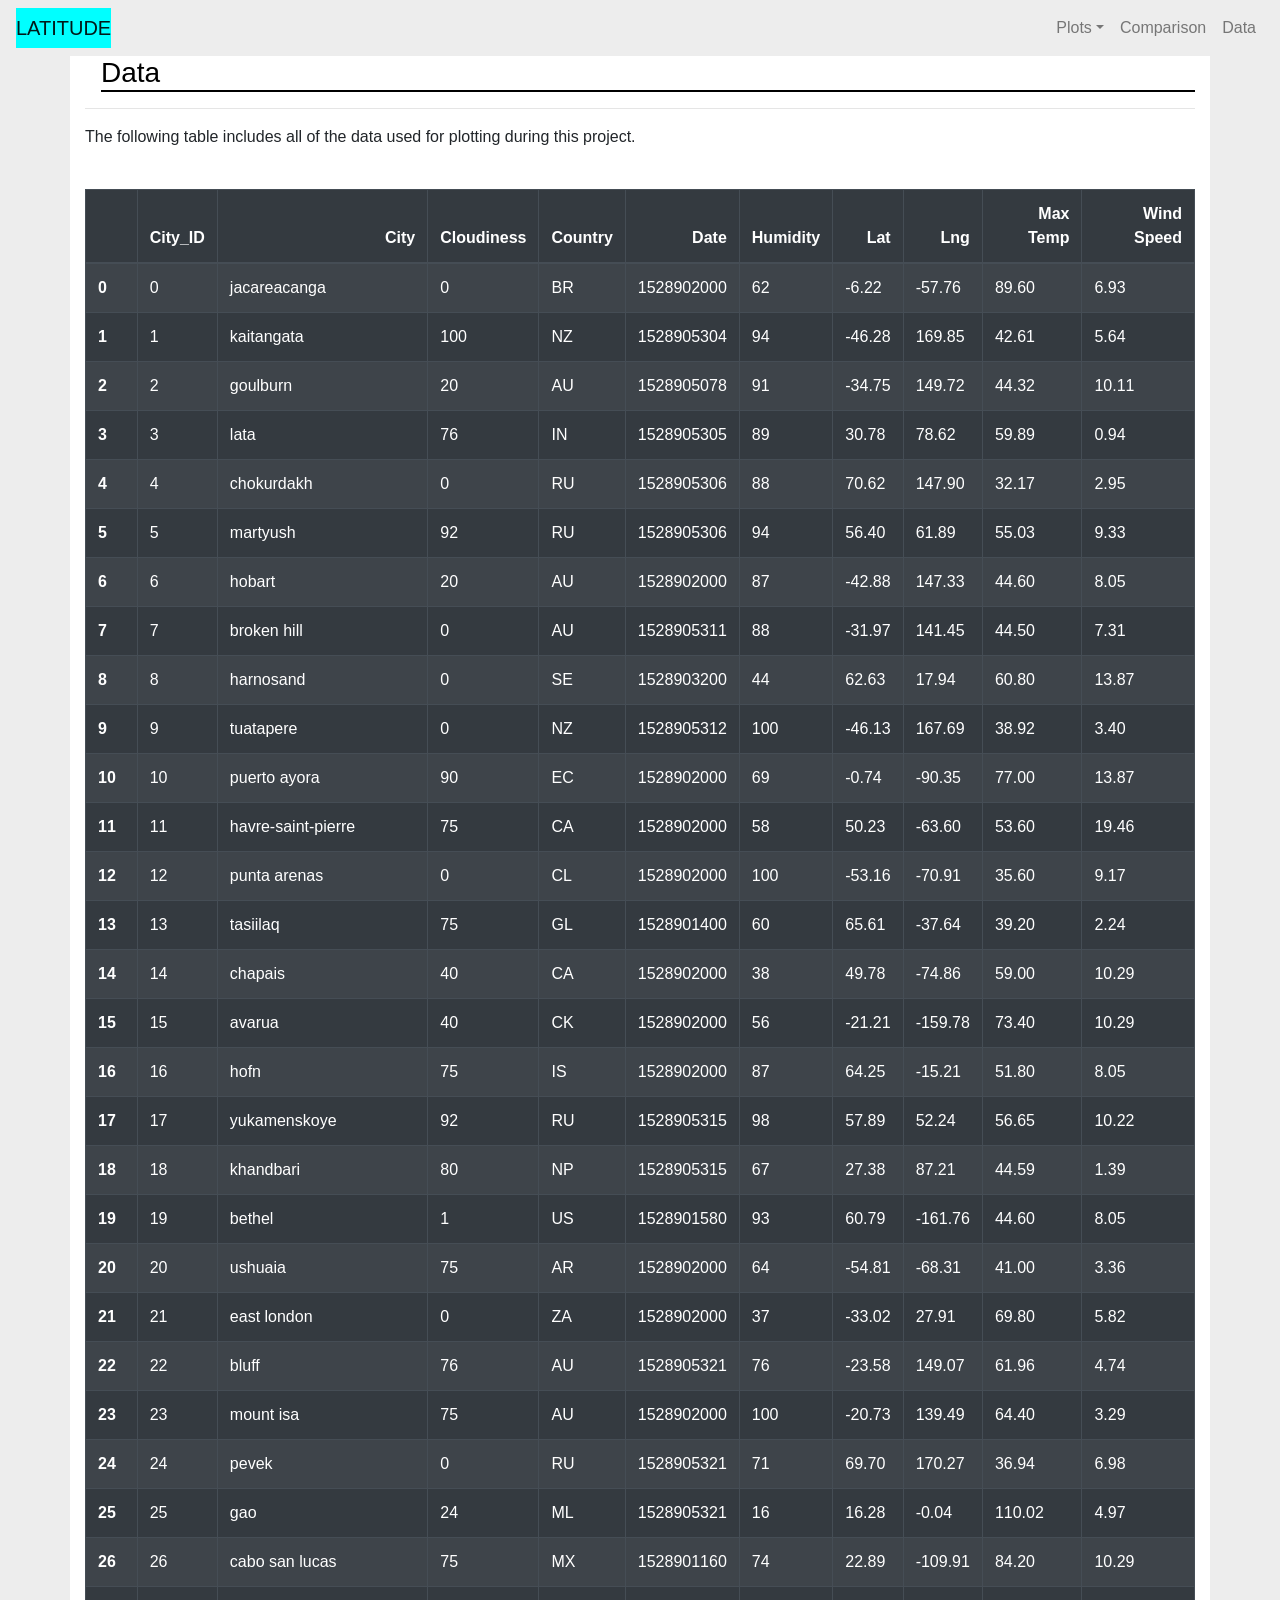
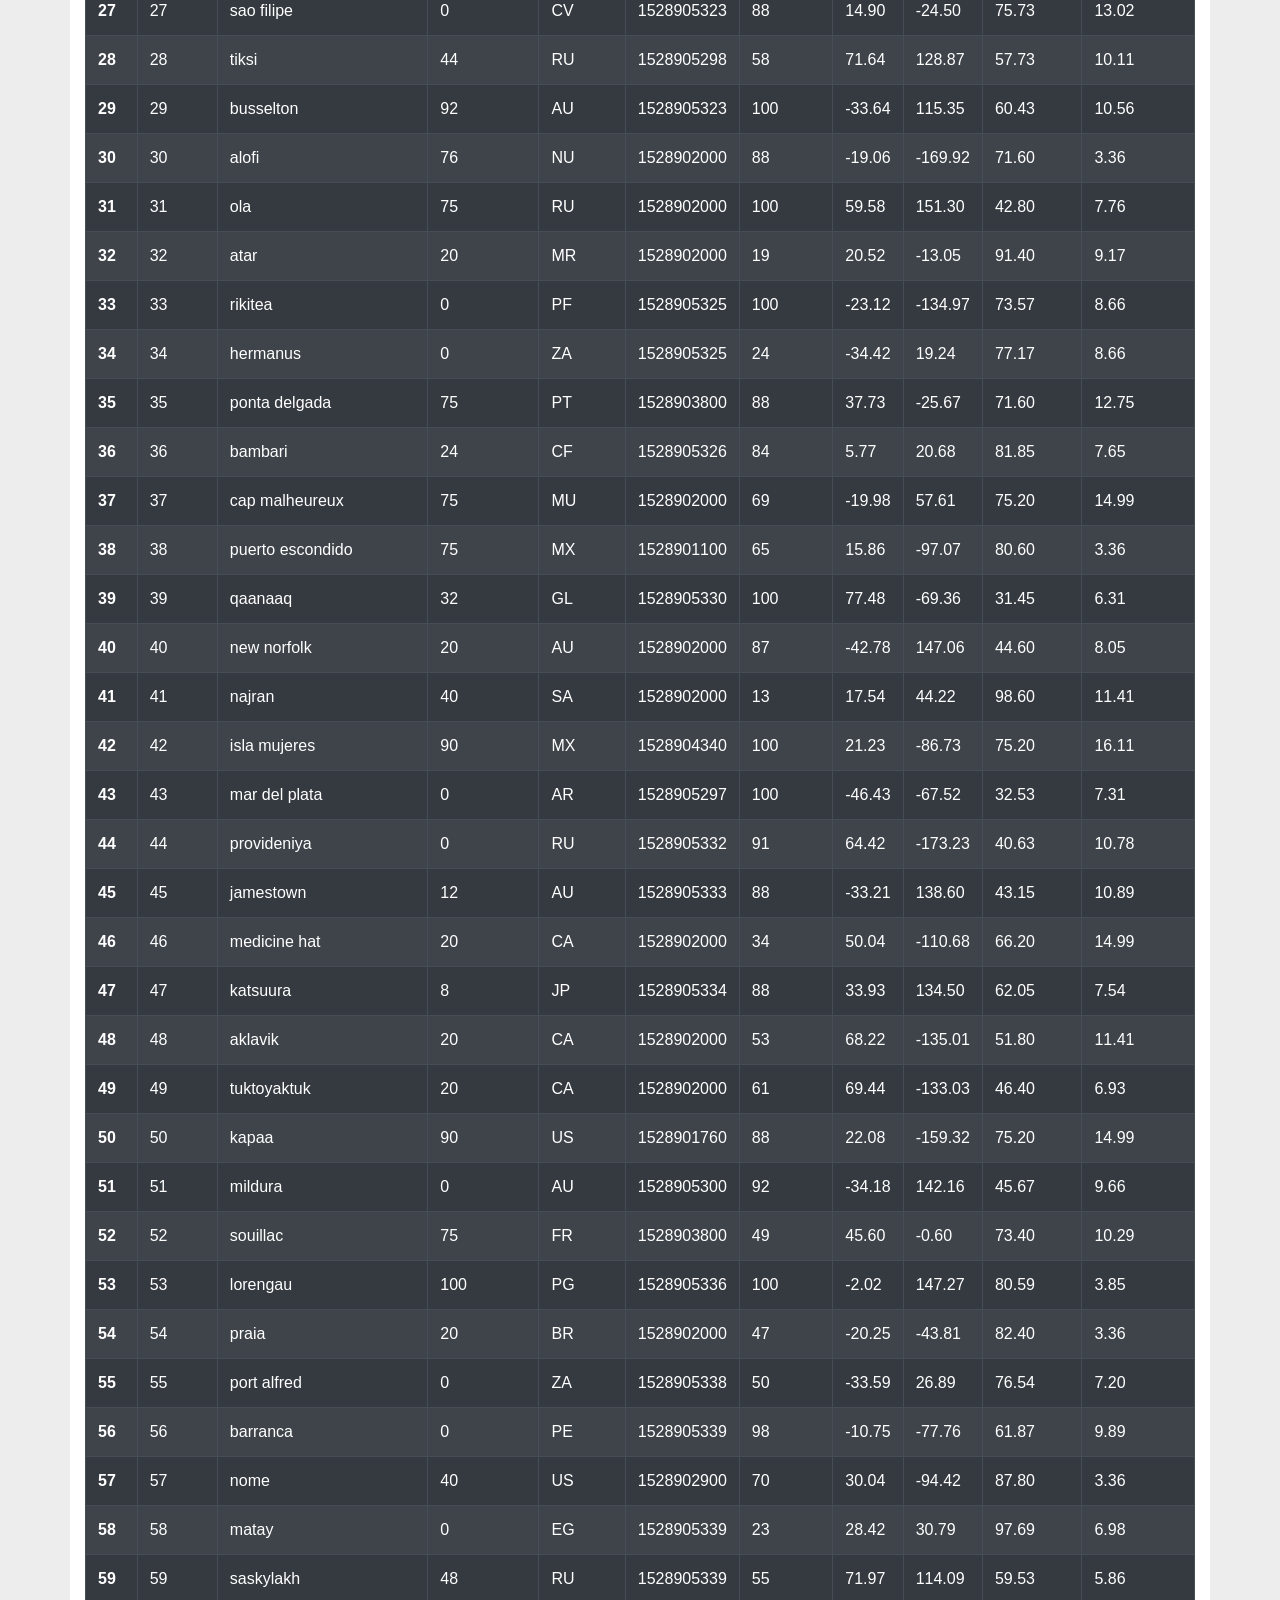
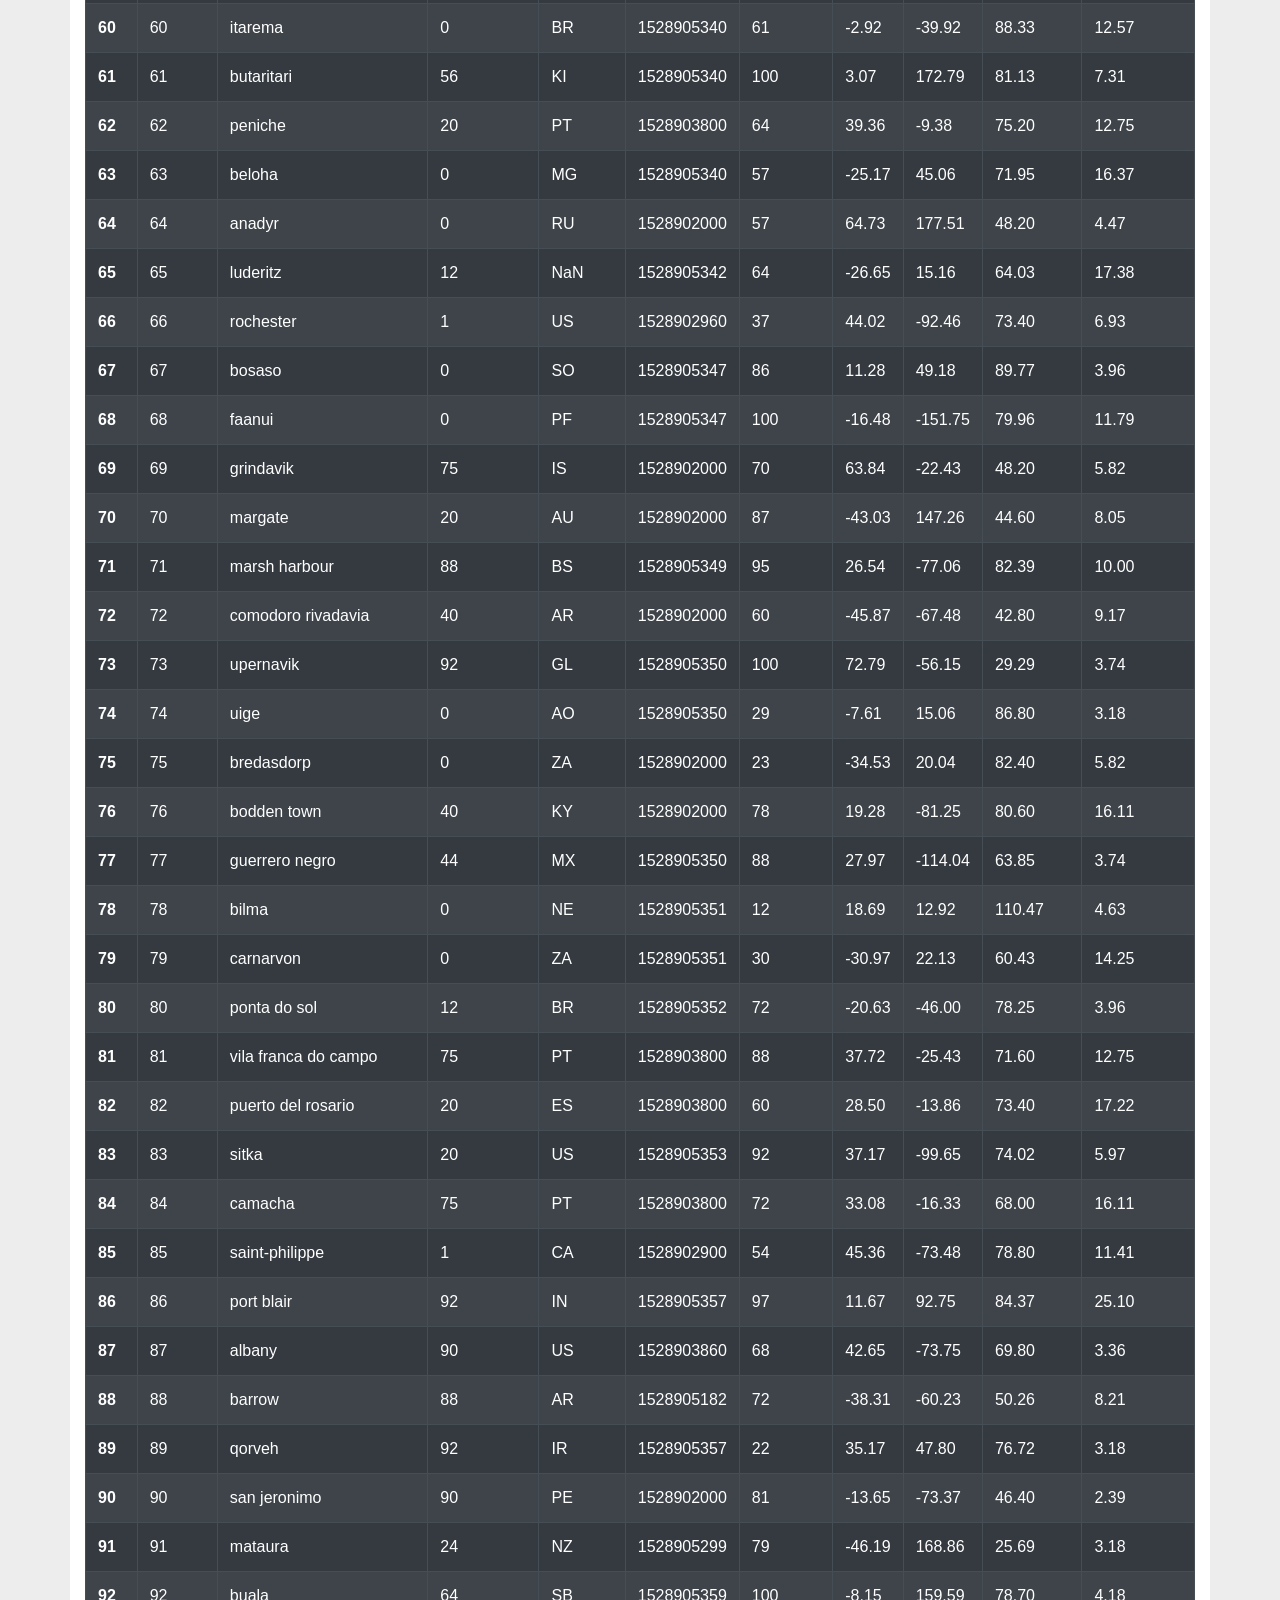
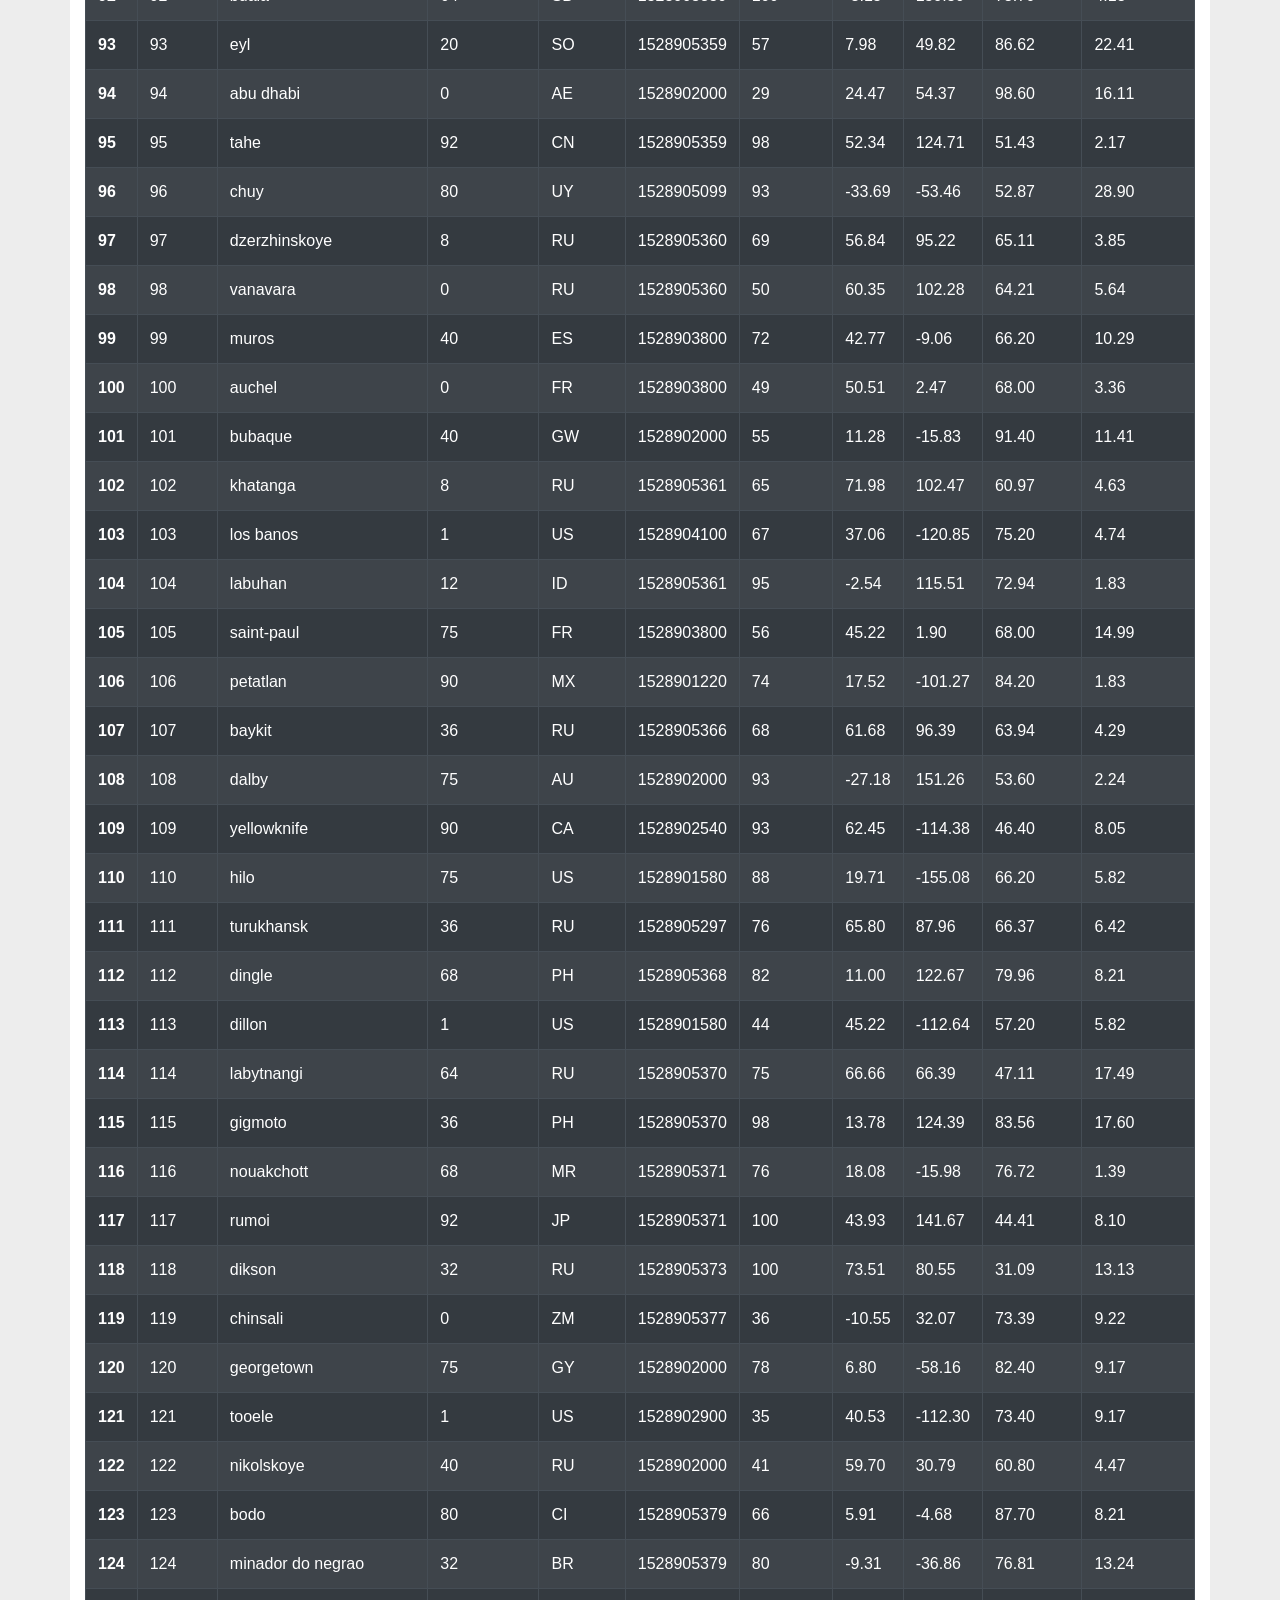
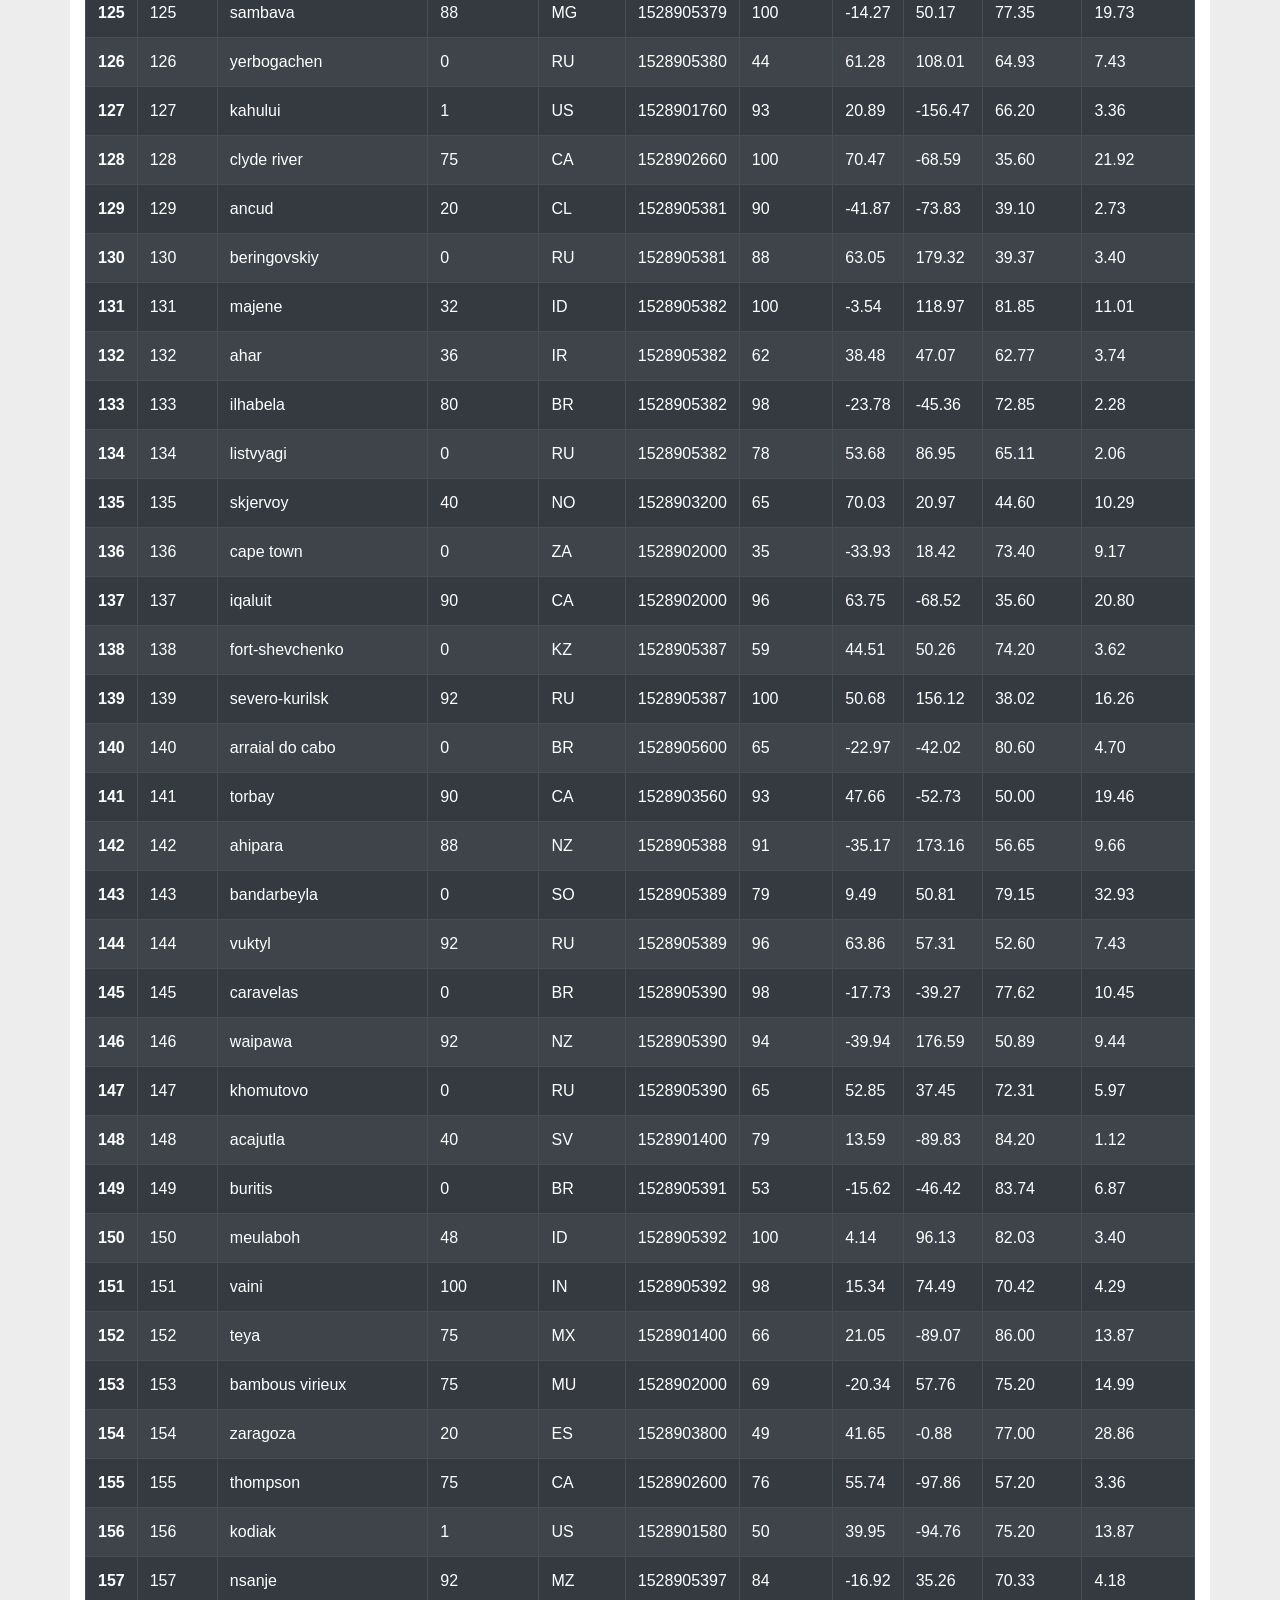
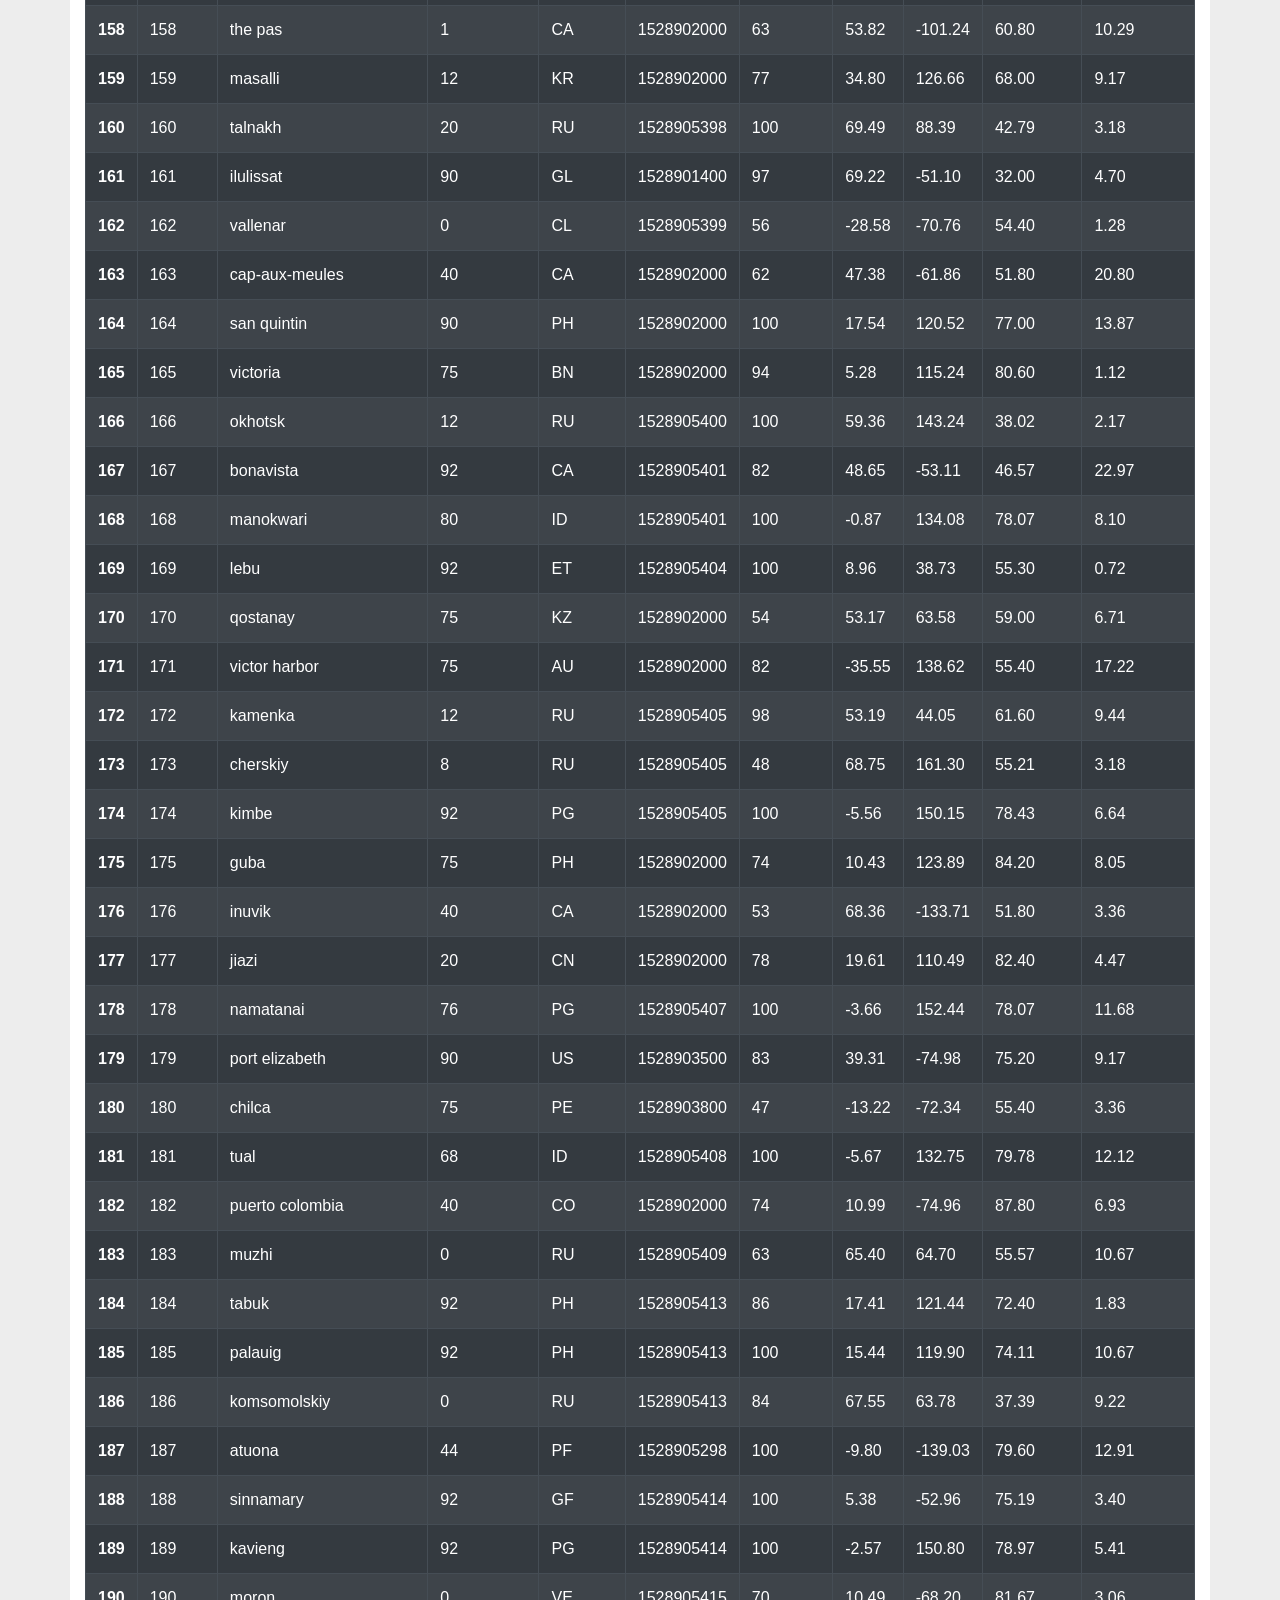
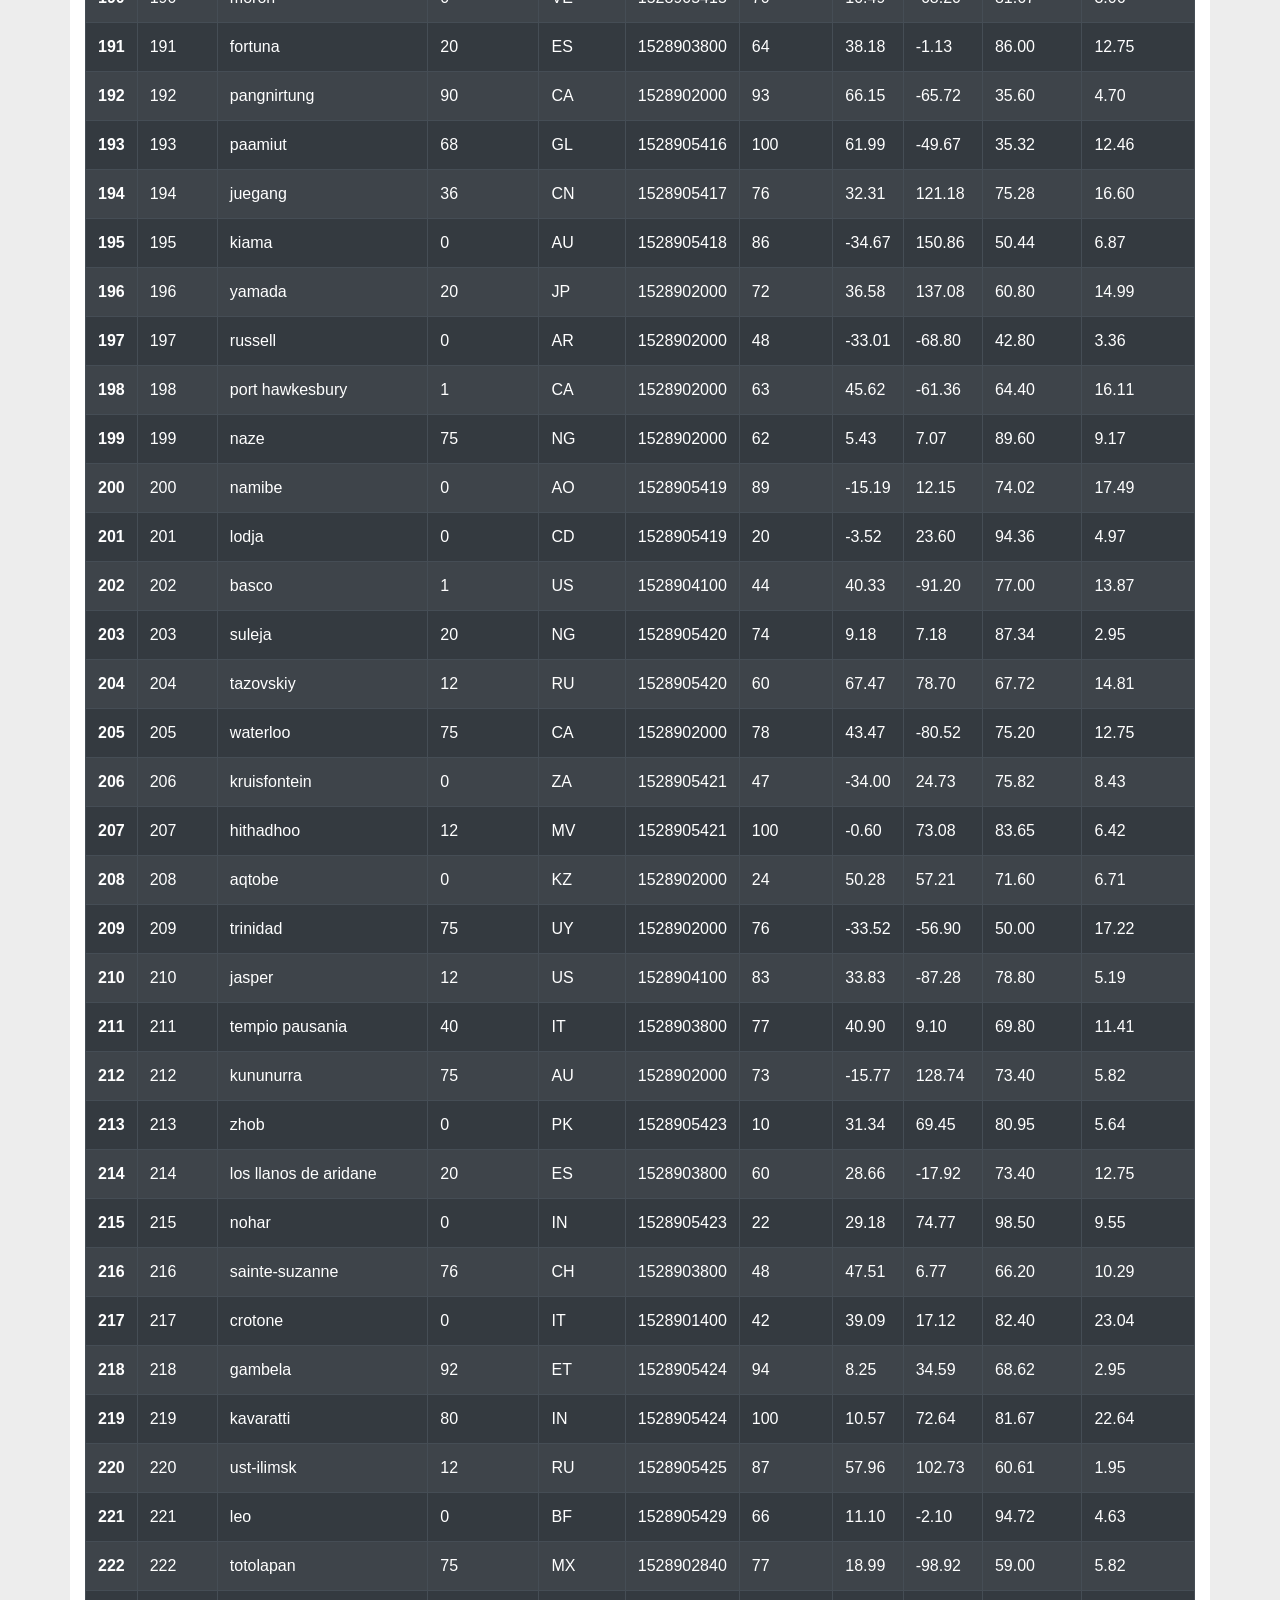
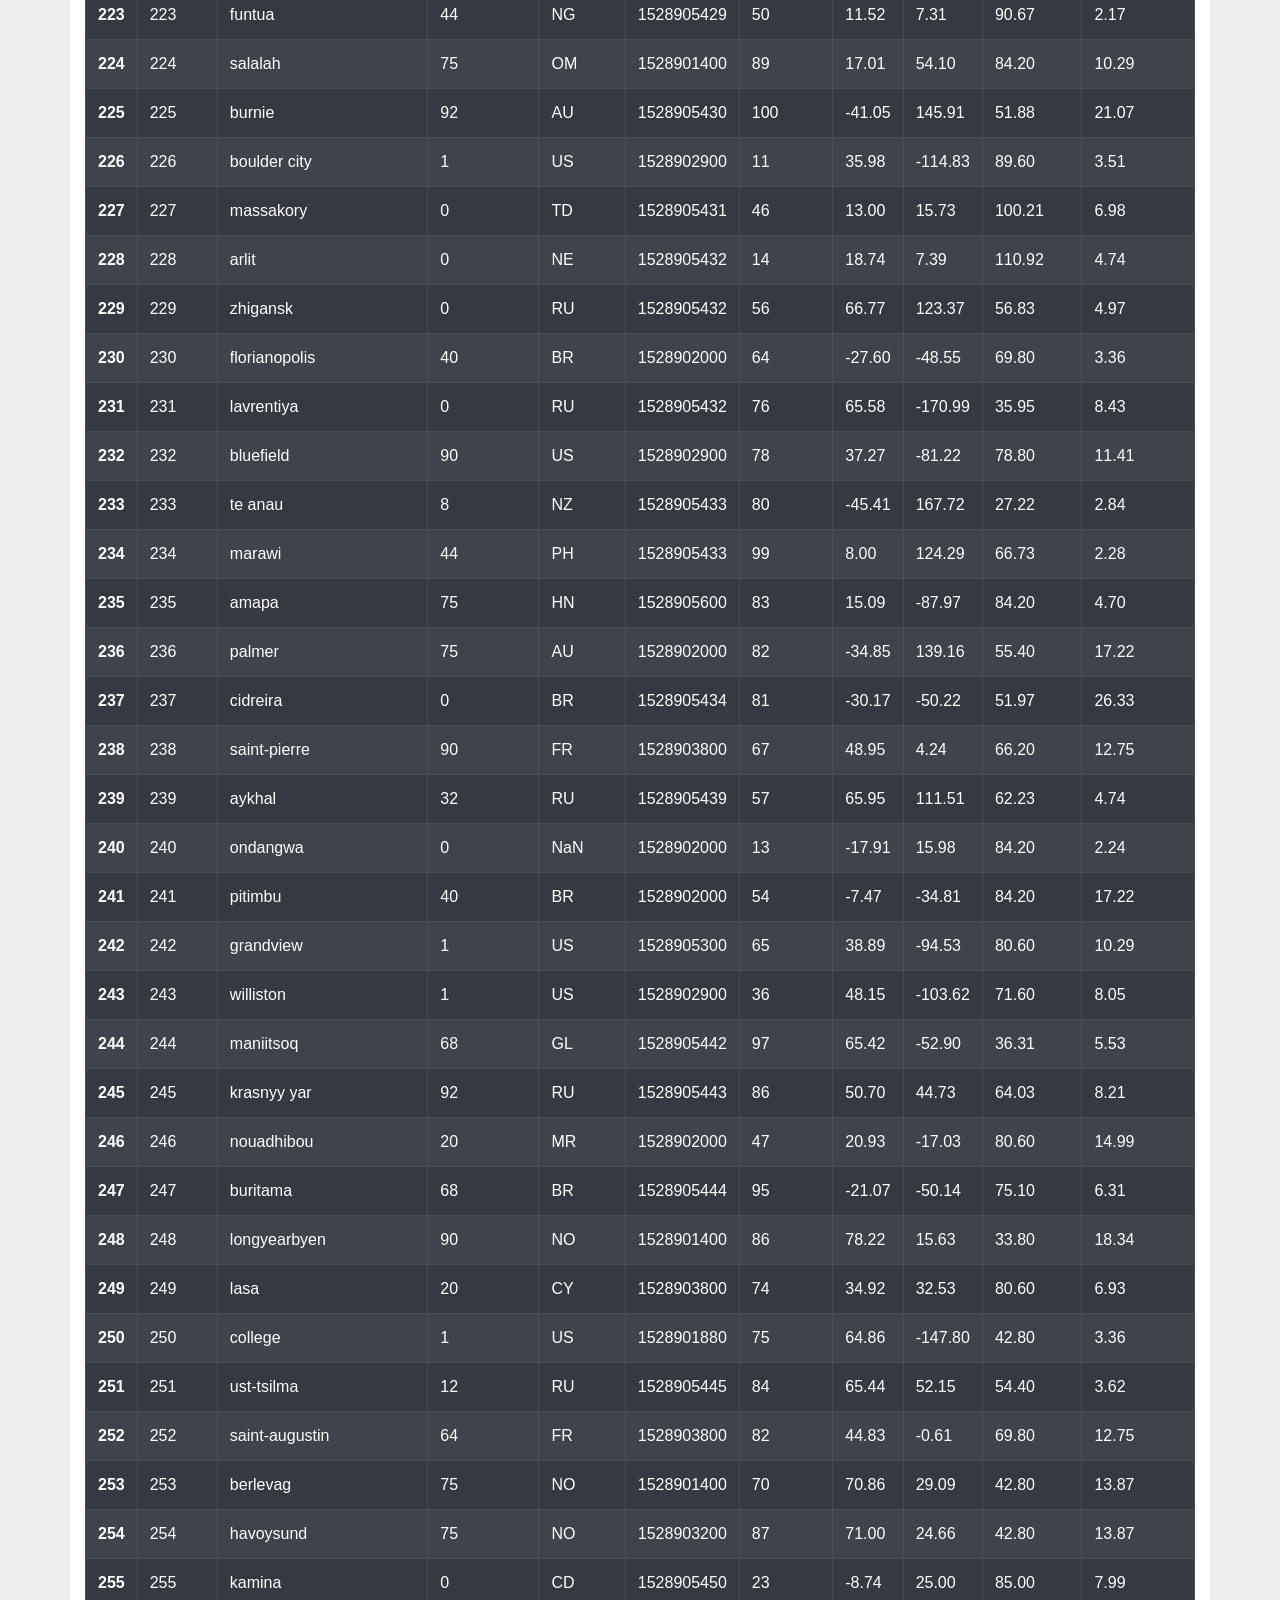
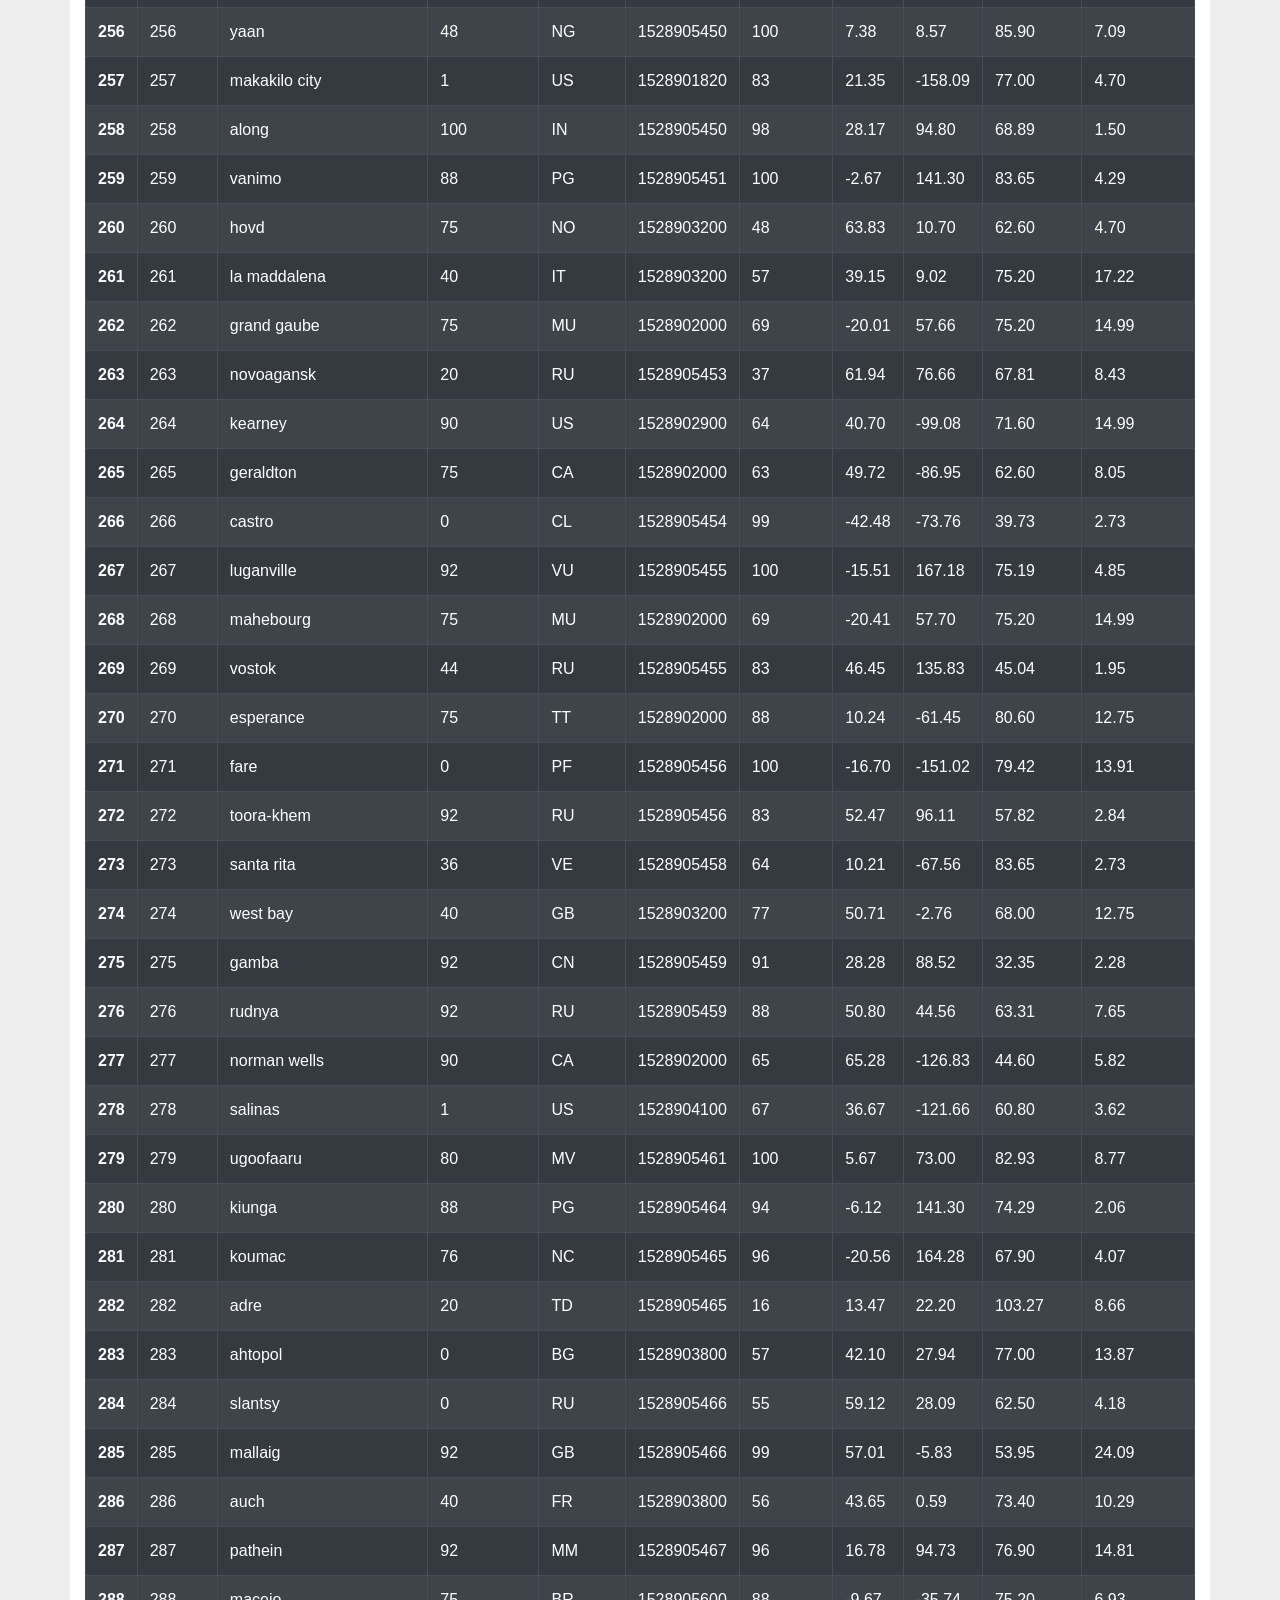
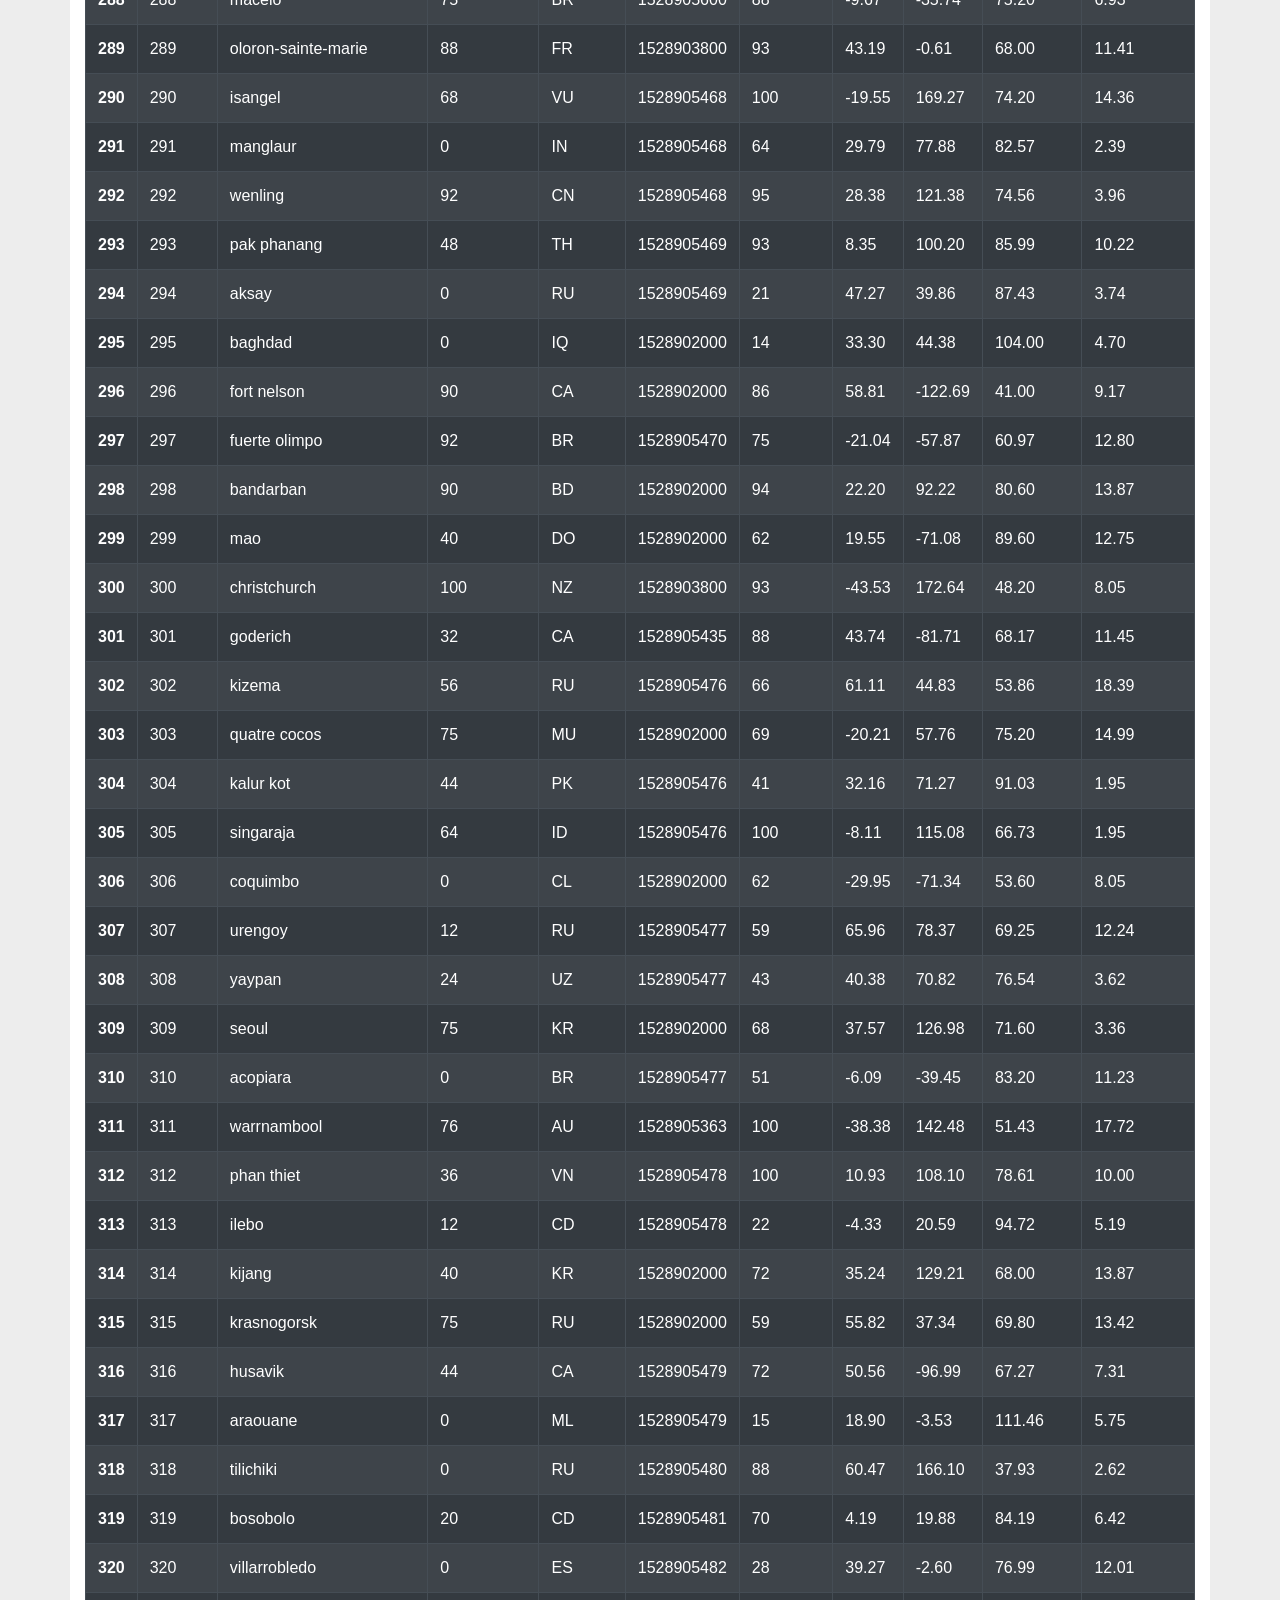
<file: data.html>
<!DOCTYPE html>
<html lang="en-us">

<head>
  <meta charset="utf-8">
  <title>Web-Design_Challenge</title>
  <link rel="stylesheet" type="text/css" href="style.css">
  <link rel="stylesheet" href="https://stackpath.bootstrapcdn.com/bootstrap/4.3.1/css/bootstrap.min.css"
    integrity="sha384-ggOyR0iXCbMQv3Xipma34MD+dH/1fQ784/j6cY/iJTQUOhcWr7x9JvoRxT2MZw1T" crossorigin="anonymous">
</head>

<body style="background-color: #EDEDED">

  <!-- Navbar Section -->
  <div class="navigation">
    <nav class="navbar navbar-expand-lg navbar-light">
      <a class="navbar-brand" href="index.html">LATITUDE</a>
      <button class="navbar-toggler border border-white" type="button" data-toggle="collapse" data-target="#navbarNavDropdown"
        aria-controls="navbarNavDropdown" aria-expanded="false" aria-label="Toggle navigation">
        <span class="navbar-toggler-icon"></span>
      </button>
      <div class="collapse navbar-collapse" id="navbarNavDropdown">
        <ul class="navbar-nav ml-auto">
          <li class="nav-item dropdown">
            <a class="nav-link dropdown-toggle" href="#" id="navbarDropdownMenuLink" data-toggle="dropdown" aria-haspopup="true"
              aria-expanded="false">Plots</a>
            <div class="dropdown-menu" aria-labelledby="navbarDropdownMenuLink">
              <a class="dropdown-item" href="temp.html">Max Temperature</a>
              <a class="dropdown-item" href="humidity.html">Humidity</a>
              <a class="dropdown-item" href="cloudiness.html">Cloudiness</a>
              <a class="dropdown-item" href="wind.html">Wind Speed</a>
            </div>
          </li>
          <li class="nav-item">
            <a class="nav-link" href="comparison.html">Comparison</a>
          </li>
          <li class="nav-item">
            <a class="nav-link" href="data.html">Data</a>
          </li>
        </ul>
      </div>
    </nav>
  </div>

  
  <!-- Table Section -->
  <div class="container">
    <!-- **Left off box class so it's black table on gray background (no white) -->
      <h3 class="title">Data</h3>
      <hr>
      <p>The following table includes all of the data used for plotting
         during this project.</p>
      <br>
    

      <table border="1" class="dataframe table table-striped table-dark">
        <thead>
          <tr style="text-align: right;">
            <th></th>
            <th>City_ID</th>
            <th>City</th>
            <th>Cloudiness</th>
            <th>Country</th>
            <th>Date</th>
            <th>Humidity</th>
            <th>Lat</th>
            <th>Lng</th>
            <th>Max Temp</th>
            <th>Wind Speed</th>
          </tr>
        </thead>
        <tbody>
          <tr>
            <th>0</th>
            <td>0</td>
            <td>jacareacanga</td>
            <td>0</td>
            <td>BR</td>
            <td>1528902000</td>
            <td>62</td>
            <td>-6.22</td>
            <td>-57.76</td>
            <td>89.60</td>
            <td>6.93</td>
          </tr>
          <tr>
            <th>1</th>
            <td>1</td>
            <td>kaitangata</td>
            <td>100</td>
            <td>NZ</td>
            <td>1528905304</td>
            <td>94</td>
            <td>-46.28</td>
            <td>169.85</td>
            <td>42.61</td>
            <td>5.64</td>
          </tr>
          <tr>
            <th>2</th>
            <td>2</td>
            <td>goulburn</td>
            <td>20</td>
            <td>AU</td>
            <td>1528905078</td>
            <td>91</td>
            <td>-34.75</td>
            <td>149.72</td>
            <td>44.32</td>
            <td>10.11</td>
          </tr>
          <tr>
            <th>3</th>
            <td>3</td>
            <td>lata</td>
            <td>76</td>
            <td>IN</td>
            <td>1528905305</td>
            <td>89</td>
            <td>30.78</td>
            <td>78.62</td>
            <td>59.89</td>
            <td>0.94</td>
          </tr>
          <tr>
            <th>4</th>
            <td>4</td>
            <td>chokurdakh</td>
            <td>0</td>
            <td>RU</td>
            <td>1528905306</td>
            <td>88</td>
            <td>70.62</td>
            <td>147.90</td>
            <td>32.17</td>
            <td>2.95</td>
          </tr>
          <tr>
            <th>5</th>
            <td>5</td>
            <td>martyush</td>
            <td>92</td>
            <td>RU</td>
            <td>1528905306</td>
            <td>94</td>
            <td>56.40</td>
            <td>61.89</td>
            <td>55.03</td>
            <td>9.33</td>
          </tr>
          <tr>
            <th>6</th>
            <td>6</td>
            <td>hobart</td>
            <td>20</td>
            <td>AU</td>
            <td>1528902000</td>
            <td>87</td>
            <td>-42.88</td>
            <td>147.33</td>
            <td>44.60</td>
            <td>8.05</td>
          </tr>
          <tr>
            <th>7</th>
            <td>7</td>
            <td>broken hill</td>
            <td>0</td>
            <td>AU</td>
            <td>1528905311</td>
            <td>88</td>
            <td>-31.97</td>
            <td>141.45</td>
            <td>44.50</td>
            <td>7.31</td>
          </tr>
          <tr>
            <th>8</th>
            <td>8</td>
            <td>harnosand</td>
            <td>0</td>
            <td>SE</td>
            <td>1528903200</td>
            <td>44</td>
            <td>62.63</td>
            <td>17.94</td>
            <td>60.80</td>
            <td>13.87</td>
          </tr>
          <tr>
            <th>9</th>
            <td>9</td>
            <td>tuatapere</td>
            <td>0</td>
            <td>NZ</td>
            <td>1528905312</td>
            <td>100</td>
            <td>-46.13</td>
            <td>167.69</td>
            <td>38.92</td>
            <td>3.40</td>
          </tr>
          <tr>
            <th>10</th>
            <td>10</td>
            <td>puerto ayora</td>
            <td>90</td>
            <td>EC</td>
            <td>1528902000</td>
            <td>69</td>
            <td>-0.74</td>
            <td>-90.35</td>
            <td>77.00</td>
            <td>13.87</td>
          </tr>
          <tr>
            <th>11</th>
            <td>11</td>
            <td>havre-saint-pierre</td>
            <td>75</td>
            <td>CA</td>
            <td>1528902000</td>
            <td>58</td>
            <td>50.23</td>
            <td>-63.60</td>
            <td>53.60</td>
            <td>19.46</td>
          </tr>
          <tr>
            <th>12</th>
            <td>12</td>
            <td>punta arenas</td>
            <td>0</td>
            <td>CL</td>
            <td>1528902000</td>
            <td>100</td>
            <td>-53.16</td>
            <td>-70.91</td>
            <td>35.60</td>
            <td>9.17</td>
          </tr>
          <tr>
            <th>13</th>
            <td>13</td>
            <td>tasiilaq</td>
            <td>75</td>
            <td>GL</td>
            <td>1528901400</td>
            <td>60</td>
            <td>65.61</td>
            <td>-37.64</td>
            <td>39.20</td>
            <td>2.24</td>
          </tr>
          <tr>
            <th>14</th>
            <td>14</td>
            <td>chapais</td>
            <td>40</td>
            <td>CA</td>
            <td>1528902000</td>
            <td>38</td>
            <td>49.78</td>
            <td>-74.86</td>
            <td>59.00</td>
            <td>10.29</td>
          </tr>
          <tr>
            <th>15</th>
            <td>15</td>
            <td>avarua</td>
            <td>40</td>
            <td>CK</td>
            <td>1528902000</td>
            <td>56</td>
            <td>-21.21</td>
            <td>-159.78</td>
            <td>73.40</td>
            <td>10.29</td>
          </tr>
          <tr>
            <th>16</th>
            <td>16</td>
            <td>hofn</td>
            <td>75</td>
            <td>IS</td>
            <td>1528902000</td>
            <td>87</td>
            <td>64.25</td>
            <td>-15.21</td>
            <td>51.80</td>
            <td>8.05</td>
          </tr>
          <tr>
            <th>17</th>
            <td>17</td>
            <td>yukamenskoye</td>
            <td>92</td>
            <td>RU</td>
            <td>1528905315</td>
            <td>98</td>
            <td>57.89</td>
            <td>52.24</td>
            <td>56.65</td>
            <td>10.22</td>
          </tr>
          <tr>
            <th>18</th>
            <td>18</td>
            <td>khandbari</td>
            <td>80</td>
            <td>NP</td>
            <td>1528905315</td>
            <td>67</td>
            <td>27.38</td>
            <td>87.21</td>
            <td>44.59</td>
            <td>1.39</td>
          </tr>
          <tr>
            <th>19</th>
            <td>19</td>
            <td>bethel</td>
            <td>1</td>
            <td>US</td>
            <td>1528901580</td>
            <td>93</td>
            <td>60.79</td>
            <td>-161.76</td>
            <td>44.60</td>
            <td>8.05</td>
          </tr>
          <tr>
            <th>20</th>
            <td>20</td>
            <td>ushuaia</td>
            <td>75</td>
            <td>AR</td>
            <td>1528902000</td>
            <td>64</td>
            <td>-54.81</td>
            <td>-68.31</td>
            <td>41.00</td>
            <td>3.36</td>
          </tr>
          <tr>
            <th>21</th>
            <td>21</td>
            <td>east london</td>
            <td>0</td>
            <td>ZA</td>
            <td>1528902000</td>
            <td>37</td>
            <td>-33.02</td>
            <td>27.91</td>
            <td>69.80</td>
            <td>5.82</td>
          </tr>
          <tr>
            <th>22</th>
            <td>22</td>
            <td>bluff</td>
            <td>76</td>
            <td>AU</td>
            <td>1528905321</td>
            <td>76</td>
            <td>-23.58</td>
            <td>149.07</td>
            <td>61.96</td>
            <td>4.74</td>
          </tr>
          <tr>
            <th>23</th>
            <td>23</td>
            <td>mount isa</td>
            <td>75</td>
            <td>AU</td>
            <td>1528902000</td>
            <td>100</td>
            <td>-20.73</td>
            <td>139.49</td>
            <td>64.40</td>
            <td>3.29</td>
          </tr>
          <tr>
            <th>24</th>
            <td>24</td>
            <td>pevek</td>
            <td>0</td>
            <td>RU</td>
            <td>1528905321</td>
            <td>71</td>
            <td>69.70</td>
            <td>170.27</td>
            <td>36.94</td>
            <td>6.98</td>
          </tr>
          <tr>
            <th>25</th>
            <td>25</td>
            <td>gao</td>
            <td>24</td>
            <td>ML</td>
            <td>1528905321</td>
            <td>16</td>
            <td>16.28</td>
            <td>-0.04</td>
            <td>110.02</td>
            <td>4.97</td>
          </tr>
          <tr>
            <th>26</th>
            <td>26</td>
            <td>cabo san lucas</td>
            <td>75</td>
            <td>MX</td>
            <td>1528901160</td>
            <td>74</td>
            <td>22.89</td>
            <td>-109.91</td>
            <td>84.20</td>
            <td>10.29</td>
          </tr>
          <tr>
            <th>27</th>
            <td>27</td>
            <td>sao filipe</td>
            <td>0</td>
            <td>CV</td>
            <td>1528905323</td>
            <td>88</td>
            <td>14.90</td>
            <td>-24.50</td>
            <td>75.73</td>
            <td>13.02</td>
          </tr>
          <tr>
            <th>28</th>
            <td>28</td>
            <td>tiksi</td>
            <td>44</td>
            <td>RU</td>
            <td>1528905298</td>
            <td>58</td>
            <td>71.64</td>
            <td>128.87</td>
            <td>57.73</td>
            <td>10.11</td>
          </tr>
          <tr>
            <th>29</th>
            <td>29</td>
            <td>busselton</td>
            <td>92</td>
            <td>AU</td>
            <td>1528905323</td>
            <td>100</td>
            <td>-33.64</td>
            <td>115.35</td>
            <td>60.43</td>
            <td>10.56</td>
          </tr>
          <tr>
            <th>30</th>
            <td>30</td>
            <td>alofi</td>
            <td>76</td>
            <td>NU</td>
            <td>1528902000</td>
            <td>88</td>
            <td>-19.06</td>
            <td>-169.92</td>
            <td>71.60</td>
            <td>3.36</td>
          </tr>
          <tr>
            <th>31</th>
            <td>31</td>
            <td>ola</td>
            <td>75</td>
            <td>RU</td>
            <td>1528902000</td>
            <td>100</td>
            <td>59.58</td>
            <td>151.30</td>
            <td>42.80</td>
            <td>7.76</td>
          </tr>
          <tr>
            <th>32</th>
            <td>32</td>
            <td>atar</td>
            <td>20</td>
            <td>MR</td>
            <td>1528902000</td>
            <td>19</td>
            <td>20.52</td>
            <td>-13.05</td>
            <td>91.40</td>
            <td>9.17</td>
          </tr>
          <tr>
            <th>33</th>
            <td>33</td>
            <td>rikitea</td>
            <td>0</td>
            <td>PF</td>
            <td>1528905325</td>
            <td>100</td>
            <td>-23.12</td>
            <td>-134.97</td>
            <td>73.57</td>
            <td>8.66</td>
          </tr>
          <tr>
            <th>34</th>
            <td>34</td>
            <td>hermanus</td>
            <td>0</td>
            <td>ZA</td>
            <td>1528905325</td>
            <td>24</td>
            <td>-34.42</td>
            <td>19.24</td>
            <td>77.17</td>
            <td>8.66</td>
          </tr>
          <tr>
            <th>35</th>
            <td>35</td>
            <td>ponta delgada</td>
            <td>75</td>
            <td>PT</td>
            <td>1528903800</td>
            <td>88</td>
            <td>37.73</td>
            <td>-25.67</td>
            <td>71.60</td>
            <td>12.75</td>
          </tr>
          <tr>
            <th>36</th>
            <td>36</td>
            <td>bambari</td>
            <td>24</td>
            <td>CF</td>
            <td>1528905326</td>
            <td>84</td>
            <td>5.77</td>
            <td>20.68</td>
            <td>81.85</td>
            <td>7.65</td>
          </tr>
          <tr>
            <th>37</th>
            <td>37</td>
            <td>cap malheureux</td>
            <td>75</td>
            <td>MU</td>
            <td>1528902000</td>
            <td>69</td>
            <td>-19.98</td>
            <td>57.61</td>
            <td>75.20</td>
            <td>14.99</td>
          </tr>
          <tr>
            <th>38</th>
            <td>38</td>
            <td>puerto escondido</td>
            <td>75</td>
            <td>MX</td>
            <td>1528901100</td>
            <td>65</td>
            <td>15.86</td>
            <td>-97.07</td>
            <td>80.60</td>
            <td>3.36</td>
          </tr>
          <tr>
            <th>39</th>
            <td>39</td>
            <td>qaanaaq</td>
            <td>32</td>
            <td>GL</td>
            <td>1528905330</td>
            <td>100</td>
            <td>77.48</td>
            <td>-69.36</td>
            <td>31.45</td>
            <td>6.31</td>
          </tr>
          <tr>
            <th>40</th>
            <td>40</td>
            <td>new norfolk</td>
            <td>20</td>
            <td>AU</td>
            <td>1528902000</td>
            <td>87</td>
            <td>-42.78</td>
            <td>147.06</td>
            <td>44.60</td>
            <td>8.05</td>
          </tr>
          <tr>
            <th>41</th>
            <td>41</td>
            <td>najran</td>
            <td>40</td>
            <td>SA</td>
            <td>1528902000</td>
            <td>13</td>
            <td>17.54</td>
            <td>44.22</td>
            <td>98.60</td>
            <td>11.41</td>
          </tr>
          <tr>
            <th>42</th>
            <td>42</td>
            <td>isla mujeres</td>
            <td>90</td>
            <td>MX</td>
            <td>1528904340</td>
            <td>100</td>
            <td>21.23</td>
            <td>-86.73</td>
            <td>75.20</td>
            <td>16.11</td>
          </tr>
          <tr>
            <th>43</th>
            <td>43</td>
            <td>mar del plata</td>
            <td>0</td>
            <td>AR</td>
            <td>1528905297</td>
            <td>100</td>
            <td>-46.43</td>
            <td>-67.52</td>
            <td>32.53</td>
            <td>7.31</td>
          </tr>
          <tr>
            <th>44</th>
            <td>44</td>
            <td>provideniya</td>
            <td>0</td>
            <td>RU</td>
            <td>1528905332</td>
            <td>91</td>
            <td>64.42</td>
            <td>-173.23</td>
            <td>40.63</td>
            <td>10.78</td>
          </tr>
          <tr>
            <th>45</th>
            <td>45</td>
            <td>jamestown</td>
            <td>12</td>
            <td>AU</td>
            <td>1528905333</td>
            <td>88</td>
            <td>-33.21</td>
            <td>138.60</td>
            <td>43.15</td>
            <td>10.89</td>
          </tr>
          <tr>
            <th>46</th>
            <td>46</td>
            <td>medicine hat</td>
            <td>20</td>
            <td>CA</td>
            <td>1528902000</td>
            <td>34</td>
            <td>50.04</td>
            <td>-110.68</td>
            <td>66.20</td>
            <td>14.99</td>
          </tr>
          <tr>
            <th>47</th>
            <td>47</td>
            <td>katsuura</td>
            <td>8</td>
            <td>JP</td>
            <td>1528905334</td>
            <td>88</td>
            <td>33.93</td>
            <td>134.50</td>
            <td>62.05</td>
            <td>7.54</td>
          </tr>
          <tr>
            <th>48</th>
            <td>48</td>
            <td>aklavik</td>
            <td>20</td>
            <td>CA</td>
            <td>1528902000</td>
            <td>53</td>
            <td>68.22</td>
            <td>-135.01</td>
            <td>51.80</td>
            <td>11.41</td>
          </tr>
          <tr>
            <th>49</th>
            <td>49</td>
            <td>tuktoyaktuk</td>
            <td>20</td>
            <td>CA</td>
            <td>1528902000</td>
            <td>61</td>
            <td>69.44</td>
            <td>-133.03</td>
            <td>46.40</td>
            <td>6.93</td>
          </tr>
          <tr>
            <th>50</th>
            <td>50</td>
            <td>kapaa</td>
            <td>90</td>
            <td>US</td>
            <td>1528901760</td>
            <td>88</td>
            <td>22.08</td>
            <td>-159.32</td>
            <td>75.20</td>
            <td>14.99</td>
          </tr>
          <tr>
            <th>51</th>
            <td>51</td>
            <td>mildura</td>
            <td>0</td>
            <td>AU</td>
            <td>1528905300</td>
            <td>92</td>
            <td>-34.18</td>
            <td>142.16</td>
            <td>45.67</td>
            <td>9.66</td>
          </tr>
          <tr>
            <th>52</th>
            <td>52</td>
            <td>souillac</td>
            <td>75</td>
            <td>FR</td>
            <td>1528903800</td>
            <td>49</td>
            <td>45.60</td>
            <td>-0.60</td>
            <td>73.40</td>
            <td>10.29</td>
          </tr>
          <tr>
            <th>53</th>
            <td>53</td>
            <td>lorengau</td>
            <td>100</td>
            <td>PG</td>
            <td>1528905336</td>
            <td>100</td>
            <td>-2.02</td>
            <td>147.27</td>
            <td>80.59</td>
            <td>3.85</td>
          </tr>
          <tr>
            <th>54</th>
            <td>54</td>
            <td>praia</td>
            <td>20</td>
            <td>BR</td>
            <td>1528902000</td>
            <td>47</td>
            <td>-20.25</td>
            <td>-43.81</td>
            <td>82.40</td>
            <td>3.36</td>
          </tr>
          <tr>
            <th>55</th>
            <td>55</td>
            <td>port alfred</td>
            <td>0</td>
            <td>ZA</td>
            <td>1528905338</td>
            <td>50</td>
            <td>-33.59</td>
            <td>26.89</td>
            <td>76.54</td>
            <td>7.20</td>
          </tr>
          <tr>
            <th>56</th>
            <td>56</td>
            <td>barranca</td>
            <td>0</td>
            <td>PE</td>
            <td>1528905339</td>
            <td>98</td>
            <td>-10.75</td>
            <td>-77.76</td>
            <td>61.87</td>
            <td>9.89</td>
          </tr>
          <tr>
            <th>57</th>
            <td>57</td>
            <td>nome</td>
            <td>40</td>
            <td>US</td>
            <td>1528902900</td>
            <td>70</td>
            <td>30.04</td>
            <td>-94.42</td>
            <td>87.80</td>
            <td>3.36</td>
          </tr>
          <tr>
            <th>58</th>
            <td>58</td>
            <td>matay</td>
            <td>0</td>
            <td>EG</td>
            <td>1528905339</td>
            <td>23</td>
            <td>28.42</td>
            <td>30.79</td>
            <td>97.69</td>
            <td>6.98</td>
          </tr>
          <tr>
            <th>59</th>
            <td>59</td>
            <td>saskylakh</td>
            <td>48</td>
            <td>RU</td>
            <td>1528905339</td>
            <td>55</td>
            <td>71.97</td>
            <td>114.09</td>
            <td>59.53</td>
            <td>5.86</td>
          </tr>
          <tr>
            <th>60</th>
            <td>60</td>
            <td>itarema</td>
            <td>0</td>
            <td>BR</td>
            <td>1528905340</td>
            <td>61</td>
            <td>-2.92</td>
            <td>-39.92</td>
            <td>88.33</td>
            <td>12.57</td>
          </tr>
          <tr>
            <th>61</th>
            <td>61</td>
            <td>butaritari</td>
            <td>56</td>
            <td>KI</td>
            <td>1528905340</td>
            <td>100</td>
            <td>3.07</td>
            <td>172.79</td>
            <td>81.13</td>
            <td>7.31</td>
          </tr>
          <tr>
            <th>62</th>
            <td>62</td>
            <td>peniche</td>
            <td>20</td>
            <td>PT</td>
            <td>1528903800</td>
            <td>64</td>
            <td>39.36</td>
            <td>-9.38</td>
            <td>75.20</td>
            <td>12.75</td>
          </tr>
          <tr>
            <th>63</th>
            <td>63</td>
            <td>beloha</td>
            <td>0</td>
            <td>MG</td>
            <td>1528905340</td>
            <td>57</td>
            <td>-25.17</td>
            <td>45.06</td>
            <td>71.95</td>
            <td>16.37</td>
          </tr>
          <tr>
            <th>64</th>
            <td>64</td>
            <td>anadyr</td>
            <td>0</td>
            <td>RU</td>
            <td>1528902000</td>
            <td>57</td>
            <td>64.73</td>
            <td>177.51</td>
            <td>48.20</td>
            <td>4.47</td>
          </tr>
          <tr>
            <th>65</th>
            <td>65</td>
            <td>luderitz</td>
            <td>12</td>
            <td>NaN</td>
            <td>1528905342</td>
            <td>64</td>
            <td>-26.65</td>
            <td>15.16</td>
            <td>64.03</td>
            <td>17.38</td>
          </tr>
          <tr>
            <th>66</th>
            <td>66</td>
            <td>rochester</td>
            <td>1</td>
            <td>US</td>
            <td>1528902960</td>
            <td>37</td>
            <td>44.02</td>
            <td>-92.46</td>
            <td>73.40</td>
            <td>6.93</td>
          </tr>
          <tr>
            <th>67</th>
            <td>67</td>
            <td>bosaso</td>
            <td>0</td>
            <td>SO</td>
            <td>1528905347</td>
            <td>86</td>
            <td>11.28</td>
            <td>49.18</td>
            <td>89.77</td>
            <td>3.96</td>
          </tr>
          <tr>
            <th>68</th>
            <td>68</td>
            <td>faanui</td>
            <td>0</td>
            <td>PF</td>
            <td>1528905347</td>
            <td>100</td>
            <td>-16.48</td>
            <td>-151.75</td>
            <td>79.96</td>
            <td>11.79</td>
          </tr>
          <tr>
            <th>69</th>
            <td>69</td>
            <td>grindavik</td>
            <td>75</td>
            <td>IS</td>
            <td>1528902000</td>
            <td>70</td>
            <td>63.84</td>
            <td>-22.43</td>
            <td>48.20</td>
            <td>5.82</td>
          </tr>
          <tr>
            <th>70</th>
            <td>70</td>
            <td>margate</td>
            <td>20</td>
            <td>AU</td>
            <td>1528902000</td>
            <td>87</td>
            <td>-43.03</td>
            <td>147.26</td>
            <td>44.60</td>
            <td>8.05</td>
          </tr>
          <tr>
            <th>71</th>
            <td>71</td>
            <td>marsh harbour</td>
            <td>88</td>
            <td>BS</td>
            <td>1528905349</td>
            <td>95</td>
            <td>26.54</td>
            <td>-77.06</td>
            <td>82.39</td>
            <td>10.00</td>
          </tr>
          <tr>
            <th>72</th>
            <td>72</td>
            <td>comodoro rivadavia</td>
            <td>40</td>
            <td>AR</td>
            <td>1528902000</td>
            <td>60</td>
            <td>-45.87</td>
            <td>-67.48</td>
            <td>42.80</td>
            <td>9.17</td>
          </tr>
          <tr>
            <th>73</th>
            <td>73</td>
            <td>upernavik</td>
            <td>92</td>
            <td>GL</td>
            <td>1528905350</td>
            <td>100</td>
            <td>72.79</td>
            <td>-56.15</td>
            <td>29.29</td>
            <td>3.74</td>
          </tr>
          <tr>
            <th>74</th>
            <td>74</td>
            <td>uige</td>
            <td>0</td>
            <td>AO</td>
            <td>1528905350</td>
            <td>29</td>
            <td>-7.61</td>
            <td>15.06</td>
            <td>86.80</td>
            <td>3.18</td>
          </tr>
          <tr>
            <th>75</th>
            <td>75</td>
            <td>bredasdorp</td>
            <td>0</td>
            <td>ZA</td>
            <td>1528902000</td>
            <td>23</td>
            <td>-34.53</td>
            <td>20.04</td>
            <td>82.40</td>
            <td>5.82</td>
          </tr>
          <tr>
            <th>76</th>
            <td>76</td>
            <td>bodden town</td>
            <td>40</td>
            <td>KY</td>
            <td>1528902000</td>
            <td>78</td>
            <td>19.28</td>
            <td>-81.25</td>
            <td>80.60</td>
            <td>16.11</td>
          </tr>
          <tr>
            <th>77</th>
            <td>77</td>
            <td>guerrero negro</td>
            <td>44</td>
            <td>MX</td>
            <td>1528905350</td>
            <td>88</td>
            <td>27.97</td>
            <td>-114.04</td>
            <td>63.85</td>
            <td>3.74</td>
          </tr>
          <tr>
            <th>78</th>
            <td>78</td>
            <td>bilma</td>
            <td>0</td>
            <td>NE</td>
            <td>1528905351</td>
            <td>12</td>
            <td>18.69</td>
            <td>12.92</td>
            <td>110.47</td>
            <td>4.63</td>
          </tr>
          <tr>
            <th>79</th>
            <td>79</td>
            <td>carnarvon</td>
            <td>0</td>
            <td>ZA</td>
            <td>1528905351</td>
            <td>30</td>
            <td>-30.97</td>
            <td>22.13</td>
            <td>60.43</td>
            <td>14.25</td>
          </tr>
          <tr>
            <th>80</th>
            <td>80</td>
            <td>ponta do sol</td>
            <td>12</td>
            <td>BR</td>
            <td>1528905352</td>
            <td>72</td>
            <td>-20.63</td>
            <td>-46.00</td>
            <td>78.25</td>
            <td>3.96</td>
          </tr>
          <tr>
            <th>81</th>
            <td>81</td>
            <td>vila franca do campo</td>
            <td>75</td>
            <td>PT</td>
            <td>1528903800</td>
            <td>88</td>
            <td>37.72</td>
            <td>-25.43</td>
            <td>71.60</td>
            <td>12.75</td>
          </tr>
          <tr>
            <th>82</th>
            <td>82</td>
            <td>puerto del rosario</td>
            <td>20</td>
            <td>ES</td>
            <td>1528903800</td>
            <td>60</td>
            <td>28.50</td>
            <td>-13.86</td>
            <td>73.40</td>
            <td>17.22</td>
          </tr>
          <tr>
            <th>83</th>
            <td>83</td>
            <td>sitka</td>
            <td>20</td>
            <td>US</td>
            <td>1528905353</td>
            <td>92</td>
            <td>37.17</td>
            <td>-99.65</td>
            <td>74.02</td>
            <td>5.97</td>
          </tr>
          <tr>
            <th>84</th>
            <td>84</td>
            <td>camacha</td>
            <td>75</td>
            <td>PT</td>
            <td>1528903800</td>
            <td>72</td>
            <td>33.08</td>
            <td>-16.33</td>
            <td>68.00</td>
            <td>16.11</td>
          </tr>
          <tr>
            <th>85</th>
            <td>85</td>
            <td>saint-philippe</td>
            <td>1</td>
            <td>CA</td>
            <td>1528902900</td>
            <td>54</td>
            <td>45.36</td>
            <td>-73.48</td>
            <td>78.80</td>
            <td>11.41</td>
          </tr>
          <tr>
            <th>86</th>
            <td>86</td>
            <td>port blair</td>
            <td>92</td>
            <td>IN</td>
            <td>1528905357</td>
            <td>97</td>
            <td>11.67</td>
            <td>92.75</td>
            <td>84.37</td>
            <td>25.10</td>
          </tr>
          <tr>
            <th>87</th>
            <td>87</td>
            <td>albany</td>
            <td>90</td>
            <td>US</td>
            <td>1528903860</td>
            <td>68</td>
            <td>42.65</td>
            <td>-73.75</td>
            <td>69.80</td>
            <td>3.36</td>
          </tr>
          <tr>
            <th>88</th>
            <td>88</td>
            <td>barrow</td>
            <td>88</td>
            <td>AR</td>
            <td>1528905182</td>
            <td>72</td>
            <td>-38.31</td>
            <td>-60.23</td>
            <td>50.26</td>
            <td>8.21</td>
          </tr>
          <tr>
            <th>89</th>
            <td>89</td>
            <td>qorveh</td>
            <td>92</td>
            <td>IR</td>
            <td>1528905357</td>
            <td>22</td>
            <td>35.17</td>
            <td>47.80</td>
            <td>76.72</td>
            <td>3.18</td>
          </tr>
          <tr>
            <th>90</th>
            <td>90</td>
            <td>san jeronimo</td>
            <td>90</td>
            <td>PE</td>
            <td>1528902000</td>
            <td>81</td>
            <td>-13.65</td>
            <td>-73.37</td>
            <td>46.40</td>
            <td>2.39</td>
          </tr>
          <tr>
            <th>91</th>
            <td>91</td>
            <td>mataura</td>
            <td>24</td>
            <td>NZ</td>
            <td>1528905299</td>
            <td>79</td>
            <td>-46.19</td>
            <td>168.86</td>
            <td>25.69</td>
            <td>3.18</td>
          </tr>
          <tr>
            <th>92</th>
            <td>92</td>
            <td>buala</td>
            <td>64</td>
            <td>SB</td>
            <td>1528905359</td>
            <td>100</td>
            <td>-8.15</td>
            <td>159.59</td>
            <td>78.70</td>
            <td>4.18</td>
          </tr>
          <tr>
            <th>93</th>
            <td>93</td>
            <td>eyl</td>
            <td>20</td>
            <td>SO</td>
            <td>1528905359</td>
            <td>57</td>
            <td>7.98</td>
            <td>49.82</td>
            <td>86.62</td>
            <td>22.41</td>
          </tr>
          <tr>
            <th>94</th>
            <td>94</td>
            <td>abu dhabi</td>
            <td>0</td>
            <td>AE</td>
            <td>1528902000</td>
            <td>29</td>
            <td>24.47</td>
            <td>54.37</td>
            <td>98.60</td>
            <td>16.11</td>
          </tr>
          <tr>
            <th>95</th>
            <td>95</td>
            <td>tahe</td>
            <td>92</td>
            <td>CN</td>
            <td>1528905359</td>
            <td>98</td>
            <td>52.34</td>
            <td>124.71</td>
            <td>51.43</td>
            <td>2.17</td>
          </tr>
          <tr>
            <th>96</th>
            <td>96</td>
            <td>chuy</td>
            <td>80</td>
            <td>UY</td>
            <td>1528905099</td>
            <td>93</td>
            <td>-33.69</td>
            <td>-53.46</td>
            <td>52.87</td>
            <td>28.90</td>
          </tr>
          <tr>
            <th>97</th>
            <td>97</td>
            <td>dzerzhinskoye</td>
            <td>8</td>
            <td>RU</td>
            <td>1528905360</td>
            <td>69</td>
            <td>56.84</td>
            <td>95.22</td>
            <td>65.11</td>
            <td>3.85</td>
          </tr>
          <tr>
            <th>98</th>
            <td>98</td>
            <td>vanavara</td>
            <td>0</td>
            <td>RU</td>
            <td>1528905360</td>
            <td>50</td>
            <td>60.35</td>
            <td>102.28</td>
            <td>64.21</td>
            <td>5.64</td>
          </tr>
          <tr>
            <th>99</th>
            <td>99</td>
            <td>muros</td>
            <td>40</td>
            <td>ES</td>
            <td>1528903800</td>
            <td>72</td>
            <td>42.77</td>
            <td>-9.06</td>
            <td>66.20</td>
            <td>10.29</td>
          </tr>
          <tr>
            <th>100</th>
            <td>100</td>
            <td>auchel</td>
            <td>0</td>
            <td>FR</td>
            <td>1528903800</td>
            <td>49</td>
            <td>50.51</td>
            <td>2.47</td>
            <td>68.00</td>
            <td>3.36</td>
          </tr>
          <tr>
            <th>101</th>
            <td>101</td>
            <td>bubaque</td>
            <td>40</td>
            <td>GW</td>
            <td>1528902000</td>
            <td>55</td>
            <td>11.28</td>
            <td>-15.83</td>
            <td>91.40</td>
            <td>11.41</td>
          </tr>
          <tr>
            <th>102</th>
            <td>102</td>
            <td>khatanga</td>
            <td>8</td>
            <td>RU</td>
            <td>1528905361</td>
            <td>65</td>
            <td>71.98</td>
            <td>102.47</td>
            <td>60.97</td>
            <td>4.63</td>
          </tr>
          <tr>
            <th>103</th>
            <td>103</td>
            <td>los banos</td>
            <td>1</td>
            <td>US</td>
            <td>1528904100</td>
            <td>67</td>
            <td>37.06</td>
            <td>-120.85</td>
            <td>75.20</td>
            <td>4.74</td>
          </tr>
          <tr>
            <th>104</th>
            <td>104</td>
            <td>labuhan</td>
            <td>12</td>
            <td>ID</td>
            <td>1528905361</td>
            <td>95</td>
            <td>-2.54</td>
            <td>115.51</td>
            <td>72.94</td>
            <td>1.83</td>
          </tr>
          <tr>
            <th>105</th>
            <td>105</td>
            <td>saint-paul</td>
            <td>75</td>
            <td>FR</td>
            <td>1528903800</td>
            <td>56</td>
            <td>45.22</td>
            <td>1.90</td>
            <td>68.00</td>
            <td>14.99</td>
          </tr>
          <tr>
            <th>106</th>
            <td>106</td>
            <td>petatlan</td>
            <td>90</td>
            <td>MX</td>
            <td>1528901220</td>
            <td>74</td>
            <td>17.52</td>
            <td>-101.27</td>
            <td>84.20</td>
            <td>1.83</td>
          </tr>
          <tr>
            <th>107</th>
            <td>107</td>
            <td>baykit</td>
            <td>36</td>
            <td>RU</td>
            <td>1528905366</td>
            <td>68</td>
            <td>61.68</td>
            <td>96.39</td>
            <td>63.94</td>
            <td>4.29</td>
          </tr>
          <tr>
            <th>108</th>
            <td>108</td>
            <td>dalby</td>
            <td>75</td>
            <td>AU</td>
            <td>1528902000</td>
            <td>93</td>
            <td>-27.18</td>
            <td>151.26</td>
            <td>53.60</td>
            <td>2.24</td>
          </tr>
          <tr>
            <th>109</th>
            <td>109</td>
            <td>yellowknife</td>
            <td>90</td>
            <td>CA</td>
            <td>1528902540</td>
            <td>93</td>
            <td>62.45</td>
            <td>-114.38</td>
            <td>46.40</td>
            <td>8.05</td>
          </tr>
          <tr>
            <th>110</th>
            <td>110</td>
            <td>hilo</td>
            <td>75</td>
            <td>US</td>
            <td>1528901580</td>
            <td>88</td>
            <td>19.71</td>
            <td>-155.08</td>
            <td>66.20</td>
            <td>5.82</td>
          </tr>
          <tr>
            <th>111</th>
            <td>111</td>
            <td>turukhansk</td>
            <td>36</td>
            <td>RU</td>
            <td>1528905297</td>
            <td>76</td>
            <td>65.80</td>
            <td>87.96</td>
            <td>66.37</td>
            <td>6.42</td>
          </tr>
          <tr>
            <th>112</th>
            <td>112</td>
            <td>dingle</td>
            <td>68</td>
            <td>PH</td>
            <td>1528905368</td>
            <td>82</td>
            <td>11.00</td>
            <td>122.67</td>
            <td>79.96</td>
            <td>8.21</td>
          </tr>
          <tr>
            <th>113</th>
            <td>113</td>
            <td>dillon</td>
            <td>1</td>
            <td>US</td>
            <td>1528901580</td>
            <td>44</td>
            <td>45.22</td>
            <td>-112.64</td>
            <td>57.20</td>
            <td>5.82</td>
          </tr>
          <tr>
            <th>114</th>
            <td>114</td>
            <td>labytnangi</td>
            <td>64</td>
            <td>RU</td>
            <td>1528905370</td>
            <td>75</td>
            <td>66.66</td>
            <td>66.39</td>
            <td>47.11</td>
            <td>17.49</td>
          </tr>
          <tr>
            <th>115</th>
            <td>115</td>
            <td>gigmoto</td>
            <td>36</td>
            <td>PH</td>
            <td>1528905370</td>
            <td>98</td>
            <td>13.78</td>
            <td>124.39</td>
            <td>83.56</td>
            <td>17.60</td>
          </tr>
          <tr>
            <th>116</th>
            <td>116</td>
            <td>nouakchott</td>
            <td>68</td>
            <td>MR</td>
            <td>1528905371</td>
            <td>76</td>
            <td>18.08</td>
            <td>-15.98</td>
            <td>76.72</td>
            <td>1.39</td>
          </tr>
          <tr>
            <th>117</th>
            <td>117</td>
            <td>rumoi</td>
            <td>92</td>
            <td>JP</td>
            <td>1528905371</td>
            <td>100</td>
            <td>43.93</td>
            <td>141.67</td>
            <td>44.41</td>
            <td>8.10</td>
          </tr>
          <tr>
            <th>118</th>
            <td>118</td>
            <td>dikson</td>
            <td>32</td>
            <td>RU</td>
            <td>1528905373</td>
            <td>100</td>
            <td>73.51</td>
            <td>80.55</td>
            <td>31.09</td>
            <td>13.13</td>
          </tr>
          <tr>
            <th>119</th>
            <td>119</td>
            <td>chinsali</td>
            <td>0</td>
            <td>ZM</td>
            <td>1528905377</td>
            <td>36</td>
            <td>-10.55</td>
            <td>32.07</td>
            <td>73.39</td>
            <td>9.22</td>
          </tr>
          <tr>
            <th>120</th>
            <td>120</td>
            <td>georgetown</td>
            <td>75</td>
            <td>GY</td>
            <td>1528902000</td>
            <td>78</td>
            <td>6.80</td>
            <td>-58.16</td>
            <td>82.40</td>
            <td>9.17</td>
          </tr>
          <tr>
            <th>121</th>
            <td>121</td>
            <td>tooele</td>
            <td>1</td>
            <td>US</td>
            <td>1528902900</td>
            <td>35</td>
            <td>40.53</td>
            <td>-112.30</td>
            <td>73.40</td>
            <td>9.17</td>
          </tr>
          <tr>
            <th>122</th>
            <td>122</td>
            <td>nikolskoye</td>
            <td>40</td>
            <td>RU</td>
            <td>1528902000</td>
            <td>41</td>
            <td>59.70</td>
            <td>30.79</td>
            <td>60.80</td>
            <td>4.47</td>
          </tr>
          <tr>
            <th>123</th>
            <td>123</td>
            <td>bodo</td>
            <td>80</td>
            <td>CI</td>
            <td>1528905379</td>
            <td>66</td>
            <td>5.91</td>
            <td>-4.68</td>
            <td>87.70</td>
            <td>8.21</td>
          </tr>
          <tr>
            <th>124</th>
            <td>124</td>
            <td>minador do negrao</td>
            <td>32</td>
            <td>BR</td>
            <td>1528905379</td>
            <td>80</td>
            <td>-9.31</td>
            <td>-36.86</td>
            <td>76.81</td>
            <td>13.24</td>
          </tr>
          <tr>
            <th>125</th>
            <td>125</td>
            <td>sambava</td>
            <td>88</td>
            <td>MG</td>
            <td>1528905379</td>
            <td>100</td>
            <td>-14.27</td>
            <td>50.17</td>
            <td>77.35</td>
            <td>19.73</td>
          </tr>
          <tr>
            <th>126</th>
            <td>126</td>
            <td>yerbogachen</td>
            <td>0</td>
            <td>RU</td>
            <td>1528905380</td>
            <td>44</td>
            <td>61.28</td>
            <td>108.01</td>
            <td>64.93</td>
            <td>7.43</td>
          </tr>
          <tr>
            <th>127</th>
            <td>127</td>
            <td>kahului</td>
            <td>1</td>
            <td>US</td>
            <td>1528901760</td>
            <td>93</td>
            <td>20.89</td>
            <td>-156.47</td>
            <td>66.20</td>
            <td>3.36</td>
          </tr>
          <tr>
            <th>128</th>
            <td>128</td>
            <td>clyde river</td>
            <td>75</td>
            <td>CA</td>
            <td>1528902660</td>
            <td>100</td>
            <td>70.47</td>
            <td>-68.59</td>
            <td>35.60</td>
            <td>21.92</td>
          </tr>
          <tr>
            <th>129</th>
            <td>129</td>
            <td>ancud</td>
            <td>20</td>
            <td>CL</td>
            <td>1528905381</td>
            <td>90</td>
            <td>-41.87</td>
            <td>-73.83</td>
            <td>39.10</td>
            <td>2.73</td>
          </tr>
          <tr>
            <th>130</th>
            <td>130</td>
            <td>beringovskiy</td>
            <td>0</td>
            <td>RU</td>
            <td>1528905381</td>
            <td>88</td>
            <td>63.05</td>
            <td>179.32</td>
            <td>39.37</td>
            <td>3.40</td>
          </tr>
          <tr>
            <th>131</th>
            <td>131</td>
            <td>majene</td>
            <td>32</td>
            <td>ID</td>
            <td>1528905382</td>
            <td>100</td>
            <td>-3.54</td>
            <td>118.97</td>
            <td>81.85</td>
            <td>11.01</td>
          </tr>
          <tr>
            <th>132</th>
            <td>132</td>
            <td>ahar</td>
            <td>36</td>
            <td>IR</td>
            <td>1528905382</td>
            <td>62</td>
            <td>38.48</td>
            <td>47.07</td>
            <td>62.77</td>
            <td>3.74</td>
          </tr>
          <tr>
            <th>133</th>
            <td>133</td>
            <td>ilhabela</td>
            <td>80</td>
            <td>BR</td>
            <td>1528905382</td>
            <td>98</td>
            <td>-23.78</td>
            <td>-45.36</td>
            <td>72.85</td>
            <td>2.28</td>
          </tr>
          <tr>
            <th>134</th>
            <td>134</td>
            <td>listvyagi</td>
            <td>0</td>
            <td>RU</td>
            <td>1528905382</td>
            <td>78</td>
            <td>53.68</td>
            <td>86.95</td>
            <td>65.11</td>
            <td>2.06</td>
          </tr>
          <tr>
            <th>135</th>
            <td>135</td>
            <td>skjervoy</td>
            <td>40</td>
            <td>NO</td>
            <td>1528903200</td>
            <td>65</td>
            <td>70.03</td>
            <td>20.97</td>
            <td>44.60</td>
            <td>10.29</td>
          </tr>
          <tr>
            <th>136</th>
            <td>136</td>
            <td>cape town</td>
            <td>0</td>
            <td>ZA</td>
            <td>1528902000</td>
            <td>35</td>
            <td>-33.93</td>
            <td>18.42</td>
            <td>73.40</td>
            <td>9.17</td>
          </tr>
          <tr>
            <th>137</th>
            <td>137</td>
            <td>iqaluit</td>
            <td>90</td>
            <td>CA</td>
            <td>1528902000</td>
            <td>96</td>
            <td>63.75</td>
            <td>-68.52</td>
            <td>35.60</td>
            <td>20.80</td>
          </tr>
          <tr>
            <th>138</th>
            <td>138</td>
            <td>fort-shevchenko</td>
            <td>0</td>
            <td>KZ</td>
            <td>1528905387</td>
            <td>59</td>
            <td>44.51</td>
            <td>50.26</td>
            <td>74.20</td>
            <td>3.62</td>
          </tr>
          <tr>
            <th>139</th>
            <td>139</td>
            <td>severo-kurilsk</td>
            <td>92</td>
            <td>RU</td>
            <td>1528905387</td>
            <td>100</td>
            <td>50.68</td>
            <td>156.12</td>
            <td>38.02</td>
            <td>16.26</td>
          </tr>
          <tr>
            <th>140</th>
            <td>140</td>
            <td>arraial do cabo</td>
            <td>0</td>
            <td>BR</td>
            <td>1528905600</td>
            <td>65</td>
            <td>-22.97</td>
            <td>-42.02</td>
            <td>80.60</td>
            <td>4.70</td>
          </tr>
          <tr>
            <th>141</th>
            <td>141</td>
            <td>torbay</td>
            <td>90</td>
            <td>CA</td>
            <td>1528903560</td>
            <td>93</td>
            <td>47.66</td>
            <td>-52.73</td>
            <td>50.00</td>
            <td>19.46</td>
          </tr>
          <tr>
            <th>142</th>
            <td>142</td>
            <td>ahipara</td>
            <td>88</td>
            <td>NZ</td>
            <td>1528905388</td>
            <td>91</td>
            <td>-35.17</td>
            <td>173.16</td>
            <td>56.65</td>
            <td>9.66</td>
          </tr>
          <tr>
            <th>143</th>
            <td>143</td>
            <td>bandarbeyla</td>
            <td>0</td>
            <td>SO</td>
            <td>1528905389</td>
            <td>79</td>
            <td>9.49</td>
            <td>50.81</td>
            <td>79.15</td>
            <td>32.93</td>
          </tr>
          <tr>
            <th>144</th>
            <td>144</td>
            <td>vuktyl</td>
            <td>92</td>
            <td>RU</td>
            <td>1528905389</td>
            <td>96</td>
            <td>63.86</td>
            <td>57.31</td>
            <td>52.60</td>
            <td>7.43</td>
          </tr>
          <tr>
            <th>145</th>
            <td>145</td>
            <td>caravelas</td>
            <td>0</td>
            <td>BR</td>
            <td>1528905390</td>
            <td>98</td>
            <td>-17.73</td>
            <td>-39.27</td>
            <td>77.62</td>
            <td>10.45</td>
          </tr>
          <tr>
            <th>146</th>
            <td>146</td>
            <td>waipawa</td>
            <td>92</td>
            <td>NZ</td>
            <td>1528905390</td>
            <td>94</td>
            <td>-39.94</td>
            <td>176.59</td>
            <td>50.89</td>
            <td>9.44</td>
          </tr>
          <tr>
            <th>147</th>
            <td>147</td>
            <td>khomutovo</td>
            <td>0</td>
            <td>RU</td>
            <td>1528905390</td>
            <td>65</td>
            <td>52.85</td>
            <td>37.45</td>
            <td>72.31</td>
            <td>5.97</td>
          </tr>
          <tr>
            <th>148</th>
            <td>148</td>
            <td>acajutla</td>
            <td>40</td>
            <td>SV</td>
            <td>1528901400</td>
            <td>79</td>
            <td>13.59</td>
            <td>-89.83</td>
            <td>84.20</td>
            <td>1.12</td>
          </tr>
          <tr>
            <th>149</th>
            <td>149</td>
            <td>buritis</td>
            <td>0</td>
            <td>BR</td>
            <td>1528905391</td>
            <td>53</td>
            <td>-15.62</td>
            <td>-46.42</td>
            <td>83.74</td>
            <td>6.87</td>
          </tr>
          <tr>
            <th>150</th>
            <td>150</td>
            <td>meulaboh</td>
            <td>48</td>
            <td>ID</td>
            <td>1528905392</td>
            <td>100</td>
            <td>4.14</td>
            <td>96.13</td>
            <td>82.03</td>
            <td>3.40</td>
          </tr>
          <tr>
            <th>151</th>
            <td>151</td>
            <td>vaini</td>
            <td>100</td>
            <td>IN</td>
            <td>1528905392</td>
            <td>98</td>
            <td>15.34</td>
            <td>74.49</td>
            <td>70.42</td>
            <td>4.29</td>
          </tr>
          <tr>
            <th>152</th>
            <td>152</td>
            <td>teya</td>
            <td>75</td>
            <td>MX</td>
            <td>1528901400</td>
            <td>66</td>
            <td>21.05</td>
            <td>-89.07</td>
            <td>86.00</td>
            <td>13.87</td>
          </tr>
          <tr>
            <th>153</th>
            <td>153</td>
            <td>bambous virieux</td>
            <td>75</td>
            <td>MU</td>
            <td>1528902000</td>
            <td>69</td>
            <td>-20.34</td>
            <td>57.76</td>
            <td>75.20</td>
            <td>14.99</td>
          </tr>
          <tr>
            <th>154</th>
            <td>154</td>
            <td>zaragoza</td>
            <td>20</td>
            <td>ES</td>
            <td>1528903800</td>
            <td>49</td>
            <td>41.65</td>
            <td>-0.88</td>
            <td>77.00</td>
            <td>28.86</td>
          </tr>
          <tr>
            <th>155</th>
            <td>155</td>
            <td>thompson</td>
            <td>75</td>
            <td>CA</td>
            <td>1528902600</td>
            <td>76</td>
            <td>55.74</td>
            <td>-97.86</td>
            <td>57.20</td>
            <td>3.36</td>
          </tr>
          <tr>
            <th>156</th>
            <td>156</td>
            <td>kodiak</td>
            <td>1</td>
            <td>US</td>
            <td>1528901580</td>
            <td>50</td>
            <td>39.95</td>
            <td>-94.76</td>
            <td>75.20</td>
            <td>13.87</td>
          </tr>
          <tr>
            <th>157</th>
            <td>157</td>
            <td>nsanje</td>
            <td>92</td>
            <td>MZ</td>
            <td>1528905397</td>
            <td>84</td>
            <td>-16.92</td>
            <td>35.26</td>
            <td>70.33</td>
            <td>4.18</td>
          </tr>
          <tr>
            <th>158</th>
            <td>158</td>
            <td>the pas</td>
            <td>1</td>
            <td>CA</td>
            <td>1528902000</td>
            <td>63</td>
            <td>53.82</td>
            <td>-101.24</td>
            <td>60.80</td>
            <td>10.29</td>
          </tr>
          <tr>
            <th>159</th>
            <td>159</td>
            <td>masalli</td>
            <td>12</td>
            <td>KR</td>
            <td>1528902000</td>
            <td>77</td>
            <td>34.80</td>
            <td>126.66</td>
            <td>68.00</td>
            <td>9.17</td>
          </tr>
          <tr>
            <th>160</th>
            <td>160</td>
            <td>talnakh</td>
            <td>20</td>
            <td>RU</td>
            <td>1528905398</td>
            <td>100</td>
            <td>69.49</td>
            <td>88.39</td>
            <td>42.79</td>
            <td>3.18</td>
          </tr>
          <tr>
            <th>161</th>
            <td>161</td>
            <td>ilulissat</td>
            <td>90</td>
            <td>GL</td>
            <td>1528901400</td>
            <td>97</td>
            <td>69.22</td>
            <td>-51.10</td>
            <td>32.00</td>
            <td>4.70</td>
          </tr>
          <tr>
            <th>162</th>
            <td>162</td>
            <td>vallenar</td>
            <td>0</td>
            <td>CL</td>
            <td>1528905399</td>
            <td>56</td>
            <td>-28.58</td>
            <td>-70.76</td>
            <td>54.40</td>
            <td>1.28</td>
          </tr>
          <tr>
            <th>163</th>
            <td>163</td>
            <td>cap-aux-meules</td>
            <td>40</td>
            <td>CA</td>
            <td>1528902000</td>
            <td>62</td>
            <td>47.38</td>
            <td>-61.86</td>
            <td>51.80</td>
            <td>20.80</td>
          </tr>
          <tr>
            <th>164</th>
            <td>164</td>
            <td>san quintin</td>
            <td>90</td>
            <td>PH</td>
            <td>1528902000</td>
            <td>100</td>
            <td>17.54</td>
            <td>120.52</td>
            <td>77.00</td>
            <td>13.87</td>
          </tr>
          <tr>
            <th>165</th>
            <td>165</td>
            <td>victoria</td>
            <td>75</td>
            <td>BN</td>
            <td>1528902000</td>
            <td>94</td>
            <td>5.28</td>
            <td>115.24</td>
            <td>80.60</td>
            <td>1.12</td>
          </tr>
          <tr>
            <th>166</th>
            <td>166</td>
            <td>okhotsk</td>
            <td>12</td>
            <td>RU</td>
            <td>1528905400</td>
            <td>100</td>
            <td>59.36</td>
            <td>143.24</td>
            <td>38.02</td>
            <td>2.17</td>
          </tr>
          <tr>
            <th>167</th>
            <td>167</td>
            <td>bonavista</td>
            <td>92</td>
            <td>CA</td>
            <td>1528905401</td>
            <td>82</td>
            <td>48.65</td>
            <td>-53.11</td>
            <td>46.57</td>
            <td>22.97</td>
          </tr>
          <tr>
            <th>168</th>
            <td>168</td>
            <td>manokwari</td>
            <td>80</td>
            <td>ID</td>
            <td>1528905401</td>
            <td>100</td>
            <td>-0.87</td>
            <td>134.08</td>
            <td>78.07</td>
            <td>8.10</td>
          </tr>
          <tr>
            <th>169</th>
            <td>169</td>
            <td>lebu</td>
            <td>92</td>
            <td>ET</td>
            <td>1528905404</td>
            <td>100</td>
            <td>8.96</td>
            <td>38.73</td>
            <td>55.30</td>
            <td>0.72</td>
          </tr>
          <tr>
            <th>170</th>
            <td>170</td>
            <td>qostanay</td>
            <td>75</td>
            <td>KZ</td>
            <td>1528902000</td>
            <td>54</td>
            <td>53.17</td>
            <td>63.58</td>
            <td>59.00</td>
            <td>6.71</td>
          </tr>
          <tr>
            <th>171</th>
            <td>171</td>
            <td>victor harbor</td>
            <td>75</td>
            <td>AU</td>
            <td>1528902000</td>
            <td>82</td>
            <td>-35.55</td>
            <td>138.62</td>
            <td>55.40</td>
            <td>17.22</td>
          </tr>
          <tr>
            <th>172</th>
            <td>172</td>
            <td>kamenka</td>
            <td>12</td>
            <td>RU</td>
            <td>1528905405</td>
            <td>98</td>
            <td>53.19</td>
            <td>44.05</td>
            <td>61.60</td>
            <td>9.44</td>
          </tr>
          <tr>
            <th>173</th>
            <td>173</td>
            <td>cherskiy</td>
            <td>8</td>
            <td>RU</td>
            <td>1528905405</td>
            <td>48</td>
            <td>68.75</td>
            <td>161.30</td>
            <td>55.21</td>
            <td>3.18</td>
          </tr>
          <tr>
            <th>174</th>
            <td>174</td>
            <td>kimbe</td>
            <td>92</td>
            <td>PG</td>
            <td>1528905405</td>
            <td>100</td>
            <td>-5.56</td>
            <td>150.15</td>
            <td>78.43</td>
            <td>6.64</td>
          </tr>
          <tr>
            <th>175</th>
            <td>175</td>
            <td>guba</td>
            <td>75</td>
            <td>PH</td>
            <td>1528902000</td>
            <td>74</td>
            <td>10.43</td>
            <td>123.89</td>
            <td>84.20</td>
            <td>8.05</td>
          </tr>
          <tr>
            <th>176</th>
            <td>176</td>
            <td>inuvik</td>
            <td>40</td>
            <td>CA</td>
            <td>1528902000</td>
            <td>53</td>
            <td>68.36</td>
            <td>-133.71</td>
            <td>51.80</td>
            <td>3.36</td>
          </tr>
          <tr>
            <th>177</th>
            <td>177</td>
            <td>jiazi</td>
            <td>20</td>
            <td>CN</td>
            <td>1528902000</td>
            <td>78</td>
            <td>19.61</td>
            <td>110.49</td>
            <td>82.40</td>
            <td>4.47</td>
          </tr>
          <tr>
            <th>178</th>
            <td>178</td>
            <td>namatanai</td>
            <td>76</td>
            <td>PG</td>
            <td>1528905407</td>
            <td>100</td>
            <td>-3.66</td>
            <td>152.44</td>
            <td>78.07</td>
            <td>11.68</td>
          </tr>
          <tr>
            <th>179</th>
            <td>179</td>
            <td>port elizabeth</td>
            <td>90</td>
            <td>US</td>
            <td>1528903500</td>
            <td>83</td>
            <td>39.31</td>
            <td>-74.98</td>
            <td>75.20</td>
            <td>9.17</td>
          </tr>
          <tr>
            <th>180</th>
            <td>180</td>
            <td>chilca</td>
            <td>75</td>
            <td>PE</td>
            <td>1528903800</td>
            <td>47</td>
            <td>-13.22</td>
            <td>-72.34</td>
            <td>55.40</td>
            <td>3.36</td>
          </tr>
          <tr>
            <th>181</th>
            <td>181</td>
            <td>tual</td>
            <td>68</td>
            <td>ID</td>
            <td>1528905408</td>
            <td>100</td>
            <td>-5.67</td>
            <td>132.75</td>
            <td>79.78</td>
            <td>12.12</td>
          </tr>
          <tr>
            <th>182</th>
            <td>182</td>
            <td>puerto colombia</td>
            <td>40</td>
            <td>CO</td>
            <td>1528902000</td>
            <td>74</td>
            <td>10.99</td>
            <td>-74.96</td>
            <td>87.80</td>
            <td>6.93</td>
          </tr>
          <tr>
            <th>183</th>
            <td>183</td>
            <td>muzhi</td>
            <td>0</td>
            <td>RU</td>
            <td>1528905409</td>
            <td>63</td>
            <td>65.40</td>
            <td>64.70</td>
            <td>55.57</td>
            <td>10.67</td>
          </tr>
          <tr>
            <th>184</th>
            <td>184</td>
            <td>tabuk</td>
            <td>92</td>
            <td>PH</td>
            <td>1528905413</td>
            <td>86</td>
            <td>17.41</td>
            <td>121.44</td>
            <td>72.40</td>
            <td>1.83</td>
          </tr>
          <tr>
            <th>185</th>
            <td>185</td>
            <td>palauig</td>
            <td>92</td>
            <td>PH</td>
            <td>1528905413</td>
            <td>100</td>
            <td>15.44</td>
            <td>119.90</td>
            <td>74.11</td>
            <td>10.67</td>
          </tr>
          <tr>
            <th>186</th>
            <td>186</td>
            <td>komsomolskiy</td>
            <td>0</td>
            <td>RU</td>
            <td>1528905413</td>
            <td>84</td>
            <td>67.55</td>
            <td>63.78</td>
            <td>37.39</td>
            <td>9.22</td>
          </tr>
          <tr>
            <th>187</th>
            <td>187</td>
            <td>atuona</td>
            <td>44</td>
            <td>PF</td>
            <td>1528905298</td>
            <td>100</td>
            <td>-9.80</td>
            <td>-139.03</td>
            <td>79.60</td>
            <td>12.91</td>
          </tr>
          <tr>
            <th>188</th>
            <td>188</td>
            <td>sinnamary</td>
            <td>92</td>
            <td>GF</td>
            <td>1528905414</td>
            <td>100</td>
            <td>5.38</td>
            <td>-52.96</td>
            <td>75.19</td>
            <td>3.40</td>
          </tr>
          <tr>
            <th>189</th>
            <td>189</td>
            <td>kavieng</td>
            <td>92</td>
            <td>PG</td>
            <td>1528905414</td>
            <td>100</td>
            <td>-2.57</td>
            <td>150.80</td>
            <td>78.97</td>
            <td>5.41</td>
          </tr>
          <tr>
            <th>190</th>
            <td>190</td>
            <td>moron</td>
            <td>0</td>
            <td>VE</td>
            <td>1528905415</td>
            <td>70</td>
            <td>10.49</td>
            <td>-68.20</td>
            <td>81.67</td>
            <td>3.06</td>
          </tr>
          <tr>
            <th>191</th>
            <td>191</td>
            <td>fortuna</td>
            <td>20</td>
            <td>ES</td>
            <td>1528903800</td>
            <td>64</td>
            <td>38.18</td>
            <td>-1.13</td>
            <td>86.00</td>
            <td>12.75</td>
          </tr>
          <tr>
            <th>192</th>
            <td>192</td>
            <td>pangnirtung</td>
            <td>90</td>
            <td>CA</td>
            <td>1528902000</td>
            <td>93</td>
            <td>66.15</td>
            <td>-65.72</td>
            <td>35.60</td>
            <td>4.70</td>
          </tr>
          <tr>
            <th>193</th>
            <td>193</td>
            <td>paamiut</td>
            <td>68</td>
            <td>GL</td>
            <td>1528905416</td>
            <td>100</td>
            <td>61.99</td>
            <td>-49.67</td>
            <td>35.32</td>
            <td>12.46</td>
          </tr>
          <tr>
            <th>194</th>
            <td>194</td>
            <td>juegang</td>
            <td>36</td>
            <td>CN</td>
            <td>1528905417</td>
            <td>76</td>
            <td>32.31</td>
            <td>121.18</td>
            <td>75.28</td>
            <td>16.60</td>
          </tr>
          <tr>
            <th>195</th>
            <td>195</td>
            <td>kiama</td>
            <td>0</td>
            <td>AU</td>
            <td>1528905418</td>
            <td>86</td>
            <td>-34.67</td>
            <td>150.86</td>
            <td>50.44</td>
            <td>6.87</td>
          </tr>
          <tr>
            <th>196</th>
            <td>196</td>
            <td>yamada</td>
            <td>20</td>
            <td>JP</td>
            <td>1528902000</td>
            <td>72</td>
            <td>36.58</td>
            <td>137.08</td>
            <td>60.80</td>
            <td>14.99</td>
          </tr>
          <tr>
            <th>197</th>
            <td>197</td>
            <td>russell</td>
            <td>0</td>
            <td>AR</td>
            <td>1528902000</td>
            <td>48</td>
            <td>-33.01</td>
            <td>-68.80</td>
            <td>42.80</td>
            <td>3.36</td>
          </tr>
          <tr>
            <th>198</th>
            <td>198</td>
            <td>port hawkesbury</td>
            <td>1</td>
            <td>CA</td>
            <td>1528902000</td>
            <td>63</td>
            <td>45.62</td>
            <td>-61.36</td>
            <td>64.40</td>
            <td>16.11</td>
          </tr>
          <tr>
            <th>199</th>
            <td>199</td>
            <td>naze</td>
            <td>75</td>
            <td>NG</td>
            <td>1528902000</td>
            <td>62</td>
            <td>5.43</td>
            <td>7.07</td>
            <td>89.60</td>
            <td>9.17</td>
          </tr>
          <tr>
            <th>200</th>
            <td>200</td>
            <td>namibe</td>
            <td>0</td>
            <td>AO</td>
            <td>1528905419</td>
            <td>89</td>
            <td>-15.19</td>
            <td>12.15</td>
            <td>74.02</td>
            <td>17.49</td>
          </tr>
          <tr>
            <th>201</th>
            <td>201</td>
            <td>lodja</td>
            <td>0</td>
            <td>CD</td>
            <td>1528905419</td>
            <td>20</td>
            <td>-3.52</td>
            <td>23.60</td>
            <td>94.36</td>
            <td>4.97</td>
          </tr>
          <tr>
            <th>202</th>
            <td>202</td>
            <td>basco</td>
            <td>1</td>
            <td>US</td>
            <td>1528904100</td>
            <td>44</td>
            <td>40.33</td>
            <td>-91.20</td>
            <td>77.00</td>
            <td>13.87</td>
          </tr>
          <tr>
            <th>203</th>
            <td>203</td>
            <td>suleja</td>
            <td>20</td>
            <td>NG</td>
            <td>1528905420</td>
            <td>74</td>
            <td>9.18</td>
            <td>7.18</td>
            <td>87.34</td>
            <td>2.95</td>
          </tr>
          <tr>
            <th>204</th>
            <td>204</td>
            <td>tazovskiy</td>
            <td>12</td>
            <td>RU</td>
            <td>1528905420</td>
            <td>60</td>
            <td>67.47</td>
            <td>78.70</td>
            <td>67.72</td>
            <td>14.81</td>
          </tr>
          <tr>
            <th>205</th>
            <td>205</td>
            <td>waterloo</td>
            <td>75</td>
            <td>CA</td>
            <td>1528902000</td>
            <td>78</td>
            <td>43.47</td>
            <td>-80.52</td>
            <td>75.20</td>
            <td>12.75</td>
          </tr>
          <tr>
            <th>206</th>
            <td>206</td>
            <td>kruisfontein</td>
            <td>0</td>
            <td>ZA</td>
            <td>1528905421</td>
            <td>47</td>
            <td>-34.00</td>
            <td>24.73</td>
            <td>75.82</td>
            <td>8.43</td>
          </tr>
          <tr>
            <th>207</th>
            <td>207</td>
            <td>hithadhoo</td>
            <td>12</td>
            <td>MV</td>
            <td>1528905421</td>
            <td>100</td>
            <td>-0.60</td>
            <td>73.08</td>
            <td>83.65</td>
            <td>6.42</td>
          </tr>
          <tr>
            <th>208</th>
            <td>208</td>
            <td>aqtobe</td>
            <td>0</td>
            <td>KZ</td>
            <td>1528902000</td>
            <td>24</td>
            <td>50.28</td>
            <td>57.21</td>
            <td>71.60</td>
            <td>6.71</td>
          </tr>
          <tr>
            <th>209</th>
            <td>209</td>
            <td>trinidad</td>
            <td>75</td>
            <td>UY</td>
            <td>1528902000</td>
            <td>76</td>
            <td>-33.52</td>
            <td>-56.90</td>
            <td>50.00</td>
            <td>17.22</td>
          </tr>
          <tr>
            <th>210</th>
            <td>210</td>
            <td>jasper</td>
            <td>12</td>
            <td>US</td>
            <td>1528904100</td>
            <td>83</td>
            <td>33.83</td>
            <td>-87.28</td>
            <td>78.80</td>
            <td>5.19</td>
          </tr>
          <tr>
            <th>211</th>
            <td>211</td>
            <td>tempio pausania</td>
            <td>40</td>
            <td>IT</td>
            <td>1528903800</td>
            <td>77</td>
            <td>40.90</td>
            <td>9.10</td>
            <td>69.80</td>
            <td>11.41</td>
          </tr>
          <tr>
            <th>212</th>
            <td>212</td>
            <td>kununurra</td>
            <td>75</td>
            <td>AU</td>
            <td>1528902000</td>
            <td>73</td>
            <td>-15.77</td>
            <td>128.74</td>
            <td>73.40</td>
            <td>5.82</td>
          </tr>
          <tr>
            <th>213</th>
            <td>213</td>
            <td>zhob</td>
            <td>0</td>
            <td>PK</td>
            <td>1528905423</td>
            <td>10</td>
            <td>31.34</td>
            <td>69.45</td>
            <td>80.95</td>
            <td>5.64</td>
          </tr>
          <tr>
            <th>214</th>
            <td>214</td>
            <td>los llanos de aridane</td>
            <td>20</td>
            <td>ES</td>
            <td>1528903800</td>
            <td>60</td>
            <td>28.66</td>
            <td>-17.92</td>
            <td>73.40</td>
            <td>12.75</td>
          </tr>
          <tr>
            <th>215</th>
            <td>215</td>
            <td>nohar</td>
            <td>0</td>
            <td>IN</td>
            <td>1528905423</td>
            <td>22</td>
            <td>29.18</td>
            <td>74.77</td>
            <td>98.50</td>
            <td>9.55</td>
          </tr>
          <tr>
            <th>216</th>
            <td>216</td>
            <td>sainte-suzanne</td>
            <td>76</td>
            <td>CH</td>
            <td>1528903800</td>
            <td>48</td>
            <td>47.51</td>
            <td>6.77</td>
            <td>66.20</td>
            <td>10.29</td>
          </tr>
          <tr>
            <th>217</th>
            <td>217</td>
            <td>crotone</td>
            <td>0</td>
            <td>IT</td>
            <td>1528901400</td>
            <td>42</td>
            <td>39.09</td>
            <td>17.12</td>
            <td>82.40</td>
            <td>23.04</td>
          </tr>
          <tr>
            <th>218</th>
            <td>218</td>
            <td>gambela</td>
            <td>92</td>
            <td>ET</td>
            <td>1528905424</td>
            <td>94</td>
            <td>8.25</td>
            <td>34.59</td>
            <td>68.62</td>
            <td>2.95</td>
          </tr>
          <tr>
            <th>219</th>
            <td>219</td>
            <td>kavaratti</td>
            <td>80</td>
            <td>IN</td>
            <td>1528905424</td>
            <td>100</td>
            <td>10.57</td>
            <td>72.64</td>
            <td>81.67</td>
            <td>22.64</td>
          </tr>
          <tr>
            <th>220</th>
            <td>220</td>
            <td>ust-ilimsk</td>
            <td>12</td>
            <td>RU</td>
            <td>1528905425</td>
            <td>87</td>
            <td>57.96</td>
            <td>102.73</td>
            <td>60.61</td>
            <td>1.95</td>
          </tr>
          <tr>
            <th>221</th>
            <td>221</td>
            <td>leo</td>
            <td>0</td>
            <td>BF</td>
            <td>1528905429</td>
            <td>66</td>
            <td>11.10</td>
            <td>-2.10</td>
            <td>94.72</td>
            <td>4.63</td>
          </tr>
          <tr>
            <th>222</th>
            <td>222</td>
            <td>totolapan</td>
            <td>75</td>
            <td>MX</td>
            <td>1528902840</td>
            <td>77</td>
            <td>18.99</td>
            <td>-98.92</td>
            <td>59.00</td>
            <td>5.82</td>
          </tr>
          <tr>
            <th>223</th>
            <td>223</td>
            <td>funtua</td>
            <td>44</td>
            <td>NG</td>
            <td>1528905429</td>
            <td>50</td>
            <td>11.52</td>
            <td>7.31</td>
            <td>90.67</td>
            <td>2.17</td>
          </tr>
          <tr>
            <th>224</th>
            <td>224</td>
            <td>salalah</td>
            <td>75</td>
            <td>OM</td>
            <td>1528901400</td>
            <td>89</td>
            <td>17.01</td>
            <td>54.10</td>
            <td>84.20</td>
            <td>10.29</td>
          </tr>
          <tr>
            <th>225</th>
            <td>225</td>
            <td>burnie</td>
            <td>92</td>
            <td>AU</td>
            <td>1528905430</td>
            <td>100</td>
            <td>-41.05</td>
            <td>145.91</td>
            <td>51.88</td>
            <td>21.07</td>
          </tr>
          <tr>
            <th>226</th>
            <td>226</td>
            <td>boulder city</td>
            <td>1</td>
            <td>US</td>
            <td>1528902900</td>
            <td>11</td>
            <td>35.98</td>
            <td>-114.83</td>
            <td>89.60</td>
            <td>3.51</td>
          </tr>
          <tr>
            <th>227</th>
            <td>227</td>
            <td>massakory</td>
            <td>0</td>
            <td>TD</td>
            <td>1528905431</td>
            <td>46</td>
            <td>13.00</td>
            <td>15.73</td>
            <td>100.21</td>
            <td>6.98</td>
          </tr>
          <tr>
            <th>228</th>
            <td>228</td>
            <td>arlit</td>
            <td>0</td>
            <td>NE</td>
            <td>1528905432</td>
            <td>14</td>
            <td>18.74</td>
            <td>7.39</td>
            <td>110.92</td>
            <td>4.74</td>
          </tr>
          <tr>
            <th>229</th>
            <td>229</td>
            <td>zhigansk</td>
            <td>0</td>
            <td>RU</td>
            <td>1528905432</td>
            <td>56</td>
            <td>66.77</td>
            <td>123.37</td>
            <td>56.83</td>
            <td>4.97</td>
          </tr>
          <tr>
            <th>230</th>
            <td>230</td>
            <td>florianopolis</td>
            <td>40</td>
            <td>BR</td>
            <td>1528902000</td>
            <td>64</td>
            <td>-27.60</td>
            <td>-48.55</td>
            <td>69.80</td>
            <td>3.36</td>
          </tr>
          <tr>
            <th>231</th>
            <td>231</td>
            <td>lavrentiya</td>
            <td>0</td>
            <td>RU</td>
            <td>1528905432</td>
            <td>76</td>
            <td>65.58</td>
            <td>-170.99</td>
            <td>35.95</td>
            <td>8.43</td>
          </tr>
          <tr>
            <th>232</th>
            <td>232</td>
            <td>bluefield</td>
            <td>90</td>
            <td>US</td>
            <td>1528902900</td>
            <td>78</td>
            <td>37.27</td>
            <td>-81.22</td>
            <td>78.80</td>
            <td>11.41</td>
          </tr>
          <tr>
            <th>233</th>
            <td>233</td>
            <td>te anau</td>
            <td>8</td>
            <td>NZ</td>
            <td>1528905433</td>
            <td>80</td>
            <td>-45.41</td>
            <td>167.72</td>
            <td>27.22</td>
            <td>2.84</td>
          </tr>
          <tr>
            <th>234</th>
            <td>234</td>
            <td>marawi</td>
            <td>44</td>
            <td>PH</td>
            <td>1528905433</td>
            <td>99</td>
            <td>8.00</td>
            <td>124.29</td>
            <td>66.73</td>
            <td>2.28</td>
          </tr>
          <tr>
            <th>235</th>
            <td>235</td>
            <td>amapa</td>
            <td>75</td>
            <td>HN</td>
            <td>1528905600</td>
            <td>83</td>
            <td>15.09</td>
            <td>-87.97</td>
            <td>84.20</td>
            <td>4.70</td>
          </tr>
          <tr>
            <th>236</th>
            <td>236</td>
            <td>palmer</td>
            <td>75</td>
            <td>AU</td>
            <td>1528902000</td>
            <td>82</td>
            <td>-34.85</td>
            <td>139.16</td>
            <td>55.40</td>
            <td>17.22</td>
          </tr>
          <tr>
            <th>237</th>
            <td>237</td>
            <td>cidreira</td>
            <td>0</td>
            <td>BR</td>
            <td>1528905434</td>
            <td>81</td>
            <td>-30.17</td>
            <td>-50.22</td>
            <td>51.97</td>
            <td>26.33</td>
          </tr>
          <tr>
            <th>238</th>
            <td>238</td>
            <td>saint-pierre</td>
            <td>90</td>
            <td>FR</td>
            <td>1528903800</td>
            <td>67</td>
            <td>48.95</td>
            <td>4.24</td>
            <td>66.20</td>
            <td>12.75</td>
          </tr>
          <tr>
            <th>239</th>
            <td>239</td>
            <td>aykhal</td>
            <td>32</td>
            <td>RU</td>
            <td>1528905439</td>
            <td>57</td>
            <td>65.95</td>
            <td>111.51</td>
            <td>62.23</td>
            <td>4.74</td>
          </tr>
          <tr>
            <th>240</th>
            <td>240</td>
            <td>ondangwa</td>
            <td>0</td>
            <td>NaN</td>
            <td>1528902000</td>
            <td>13</td>
            <td>-17.91</td>
            <td>15.98</td>
            <td>84.20</td>
            <td>2.24</td>
          </tr>
          <tr>
            <th>241</th>
            <td>241</td>
            <td>pitimbu</td>
            <td>40</td>
            <td>BR</td>
            <td>1528902000</td>
            <td>54</td>
            <td>-7.47</td>
            <td>-34.81</td>
            <td>84.20</td>
            <td>17.22</td>
          </tr>
          <tr>
            <th>242</th>
            <td>242</td>
            <td>grandview</td>
            <td>1</td>
            <td>US</td>
            <td>1528905300</td>
            <td>65</td>
            <td>38.89</td>
            <td>-94.53</td>
            <td>80.60</td>
            <td>10.29</td>
          </tr>
          <tr>
            <th>243</th>
            <td>243</td>
            <td>williston</td>
            <td>1</td>
            <td>US</td>
            <td>1528902900</td>
            <td>36</td>
            <td>48.15</td>
            <td>-103.62</td>
            <td>71.60</td>
            <td>8.05</td>
          </tr>
          <tr>
            <th>244</th>
            <td>244</td>
            <td>maniitsoq</td>
            <td>68</td>
            <td>GL</td>
            <td>1528905442</td>
            <td>97</td>
            <td>65.42</td>
            <td>-52.90</td>
            <td>36.31</td>
            <td>5.53</td>
          </tr>
          <tr>
            <th>245</th>
            <td>245</td>
            <td>krasnyy yar</td>
            <td>92</td>
            <td>RU</td>
            <td>1528905443</td>
            <td>86</td>
            <td>50.70</td>
            <td>44.73</td>
            <td>64.03</td>
            <td>8.21</td>
          </tr>
          <tr>
            <th>246</th>
            <td>246</td>
            <td>nouadhibou</td>
            <td>20</td>
            <td>MR</td>
            <td>1528902000</td>
            <td>47</td>
            <td>20.93</td>
            <td>-17.03</td>
            <td>80.60</td>
            <td>14.99</td>
          </tr>
          <tr>
            <th>247</th>
            <td>247</td>
            <td>buritama</td>
            <td>68</td>
            <td>BR</td>
            <td>1528905444</td>
            <td>95</td>
            <td>-21.07</td>
            <td>-50.14</td>
            <td>75.10</td>
            <td>6.31</td>
          </tr>
          <tr>
            <th>248</th>
            <td>248</td>
            <td>longyearbyen</td>
            <td>90</td>
            <td>NO</td>
            <td>1528901400</td>
            <td>86</td>
            <td>78.22</td>
            <td>15.63</td>
            <td>33.80</td>
            <td>18.34</td>
          </tr>
          <tr>
            <th>249</th>
            <td>249</td>
            <td>lasa</td>
            <td>20</td>
            <td>CY</td>
            <td>1528903800</td>
            <td>74</td>
            <td>34.92</td>
            <td>32.53</td>
            <td>80.60</td>
            <td>6.93</td>
          </tr>
          <tr>
            <th>250</th>
            <td>250</td>
            <td>college</td>
            <td>1</td>
            <td>US</td>
            <td>1528901880</td>
            <td>75</td>
            <td>64.86</td>
            <td>-147.80</td>
            <td>42.80</td>
            <td>3.36</td>
          </tr>
          <tr>
            <th>251</th>
            <td>251</td>
            <td>ust-tsilma</td>
            <td>12</td>
            <td>RU</td>
            <td>1528905445</td>
            <td>84</td>
            <td>65.44</td>
            <td>52.15</td>
            <td>54.40</td>
            <td>3.62</td>
          </tr>
          <tr>
            <th>252</th>
            <td>252</td>
            <td>saint-augustin</td>
            <td>64</td>
            <td>FR</td>
            <td>1528903800</td>
            <td>82</td>
            <td>44.83</td>
            <td>-0.61</td>
            <td>69.80</td>
            <td>12.75</td>
          </tr>
          <tr>
            <th>253</th>
            <td>253</td>
            <td>berlevag</td>
            <td>75</td>
            <td>NO</td>
            <td>1528901400</td>
            <td>70</td>
            <td>70.86</td>
            <td>29.09</td>
            <td>42.80</td>
            <td>13.87</td>
          </tr>
          <tr>
            <th>254</th>
            <td>254</td>
            <td>havoysund</td>
            <td>75</td>
            <td>NO</td>
            <td>1528903200</td>
            <td>87</td>
            <td>71.00</td>
            <td>24.66</td>
            <td>42.80</td>
            <td>13.87</td>
          </tr>
          <tr>
            <th>255</th>
            <td>255</td>
            <td>kamina</td>
            <td>0</td>
            <td>CD</td>
            <td>1528905450</td>
            <td>23</td>
            <td>-8.74</td>
            <td>25.00</td>
            <td>85.00</td>
            <td>7.99</td>
          </tr>
          <tr>
            <th>256</th>
            <td>256</td>
            <td>yaan</td>
            <td>48</td>
            <td>NG</td>
            <td>1528905450</td>
            <td>100</td>
            <td>7.38</td>
            <td>8.57</td>
            <td>85.90</td>
            <td>7.09</td>
          </tr>
          <tr>
            <th>257</th>
            <td>257</td>
            <td>makakilo city</td>
            <td>1</td>
            <td>US</td>
            <td>1528901820</td>
            <td>83</td>
            <td>21.35</td>
            <td>-158.09</td>
            <td>77.00</td>
            <td>4.70</td>
          </tr>
          <tr>
            <th>258</th>
            <td>258</td>
            <td>along</td>
            <td>100</td>
            <td>IN</td>
            <td>1528905450</td>
            <td>98</td>
            <td>28.17</td>
            <td>94.80</td>
            <td>68.89</td>
            <td>1.50</td>
          </tr>
          <tr>
            <th>259</th>
            <td>259</td>
            <td>vanimo</td>
            <td>88</td>
            <td>PG</td>
            <td>1528905451</td>
            <td>100</td>
            <td>-2.67</td>
            <td>141.30</td>
            <td>83.65</td>
            <td>4.29</td>
          </tr>
          <tr>
            <th>260</th>
            <td>260</td>
            <td>hovd</td>
            <td>75</td>
            <td>NO</td>
            <td>1528903200</td>
            <td>48</td>
            <td>63.83</td>
            <td>10.70</td>
            <td>62.60</td>
            <td>4.70</td>
          </tr>
          <tr>
            <th>261</th>
            <td>261</td>
            <td>la maddalena</td>
            <td>40</td>
            <td>IT</td>
            <td>1528903200</td>
            <td>57</td>
            <td>39.15</td>
            <td>9.02</td>
            <td>75.20</td>
            <td>17.22</td>
          </tr>
          <tr>
            <th>262</th>
            <td>262</td>
            <td>grand gaube</td>
            <td>75</td>
            <td>MU</td>
            <td>1528902000</td>
            <td>69</td>
            <td>-20.01</td>
            <td>57.66</td>
            <td>75.20</td>
            <td>14.99</td>
          </tr>
          <tr>
            <th>263</th>
            <td>263</td>
            <td>novoagansk</td>
            <td>20</td>
            <td>RU</td>
            <td>1528905453</td>
            <td>37</td>
            <td>61.94</td>
            <td>76.66</td>
            <td>67.81</td>
            <td>8.43</td>
          </tr>
          <tr>
            <th>264</th>
            <td>264</td>
            <td>kearney</td>
            <td>90</td>
            <td>US</td>
            <td>1528902900</td>
            <td>64</td>
            <td>40.70</td>
            <td>-99.08</td>
            <td>71.60</td>
            <td>14.99</td>
          </tr>
          <tr>
            <th>265</th>
            <td>265</td>
            <td>geraldton</td>
            <td>75</td>
            <td>CA</td>
            <td>1528902000</td>
            <td>63</td>
            <td>49.72</td>
            <td>-86.95</td>
            <td>62.60</td>
            <td>8.05</td>
          </tr>
          <tr>
            <th>266</th>
            <td>266</td>
            <td>castro</td>
            <td>0</td>
            <td>CL</td>
            <td>1528905454</td>
            <td>99</td>
            <td>-42.48</td>
            <td>-73.76</td>
            <td>39.73</td>
            <td>2.73</td>
          </tr>
          <tr>
            <th>267</th>
            <td>267</td>
            <td>luganville</td>
            <td>92</td>
            <td>VU</td>
            <td>1528905455</td>
            <td>100</td>
            <td>-15.51</td>
            <td>167.18</td>
            <td>75.19</td>
            <td>4.85</td>
          </tr>
          <tr>
            <th>268</th>
            <td>268</td>
            <td>mahebourg</td>
            <td>75</td>
            <td>MU</td>
            <td>1528902000</td>
            <td>69</td>
            <td>-20.41</td>
            <td>57.70</td>
            <td>75.20</td>
            <td>14.99</td>
          </tr>
          <tr>
            <th>269</th>
            <td>269</td>
            <td>vostok</td>
            <td>44</td>
            <td>RU</td>
            <td>1528905455</td>
            <td>83</td>
            <td>46.45</td>
            <td>135.83</td>
            <td>45.04</td>
            <td>1.95</td>
          </tr>
          <tr>
            <th>270</th>
            <td>270</td>
            <td>esperance</td>
            <td>75</td>
            <td>TT</td>
            <td>1528902000</td>
            <td>88</td>
            <td>10.24</td>
            <td>-61.45</td>
            <td>80.60</td>
            <td>12.75</td>
          </tr>
          <tr>
            <th>271</th>
            <td>271</td>
            <td>fare</td>
            <td>0</td>
            <td>PF</td>
            <td>1528905456</td>
            <td>100</td>
            <td>-16.70</td>
            <td>-151.02</td>
            <td>79.42</td>
            <td>13.91</td>
          </tr>
          <tr>
            <th>272</th>
            <td>272</td>
            <td>toora-khem</td>
            <td>92</td>
            <td>RU</td>
            <td>1528905456</td>
            <td>83</td>
            <td>52.47</td>
            <td>96.11</td>
            <td>57.82</td>
            <td>2.84</td>
          </tr>
          <tr>
            <th>273</th>
            <td>273</td>
            <td>santa rita</td>
            <td>36</td>
            <td>VE</td>
            <td>1528905458</td>
            <td>64</td>
            <td>10.21</td>
            <td>-67.56</td>
            <td>83.65</td>
            <td>2.73</td>
          </tr>
          <tr>
            <th>274</th>
            <td>274</td>
            <td>west bay</td>
            <td>40</td>
            <td>GB</td>
            <td>1528903200</td>
            <td>77</td>
            <td>50.71</td>
            <td>-2.76</td>
            <td>68.00</td>
            <td>12.75</td>
          </tr>
          <tr>
            <th>275</th>
            <td>275</td>
            <td>gamba</td>
            <td>92</td>
            <td>CN</td>
            <td>1528905459</td>
            <td>91</td>
            <td>28.28</td>
            <td>88.52</td>
            <td>32.35</td>
            <td>2.28</td>
          </tr>
          <tr>
            <th>276</th>
            <td>276</td>
            <td>rudnya</td>
            <td>92</td>
            <td>RU</td>
            <td>1528905459</td>
            <td>88</td>
            <td>50.80</td>
            <td>44.56</td>
            <td>63.31</td>
            <td>7.65</td>
          </tr>
          <tr>
            <th>277</th>
            <td>277</td>
            <td>norman wells</td>
            <td>90</td>
            <td>CA</td>
            <td>1528902000</td>
            <td>65</td>
            <td>65.28</td>
            <td>-126.83</td>
            <td>44.60</td>
            <td>5.82</td>
          </tr>
          <tr>
            <th>278</th>
            <td>278</td>
            <td>salinas</td>
            <td>1</td>
            <td>US</td>
            <td>1528904100</td>
            <td>67</td>
            <td>36.67</td>
            <td>-121.66</td>
            <td>60.80</td>
            <td>3.62</td>
          </tr>
          <tr>
            <th>279</th>
            <td>279</td>
            <td>ugoofaaru</td>
            <td>80</td>
            <td>MV</td>
            <td>1528905461</td>
            <td>100</td>
            <td>5.67</td>
            <td>73.00</td>
            <td>82.93</td>
            <td>8.77</td>
          </tr>
          <tr>
            <th>280</th>
            <td>280</td>
            <td>kiunga</td>
            <td>88</td>
            <td>PG</td>
            <td>1528905464</td>
            <td>94</td>
            <td>-6.12</td>
            <td>141.30</td>
            <td>74.29</td>
            <td>2.06</td>
          </tr>
          <tr>
            <th>281</th>
            <td>281</td>
            <td>koumac</td>
            <td>76</td>
            <td>NC</td>
            <td>1528905465</td>
            <td>96</td>
            <td>-20.56</td>
            <td>164.28</td>
            <td>67.90</td>
            <td>4.07</td>
          </tr>
          <tr>
            <th>282</th>
            <td>282</td>
            <td>adre</td>
            <td>20</td>
            <td>TD</td>
            <td>1528905465</td>
            <td>16</td>
            <td>13.47</td>
            <td>22.20</td>
            <td>103.27</td>
            <td>8.66</td>
          </tr>
          <tr>
            <th>283</th>
            <td>283</td>
            <td>ahtopol</td>
            <td>0</td>
            <td>BG</td>
            <td>1528903800</td>
            <td>57</td>
            <td>42.10</td>
            <td>27.94</td>
            <td>77.00</td>
            <td>13.87</td>
          </tr>
          <tr>
            <th>284</th>
            <td>284</td>
            <td>slantsy</td>
            <td>0</td>
            <td>RU</td>
            <td>1528905466</td>
            <td>55</td>
            <td>59.12</td>
            <td>28.09</td>
            <td>62.50</td>
            <td>4.18</td>
          </tr>
          <tr>
            <th>285</th>
            <td>285</td>
            <td>mallaig</td>
            <td>92</td>
            <td>GB</td>
            <td>1528905466</td>
            <td>99</td>
            <td>57.01</td>
            <td>-5.83</td>
            <td>53.95</td>
            <td>24.09</td>
          </tr>
          <tr>
            <th>286</th>
            <td>286</td>
            <td>auch</td>
            <td>40</td>
            <td>FR</td>
            <td>1528903800</td>
            <td>56</td>
            <td>43.65</td>
            <td>0.59</td>
            <td>73.40</td>
            <td>10.29</td>
          </tr>
          <tr>
            <th>287</th>
            <td>287</td>
            <td>pathein</td>
            <td>92</td>
            <td>MM</td>
            <td>1528905467</td>
            <td>96</td>
            <td>16.78</td>
            <td>94.73</td>
            <td>76.90</td>
            <td>14.81</td>
          </tr>
          <tr>
            <th>288</th>
            <td>288</td>
            <td>maceio</td>
            <td>75</td>
            <td>BR</td>
            <td>1528905600</td>
            <td>88</td>
            <td>-9.67</td>
            <td>-35.74</td>
            <td>75.20</td>
            <td>6.93</td>
          </tr>
          <tr>
            <th>289</th>
            <td>289</td>
            <td>oloron-sainte-marie</td>
            <td>88</td>
            <td>FR</td>
            <td>1528903800</td>
            <td>93</td>
            <td>43.19</td>
            <td>-0.61</td>
            <td>68.00</td>
            <td>11.41</td>
          </tr>
          <tr>
            <th>290</th>
            <td>290</td>
            <td>isangel</td>
            <td>68</td>
            <td>VU</td>
            <td>1528905468</td>
            <td>100</td>
            <td>-19.55</td>
            <td>169.27</td>
            <td>74.20</td>
            <td>14.36</td>
          </tr>
          <tr>
            <th>291</th>
            <td>291</td>
            <td>manglaur</td>
            <td>0</td>
            <td>IN</td>
            <td>1528905468</td>
            <td>64</td>
            <td>29.79</td>
            <td>77.88</td>
            <td>82.57</td>
            <td>2.39</td>
          </tr>
          <tr>
            <th>292</th>
            <td>292</td>
            <td>wenling</td>
            <td>92</td>
            <td>CN</td>
            <td>1528905468</td>
            <td>95</td>
            <td>28.38</td>
            <td>121.38</td>
            <td>74.56</td>
            <td>3.96</td>
          </tr>
          <tr>
            <th>293</th>
            <td>293</td>
            <td>pak phanang</td>
            <td>48</td>
            <td>TH</td>
            <td>1528905469</td>
            <td>93</td>
            <td>8.35</td>
            <td>100.20</td>
            <td>85.99</td>
            <td>10.22</td>
          </tr>
          <tr>
            <th>294</th>
            <td>294</td>
            <td>aksay</td>
            <td>0</td>
            <td>RU</td>
            <td>1528905469</td>
            <td>21</td>
            <td>47.27</td>
            <td>39.86</td>
            <td>87.43</td>
            <td>3.74</td>
          </tr>
          <tr>
            <th>295</th>
            <td>295</td>
            <td>baghdad</td>
            <td>0</td>
            <td>IQ</td>
            <td>1528902000</td>
            <td>14</td>
            <td>33.30</td>
            <td>44.38</td>
            <td>104.00</td>
            <td>4.70</td>
          </tr>
          <tr>
            <th>296</th>
            <td>296</td>
            <td>fort nelson</td>
            <td>90</td>
            <td>CA</td>
            <td>1528902000</td>
            <td>86</td>
            <td>58.81</td>
            <td>-122.69</td>
            <td>41.00</td>
            <td>9.17</td>
          </tr>
          <tr>
            <th>297</th>
            <td>297</td>
            <td>fuerte olimpo</td>
            <td>92</td>
            <td>BR</td>
            <td>1528905470</td>
            <td>75</td>
            <td>-21.04</td>
            <td>-57.87</td>
            <td>60.97</td>
            <td>12.80</td>
          </tr>
          <tr>
            <th>298</th>
            <td>298</td>
            <td>bandarban</td>
            <td>90</td>
            <td>BD</td>
            <td>1528902000</td>
            <td>94</td>
            <td>22.20</td>
            <td>92.22</td>
            <td>80.60</td>
            <td>13.87</td>
          </tr>
          <tr>
            <th>299</th>
            <td>299</td>
            <td>mao</td>
            <td>40</td>
            <td>DO</td>
            <td>1528902000</td>
            <td>62</td>
            <td>19.55</td>
            <td>-71.08</td>
            <td>89.60</td>
            <td>12.75</td>
          </tr>
          <tr>
            <th>300</th>
            <td>300</td>
            <td>christchurch</td>
            <td>100</td>
            <td>NZ</td>
            <td>1528903800</td>
            <td>93</td>
            <td>-43.53</td>
            <td>172.64</td>
            <td>48.20</td>
            <td>8.05</td>
          </tr>
          <tr>
            <th>301</th>
            <td>301</td>
            <td>goderich</td>
            <td>32</td>
            <td>CA</td>
            <td>1528905435</td>
            <td>88</td>
            <td>43.74</td>
            <td>-81.71</td>
            <td>68.17</td>
            <td>11.45</td>
          </tr>
          <tr>
            <th>302</th>
            <td>302</td>
            <td>kizema</td>
            <td>56</td>
            <td>RU</td>
            <td>1528905476</td>
            <td>66</td>
            <td>61.11</td>
            <td>44.83</td>
            <td>53.86</td>
            <td>18.39</td>
          </tr>
          <tr>
            <th>303</th>
            <td>303</td>
            <td>quatre cocos</td>
            <td>75</td>
            <td>MU</td>
            <td>1528902000</td>
            <td>69</td>
            <td>-20.21</td>
            <td>57.76</td>
            <td>75.20</td>
            <td>14.99</td>
          </tr>
          <tr>
            <th>304</th>
            <td>304</td>
            <td>kalur kot</td>
            <td>44</td>
            <td>PK</td>
            <td>1528905476</td>
            <td>41</td>
            <td>32.16</td>
            <td>71.27</td>
            <td>91.03</td>
            <td>1.95</td>
          </tr>
          <tr>
            <th>305</th>
            <td>305</td>
            <td>singaraja</td>
            <td>64</td>
            <td>ID</td>
            <td>1528905476</td>
            <td>100</td>
            <td>-8.11</td>
            <td>115.08</td>
            <td>66.73</td>
            <td>1.95</td>
          </tr>
          <tr>
            <th>306</th>
            <td>306</td>
            <td>coquimbo</td>
            <td>0</td>
            <td>CL</td>
            <td>1528902000</td>
            <td>62</td>
            <td>-29.95</td>
            <td>-71.34</td>
            <td>53.60</td>
            <td>8.05</td>
          </tr>
          <tr>
            <th>307</th>
            <td>307</td>
            <td>urengoy</td>
            <td>12</td>
            <td>RU</td>
            <td>1528905477</td>
            <td>59</td>
            <td>65.96</td>
            <td>78.37</td>
            <td>69.25</td>
            <td>12.24</td>
          </tr>
          <tr>
            <th>308</th>
            <td>308</td>
            <td>yaypan</td>
            <td>24</td>
            <td>UZ</td>
            <td>1528905477</td>
            <td>43</td>
            <td>40.38</td>
            <td>70.82</td>
            <td>76.54</td>
            <td>3.62</td>
          </tr>
          <tr>
            <th>309</th>
            <td>309</td>
            <td>seoul</td>
            <td>75</td>
            <td>KR</td>
            <td>1528902000</td>
            <td>68</td>
            <td>37.57</td>
            <td>126.98</td>
            <td>71.60</td>
            <td>3.36</td>
          </tr>
          <tr>
            <th>310</th>
            <td>310</td>
            <td>acopiara</td>
            <td>0</td>
            <td>BR</td>
            <td>1528905477</td>
            <td>51</td>
            <td>-6.09</td>
            <td>-39.45</td>
            <td>83.20</td>
            <td>11.23</td>
          </tr>
          <tr>
            <th>311</th>
            <td>311</td>
            <td>warrnambool</td>
            <td>76</td>
            <td>AU</td>
            <td>1528905363</td>
            <td>100</td>
            <td>-38.38</td>
            <td>142.48</td>
            <td>51.43</td>
            <td>17.72</td>
          </tr>
          <tr>
            <th>312</th>
            <td>312</td>
            <td>phan thiet</td>
            <td>36</td>
            <td>VN</td>
            <td>1528905478</td>
            <td>100</td>
            <td>10.93</td>
            <td>108.10</td>
            <td>78.61</td>
            <td>10.00</td>
          </tr>
          <tr>
            <th>313</th>
            <td>313</td>
            <td>ilebo</td>
            <td>12</td>
            <td>CD</td>
            <td>1528905478</td>
            <td>22</td>
            <td>-4.33</td>
            <td>20.59</td>
            <td>94.72</td>
            <td>5.19</td>
          </tr>
          <tr>
            <th>314</th>
            <td>314</td>
            <td>kijang</td>
            <td>40</td>
            <td>KR</td>
            <td>1528902000</td>
            <td>72</td>
            <td>35.24</td>
            <td>129.21</td>
            <td>68.00</td>
            <td>13.87</td>
          </tr>
          <tr>
            <th>315</th>
            <td>315</td>
            <td>krasnogorsk</td>
            <td>75</td>
            <td>RU</td>
            <td>1528902000</td>
            <td>59</td>
            <td>55.82</td>
            <td>37.34</td>
            <td>69.80</td>
            <td>13.42</td>
          </tr>
          <tr>
            <th>316</th>
            <td>316</td>
            <td>husavik</td>
            <td>44</td>
            <td>CA</td>
            <td>1528905479</td>
            <td>72</td>
            <td>50.56</td>
            <td>-96.99</td>
            <td>67.27</td>
            <td>7.31</td>
          </tr>
          <tr>
            <th>317</th>
            <td>317</td>
            <td>araouane</td>
            <td>0</td>
            <td>ML</td>
            <td>1528905479</td>
            <td>15</td>
            <td>18.90</td>
            <td>-3.53</td>
            <td>111.46</td>
            <td>5.75</td>
          </tr>
          <tr>
            <th>318</th>
            <td>318</td>
            <td>tilichiki</td>
            <td>0</td>
            <td>RU</td>
            <td>1528905480</td>
            <td>88</td>
            <td>60.47</td>
            <td>166.10</td>
            <td>37.93</td>
            <td>2.62</td>
          </tr>
          <tr>
            <th>319</th>
            <td>319</td>
            <td>bosobolo</td>
            <td>20</td>
            <td>CD</td>
            <td>1528905481</td>
            <td>70</td>
            <td>4.19</td>
            <td>19.88</td>
            <td>84.19</td>
            <td>6.42</td>
          </tr>
          <tr>
            <th>320</th>
            <td>320</td>
            <td>villarrobledo</td>
            <td>0</td>
            <td>ES</td>
            <td>1528905482</td>
            <td>28</td>
            <td>39.27</td>
            <td>-2.60</td>
            <td>76.99</td>
            <td>12.01</td>
          </tr>
          <tr>
            <th>321</th>
            <td>321</td>
            <td>ribeira grande</td>
            <td>40</td>
            <td>PT</td>
            <td>1528903800</td>
            <td>83</td>
            <td>38.52</td>
            <td>-28.70</td>
            <td>75.20</td>
            <td>11.41</td>
          </tr>
          <tr>
            <th>322</th>
            <td>322</td>
            <td>shakawe</td>
            <td>0</td>
            <td>BW</td>
            <td>1528905485</td>
            <td>23</td>
            <td>-18.36</td>
            <td>21.84</td>
            <td>73.93</td>
            <td>5.19</td>
          </tr>
          <tr>
            <th>323</th>
            <td>323</td>
            <td>nemuro</td>
            <td>80</td>
            <td>JP</td>
            <td>1528905486</td>
            <td>100</td>
            <td>43.32</td>
            <td>145.57</td>
            <td>48.64</td>
            <td>17.83</td>
          </tr>
          <tr>
            <th>324</th>
            <td>324</td>
            <td>miramar</td>
            <td>0</td>
            <td>CR</td>
            <td>1528902000</td>
            <td>61</td>
            <td>10.09</td>
            <td>-84.73</td>
            <td>80.60</td>
            <td>3.36</td>
          </tr>
          <tr>
            <th>325</th>
            <td>325</td>
            <td>kerman</td>
            <td>20</td>
            <td>IR</td>
            <td>1528902000</td>
            <td>5</td>
            <td>30.29</td>
            <td>57.06</td>
            <td>91.40</td>
            <td>13.87</td>
          </tr>
          <tr>
            <th>326</th>
            <td>326</td>
            <td>davidson</td>
            <td>40</td>
            <td>US</td>
            <td>1528905600</td>
            <td>65</td>
            <td>35.50</td>
            <td>-80.85</td>
            <td>78.80</td>
            <td>4.70</td>
          </tr>
          <tr>
            <th>327</th>
            <td>327</td>
            <td>oksfjord</td>
            <td>40</td>
            <td>NO</td>
            <td>1528903200</td>
            <td>65</td>
            <td>70.24</td>
            <td>22.35</td>
            <td>46.40</td>
            <td>10.29</td>
          </tr>
          <tr>
            <th>328</th>
            <td>328</td>
            <td>wattegama</td>
            <td>92</td>
            <td>LK</td>
            <td>1528905487</td>
            <td>97</td>
            <td>7.35</td>
            <td>80.68</td>
            <td>71.41</td>
            <td>5.75</td>
          </tr>
          <tr>
            <th>329</th>
            <td>329</td>
            <td>inyonga</td>
            <td>0</td>
            <td>TZ</td>
            <td>1528905487</td>
            <td>32</td>
            <td>-6.72</td>
            <td>32.06</td>
            <td>79.42</td>
            <td>3.18</td>
          </tr>
          <tr>
            <th>330</th>
            <td>330</td>
            <td>saint george</td>
            <td>40</td>
            <td>GR</td>
            <td>1528903200</td>
            <td>54</td>
            <td>39.45</td>
            <td>22.34</td>
            <td>80.60</td>
            <td>8.05</td>
          </tr>
          <tr>
            <th>331</th>
            <td>331</td>
            <td>jabinyanah</td>
            <td>0</td>
            <td>TN</td>
            <td>1528902000</td>
            <td>47</td>
            <td>35.03</td>
            <td>10.91</td>
            <td>80.60</td>
            <td>13.87</td>
          </tr>
          <tr>
            <th>332</th>
            <td>332</td>
            <td>siddipet</td>
            <td>56</td>
            <td>IN</td>
            <td>1528905488</td>
            <td>58</td>
            <td>18.10</td>
            <td>78.85</td>
            <td>84.10</td>
            <td>11.68</td>
          </tr>
          <tr>
            <th>333</th>
            <td>333</td>
            <td>praia da vitoria</td>
            <td>40</td>
            <td>PT</td>
            <td>1528902000</td>
            <td>78</td>
            <td>38.73</td>
            <td>-27.07</td>
            <td>75.20</td>
            <td>10.22</td>
          </tr>
          <tr>
            <th>334</th>
            <td>334</td>
            <td>duluth</td>
            <td>1</td>
            <td>US</td>
            <td>1528904100</td>
            <td>46</td>
            <td>46.77</td>
            <td>-92.13</td>
            <td>73.40</td>
            <td>8.05</td>
          </tr>
          <tr>
            <th>335</th>
            <td>335</td>
            <td>oistins</td>
            <td>20</td>
            <td>BB</td>
            <td>1528902000</td>
            <td>66</td>
            <td>13.07</td>
            <td>-59.53</td>
            <td>86.00</td>
            <td>25.28</td>
          </tr>
          <tr>
            <th>336</th>
            <td>336</td>
            <td>san onofre</td>
            <td>0</td>
            <td>CO</td>
            <td>1528905495</td>
            <td>93</td>
            <td>9.74</td>
            <td>-75.52</td>
            <td>86.44</td>
            <td>5.30</td>
          </tr>
          <tr>
            <th>337</th>
            <td>337</td>
            <td>avera</td>
            <td>90</td>
            <td>US</td>
            <td>1528904100</td>
            <td>83</td>
            <td>33.19</td>
            <td>-82.53</td>
            <td>78.80</td>
            <td>3.74</td>
          </tr>
          <tr>
            <th>338</th>
            <td>338</td>
            <td>alizai</td>
            <td>0</td>
            <td>PK</td>
            <td>1528905496</td>
            <td>30</td>
            <td>33.94</td>
            <td>71.55</td>
            <td>89.77</td>
            <td>3.29</td>
          </tr>
          <tr>
            <th>339</th>
            <td>339</td>
            <td>bela</td>
            <td>36</td>
            <td>PK</td>
            <td>1528905496</td>
            <td>29</td>
            <td>26.23</td>
            <td>66.31</td>
            <td>93.37</td>
            <td>10.33</td>
          </tr>
          <tr>
            <th>340</th>
            <td>340</td>
            <td>kalas</td>
            <td>0</td>
            <td>PK</td>
            <td>1528903800</td>
            <td>25</td>
            <td>33.49</td>
            <td>72.96</td>
            <td>98.60</td>
            <td>4.97</td>
          </tr>
          <tr>
            <th>341</th>
            <td>341</td>
            <td>gisborne</td>
            <td>12</td>
            <td>NZ</td>
            <td>1528905498</td>
            <td>86</td>
            <td>-38.66</td>
            <td>178.02</td>
            <td>52.60</td>
            <td>10.67</td>
          </tr>
          <tr>
            <th>342</th>
            <td>342</td>
            <td>yuryevets</td>
            <td>24</td>
            <td>RU</td>
            <td>1528905498</td>
            <td>69</td>
            <td>57.32</td>
            <td>43.11</td>
            <td>60.70</td>
            <td>15.03</td>
          </tr>
          <tr>
            <th>343</th>
            <td>343</td>
            <td>bundaberg</td>
            <td>88</td>
            <td>AU</td>
            <td>1528905498</td>
            <td>100</td>
            <td>-24.87</td>
            <td>152.35</td>
            <td>64.66</td>
            <td>12.01</td>
          </tr>
          <tr>
            <th>344</th>
            <td>344</td>
            <td>griffith</td>
            <td>80</td>
            <td>AU</td>
            <td>1528905499</td>
            <td>90</td>
            <td>-34.29</td>
            <td>146.06</td>
            <td>50.62</td>
            <td>8.88</td>
          </tr>
          <tr>
            <th>345</th>
            <td>345</td>
            <td>raudeberg</td>
            <td>75</td>
            <td>NO</td>
            <td>1528903200</td>
            <td>71</td>
            <td>61.99</td>
            <td>5.14</td>
            <td>60.80</td>
            <td>11.41</td>
          </tr>
          <tr>
            <th>346</th>
            <td>346</td>
            <td>rio gallegos</td>
            <td>20</td>
            <td>AR</td>
            <td>1528902000</td>
            <td>86</td>
            <td>-51.62</td>
            <td>-69.22</td>
            <td>33.80</td>
            <td>5.82</td>
          </tr>
          <tr>
            <th>347</th>
            <td>347</td>
            <td>antalaha</td>
            <td>88</td>
            <td>MG</td>
            <td>1528905500</td>
            <td>85</td>
            <td>-14.90</td>
            <td>50.28</td>
            <td>75.01</td>
            <td>14.14</td>
          </tr>
          <tr>
            <th>348</th>
            <td>348</td>
            <td>houma</td>
            <td>0</td>
            <td>CN</td>
            <td>1528905500</td>
            <td>58</td>
            <td>35.63</td>
            <td>111.36</td>
            <td>62.32</td>
            <td>2.51</td>
          </tr>
          <tr>
            <th>349</th>
            <td>349</td>
            <td>verkhoyansk</td>
            <td>0</td>
            <td>RU</td>
            <td>1528905500</td>
            <td>63</td>
            <td>67.55</td>
            <td>133.39</td>
            <td>56.29</td>
            <td>2.62</td>
          </tr>
          <tr>
            <th>350</th>
            <td>350</td>
            <td>donskoye</td>
            <td>0</td>
            <td>RU</td>
            <td>1528902000</td>
            <td>30</td>
            <td>45.45</td>
            <td>41.98</td>
            <td>80.60</td>
            <td>6.71</td>
          </tr>
          <tr>
            <th>351</th>
            <td>351</td>
            <td>mogadishu</td>
            <td>64</td>
            <td>SO</td>
            <td>1528905402</td>
            <td>100</td>
            <td>2.04</td>
            <td>45.34</td>
            <td>78.25</td>
            <td>22.08</td>
          </tr>
          <tr>
            <th>352</th>
            <td>352</td>
            <td>lewistown</td>
            <td>1</td>
            <td>US</td>
            <td>1528904100</td>
            <td>53</td>
            <td>40.39</td>
            <td>-90.15</td>
            <td>78.80</td>
            <td>12.75</td>
          </tr>
          <tr>
            <th>353</th>
            <td>353</td>
            <td>leningradskiy</td>
            <td>0</td>
            <td>RU</td>
            <td>1528905501</td>
            <td>88</td>
            <td>69.38</td>
            <td>178.42</td>
            <td>33.79</td>
            <td>21.74</td>
          </tr>
          <tr>
            <th>354</th>
            <td>354</td>
            <td>airai</td>
            <td>76</td>
            <td>TL</td>
            <td>1528905503</td>
            <td>93</td>
            <td>-8.93</td>
            <td>125.41</td>
            <td>68.98</td>
            <td>1.72</td>
          </tr>
          <tr>
            <th>355</th>
            <td>355</td>
            <td>nantucket</td>
            <td>90</td>
            <td>US</td>
            <td>1528904100</td>
            <td>77</td>
            <td>41.28</td>
            <td>-70.10</td>
            <td>69.80</td>
            <td>17.22</td>
          </tr>
          <tr>
            <th>356</th>
            <td>356</td>
            <td>mount gambier</td>
            <td>92</td>
            <td>AU</td>
            <td>1528905506</td>
            <td>81</td>
            <td>-37.83</td>
            <td>140.78</td>
            <td>49.72</td>
            <td>6.87</td>
          </tr>
          <tr>
            <th>357</th>
            <td>357</td>
            <td>katobu</td>
            <td>24</td>
            <td>ID</td>
            <td>1528905506</td>
            <td>100</td>
            <td>-4.94</td>
            <td>122.53</td>
            <td>77.98</td>
            <td>2.62</td>
          </tr>
          <tr>
            <th>358</th>
            <td>358</td>
            <td>baiyin</td>
            <td>0</td>
            <td>CN</td>
            <td>1528902000</td>
            <td>31</td>
            <td>36.55</td>
            <td>104.13</td>
            <td>60.80</td>
            <td>4.47</td>
          </tr>
          <tr>
            <th>359</th>
            <td>359</td>
            <td>jumla</td>
            <td>88</td>
            <td>NP</td>
            <td>1528905507</td>
            <td>95</td>
            <td>29.28</td>
            <td>82.18</td>
            <td>37.75</td>
            <td>2.51</td>
          </tr>
          <tr>
            <th>360</th>
            <td>360</td>
            <td>voh</td>
            <td>8</td>
            <td>NC</td>
            <td>1528905507</td>
            <td>100</td>
            <td>-20.95</td>
            <td>164.69</td>
            <td>71.59</td>
            <td>14.81</td>
          </tr>
          <tr>
            <th>361</th>
            <td>361</td>
            <td>kamaishi</td>
            <td>0</td>
            <td>JP</td>
            <td>1528905507</td>
            <td>78</td>
            <td>39.28</td>
            <td>141.86</td>
            <td>53.95</td>
            <td>12.80</td>
          </tr>
          <tr>
            <th>362</th>
            <td>362</td>
            <td>jurm</td>
            <td>56</td>
            <td>AF</td>
            <td>1528905508</td>
            <td>100</td>
            <td>36.86</td>
            <td>70.83</td>
            <td>40.09</td>
            <td>1.61</td>
          </tr>
          <tr>
            <th>363</th>
            <td>363</td>
            <td>la ronge</td>
            <td>75</td>
            <td>CA</td>
            <td>1528902000</td>
            <td>76</td>
            <td>55.10</td>
            <td>-105.30</td>
            <td>53.60</td>
            <td>8.05</td>
          </tr>
          <tr>
            <th>364</th>
            <td>364</td>
            <td>paragominas</td>
            <td>20</td>
            <td>BR</td>
            <td>1528905508</td>
            <td>56</td>
            <td>-3.00</td>
            <td>-47.35</td>
            <td>91.93</td>
            <td>5.41</td>
          </tr>
          <tr>
            <th>365</th>
            <td>365</td>
            <td>fairbanks</td>
            <td>1</td>
            <td>US</td>
            <td>1528901880</td>
            <td>75</td>
            <td>64.84</td>
            <td>-147.72</td>
            <td>42.80</td>
            <td>3.36</td>
          </tr>
          <tr>
            <th>366</th>
            <td>366</td>
            <td>poum</td>
            <td>40</td>
            <td>MK</td>
            <td>1528903800</td>
            <td>47</td>
            <td>41.28</td>
            <td>20.71</td>
            <td>78.80</td>
            <td>8.05</td>
          </tr>
          <tr>
            <th>367</th>
            <td>367</td>
            <td>boyle</td>
            <td>75</td>
            <td>IE</td>
            <td>1528902000</td>
            <td>100</td>
            <td>53.97</td>
            <td>-8.30</td>
            <td>55.40</td>
            <td>18.34</td>
          </tr>
          <tr>
            <th>368</th>
            <td>368</td>
            <td>klaksvik</td>
            <td>92</td>
            <td>FO</td>
            <td>1528903200</td>
            <td>93</td>
            <td>62.23</td>
            <td>-6.59</td>
            <td>48.20</td>
            <td>19.46</td>
          </tr>
          <tr>
            <th>369</th>
            <td>369</td>
            <td>aleksandro-nevskiy</td>
            <td>0</td>
            <td>RU</td>
            <td>1528905510</td>
            <td>49</td>
            <td>53.48</td>
            <td>40.21</td>
            <td>74.20</td>
            <td>9.78</td>
          </tr>
          <tr>
            <th>370</th>
            <td>370</td>
            <td>graham</td>
            <td>75</td>
            <td>US</td>
            <td>1528905240</td>
            <td>78</td>
            <td>36.07</td>
            <td>-79.40</td>
            <td>75.20</td>
            <td>9.17</td>
          </tr>
          <tr>
            <th>371</th>
            <td>371</td>
            <td>paraiso</td>
            <td>75</td>
            <td>MX</td>
            <td>1528901040</td>
            <td>68</td>
            <td>24.01</td>
            <td>-104.61</td>
            <td>66.20</td>
            <td>3.36</td>
          </tr>
          <tr>
            <th>372</th>
            <td>372</td>
            <td>nishihara</td>
            <td>75</td>
            <td>JP</td>
            <td>1528902000</td>
            <td>68</td>
            <td>35.74</td>
            <td>139.53</td>
            <td>69.80</td>
            <td>3.36</td>
          </tr>
          <tr>
            <th>373</th>
            <td>373</td>
            <td>charyshskoye</td>
            <td>8</td>
            <td>RU</td>
            <td>1528905511</td>
            <td>37</td>
            <td>51.40</td>
            <td>83.56</td>
            <td>69.70</td>
            <td>3.40</td>
          </tr>
          <tr>
            <th>374</th>
            <td>374</td>
            <td>struer</td>
            <td>8</td>
            <td>DK</td>
            <td>1528903200</td>
            <td>63</td>
            <td>56.48</td>
            <td>8.60</td>
            <td>60.80</td>
            <td>17.22</td>
          </tr>
          <tr>
            <th>375</th>
            <td>375</td>
            <td>hualmay</td>
            <td>12</td>
            <td>PE</td>
            <td>1528905511</td>
            <td>77</td>
            <td>-11.10</td>
            <td>-77.61</td>
            <td>65.02</td>
            <td>3.62</td>
          </tr>
          <tr>
            <th>376</th>
            <td>376</td>
            <td>ystad</td>
            <td>75</td>
            <td>SE</td>
            <td>1528903200</td>
            <td>60</td>
            <td>55.43</td>
            <td>13.82</td>
            <td>68.00</td>
            <td>13.87</td>
          </tr>
          <tr>
            <th>377</th>
            <td>377</td>
            <td>buin</td>
            <td>0</td>
            <td>CL</td>
            <td>1528905600</td>
            <td>65</td>
            <td>-33.73</td>
            <td>-70.74</td>
            <td>46.40</td>
            <td>3.36</td>
          </tr>
          <tr>
            <th>378</th>
            <td>378</td>
            <td>gamboma</td>
            <td>0</td>
            <td>CG</td>
            <td>1528905516</td>
            <td>64</td>
            <td>-1.87</td>
            <td>15.88</td>
            <td>87.34</td>
            <td>6.53</td>
          </tr>
          <tr>
            <th>379</th>
            <td>379</td>
            <td>bristol</td>
            <td>75</td>
            <td>GB</td>
            <td>1528903200</td>
            <td>77</td>
            <td>51.45</td>
            <td>-2.60</td>
            <td>68.00</td>
            <td>10.29</td>
          </tr>
          <tr>
            <th>380</th>
            <td>380</td>
            <td>imbituba</td>
            <td>40</td>
            <td>BR</td>
            <td>1528902000</td>
            <td>64</td>
            <td>-28.24</td>
            <td>-48.67</td>
            <td>69.80</td>
            <td>3.36</td>
          </tr>
          <tr>
            <th>381</th>
            <td>381</td>
            <td>comrie</td>
            <td>40</td>
            <td>GB</td>
            <td>1528903200</td>
            <td>72</td>
            <td>56.09</td>
            <td>-3.58</td>
            <td>60.80</td>
            <td>14.99</td>
          </tr>
          <tr>
            <th>382</th>
            <td>382</td>
            <td>esil</td>
            <td>0</td>
            <td>KZ</td>
            <td>1528905517</td>
            <td>50</td>
            <td>51.96</td>
            <td>66.41</td>
            <td>60.25</td>
            <td>7.65</td>
          </tr>
          <tr>
            <th>383</th>
            <td>383</td>
            <td>lompoc</td>
            <td>1</td>
            <td>US</td>
            <td>1528904100</td>
            <td>63</td>
            <td>34.64</td>
            <td>-120.46</td>
            <td>62.60</td>
            <td>2.51</td>
          </tr>
          <tr>
            <th>384</th>
            <td>384</td>
            <td>coihaique</td>
            <td>80</td>
            <td>CL</td>
            <td>1528902000</td>
            <td>85</td>
            <td>-45.58</td>
            <td>-72.07</td>
            <td>33.80</td>
            <td>2.24</td>
          </tr>
          <tr>
            <th>385</th>
            <td>385</td>
            <td>hamilton</td>
            <td>40</td>
            <td>BM</td>
            <td>1528901700</td>
            <td>73</td>
            <td>32.30</td>
            <td>-64.78</td>
            <td>77.00</td>
            <td>10.29</td>
          </tr>
          <tr>
            <th>386</th>
            <td>386</td>
            <td>hasaki</td>
            <td>75</td>
            <td>JP</td>
            <td>1528902000</td>
            <td>93</td>
            <td>35.73</td>
            <td>140.83</td>
            <td>64.40</td>
            <td>3.36</td>
          </tr>
          <tr>
            <th>387</th>
            <td>387</td>
            <td>kajaani</td>
            <td>0</td>
            <td>FI</td>
            <td>1528903200</td>
            <td>52</td>
            <td>64.22</td>
            <td>27.73</td>
            <td>53.60</td>
            <td>4.70</td>
          </tr>
          <tr>
            <th>388</th>
            <td>388</td>
            <td>tupik</td>
            <td>0</td>
            <td>RU</td>
            <td>1528905520</td>
            <td>63</td>
            <td>54.43</td>
            <td>119.94</td>
            <td>51.25</td>
            <td>4.63</td>
          </tr>
          <tr>
            <th>389</th>
            <td>389</td>
            <td>kloulklubed</td>
            <td>90</td>
            <td>PW</td>
            <td>1528901700</td>
            <td>83</td>
            <td>7.04</td>
            <td>134.26</td>
            <td>82.40</td>
            <td>9.17</td>
          </tr>
          <tr>
            <th>390</th>
            <td>390</td>
            <td>kieta</td>
            <td>32</td>
            <td>PG</td>
            <td>1528905520</td>
            <td>100</td>
            <td>-6.22</td>
            <td>155.63</td>
            <td>76.81</td>
            <td>2.73</td>
          </tr>
          <tr>
            <th>391</th>
            <td>391</td>
            <td>maldonado</td>
            <td>75</td>
            <td>UY</td>
            <td>1528902000</td>
            <td>76</td>
            <td>-34.91</td>
            <td>-54.96</td>
            <td>51.80</td>
            <td>19.46</td>
          </tr>
          <tr>
            <th>392</th>
            <td>392</td>
            <td>smithers</td>
            <td>75</td>
            <td>CA</td>
            <td>1528902000</td>
            <td>81</td>
            <td>54.78</td>
            <td>-127.17</td>
            <td>48.20</td>
            <td>2.62</td>
          </tr>
          <tr>
            <th>393</th>
            <td>393</td>
            <td>mareeba</td>
            <td>0</td>
            <td>AU</td>
            <td>1528902000</td>
            <td>93</td>
            <td>-16.99</td>
            <td>145.42</td>
            <td>60.80</td>
            <td>3.40</td>
          </tr>
          <tr>
            <th>394</th>
            <td>394</td>
            <td>kaputa</td>
            <td>0</td>
            <td>ZM</td>
            <td>1528905521</td>
            <td>29</td>
            <td>-8.47</td>
            <td>29.66</td>
            <td>78.88</td>
            <td>3.62</td>
          </tr>
          <tr>
            <th>395</th>
            <td>395</td>
            <td>lira</td>
            <td>68</td>
            <td>UG</td>
            <td>1528905521</td>
            <td>45</td>
            <td>2.25</td>
            <td>32.90</td>
            <td>82.39</td>
            <td>8.21</td>
          </tr>
          <tr>
            <th>396</th>
            <td>396</td>
            <td>constitucion</td>
            <td>75</td>
            <td>MX</td>
            <td>1528901040</td>
            <td>68</td>
            <td>23.99</td>
            <td>-104.67</td>
            <td>66.20</td>
            <td>3.36</td>
          </tr>
          <tr>
            <th>397</th>
            <td>397</td>
            <td>ternate</td>
            <td>90</td>
            <td>PH</td>
            <td>1528902000</td>
            <td>100</td>
            <td>14.29</td>
            <td>120.72</td>
            <td>77.00</td>
            <td>10.29</td>
          </tr>
          <tr>
            <th>398</th>
            <td>398</td>
            <td>haines junction</td>
            <td>68</td>
            <td>CA</td>
            <td>1528905526</td>
            <td>52</td>
            <td>60.75</td>
            <td>-137.51</td>
            <td>42.79</td>
            <td>2.62</td>
          </tr>
          <tr>
            <th>399</th>
            <td>399</td>
            <td>zagora</td>
            <td>75</td>
            <td>HR</td>
            <td>1528903800</td>
            <td>73</td>
            <td>46.19</td>
            <td>15.87</td>
            <td>71.60</td>
            <td>2.24</td>
          </tr>
          <tr>
            <th>400</th>
            <td>400</td>
            <td>zhongxing</td>
            <td>8</td>
            <td>CN</td>
            <td>1528905527</td>
            <td>69</td>
            <td>32.02</td>
            <td>116.14</td>
            <td>74.29</td>
            <td>7.99</td>
          </tr>
          <tr>
            <th>401</th>
            <td>401</td>
            <td>snezhnogorsk</td>
            <td>75</td>
            <td>RU</td>
            <td>1528903800</td>
            <td>70</td>
            <td>69.19</td>
            <td>33.23</td>
            <td>42.80</td>
            <td>2.24</td>
          </tr>
          <tr>
            <th>402</th>
            <td>402</td>
            <td>sola</td>
            <td>75</td>
            <td>FI</td>
            <td>1528903200</td>
            <td>76</td>
            <td>62.78</td>
            <td>29.36</td>
            <td>50.00</td>
            <td>10.29</td>
          </tr>
          <tr>
            <th>403</th>
            <td>403</td>
            <td>sioux lookout</td>
            <td>20</td>
            <td>CA</td>
            <td>1528902000</td>
            <td>59</td>
            <td>50.10</td>
            <td>-91.92</td>
            <td>66.20</td>
            <td>4.70</td>
          </tr>
          <tr>
            <th>404</th>
            <td>404</td>
            <td>sur</td>
            <td>0</td>
            <td>OM</td>
            <td>1528905530</td>
            <td>82</td>
            <td>22.57</td>
            <td>59.53</td>
            <td>89.32</td>
            <td>4.85</td>
          </tr>
          <tr>
            <th>405</th>
            <td>405</td>
            <td>utete</td>
            <td>12</td>
            <td>TZ</td>
            <td>1528905531</td>
            <td>51</td>
            <td>-7.99</td>
            <td>38.76</td>
            <td>81.76</td>
            <td>6.08</td>
          </tr>
          <tr>
            <th>406</th>
            <td>406</td>
            <td>saint-joseph</td>
            <td>75</td>
            <td>FR</td>
            <td>1528903800</td>
            <td>60</td>
            <td>43.56</td>
            <td>6.97</td>
            <td>71.60</td>
            <td>4.70</td>
          </tr>
          <tr>
            <th>407</th>
            <td>407</td>
            <td>sadao</td>
            <td>75</td>
            <td>TH</td>
            <td>1528902000</td>
            <td>83</td>
            <td>6.63</td>
            <td>100.42</td>
            <td>82.40</td>
            <td>2.24</td>
          </tr>
          <tr>
            <th>408</th>
            <td>408</td>
            <td>petropavlovsk-kamchatskiy</td>
            <td>90</td>
            <td>RU</td>
            <td>1528902000</td>
            <td>86</td>
            <td>53.05</td>
            <td>158.65</td>
            <td>41.00</td>
            <td>2.24</td>
          </tr>
          <tr>
            <th>409</th>
            <td>409</td>
            <td>vestmanna</td>
            <td>92</td>
            <td>FO</td>
            <td>1528903200</td>
            <td>93</td>
            <td>62.16</td>
            <td>-7.17</td>
            <td>48.20</td>
            <td>19.46</td>
          </tr>
          <tr>
            <th>410</th>
            <td>410</td>
            <td>chifeng</td>
            <td>8</td>
            <td>CN</td>
            <td>1528905536</td>
            <td>90</td>
            <td>42.27</td>
            <td>118.96</td>
            <td>52.42</td>
            <td>0.72</td>
          </tr>
          <tr>
            <th>411</th>
            <td>411</td>
            <td>grants pass</td>
            <td>90</td>
            <td>US</td>
            <td>1528901760</td>
            <td>50</td>
            <td>42.44</td>
            <td>-123.33</td>
            <td>59.00</td>
            <td>2.62</td>
          </tr>
          <tr>
            <th>412</th>
            <td>412</td>
            <td>lampazos de naranjo</td>
            <td>0</td>
            <td>MX</td>
            <td>1528905536</td>
            <td>57</td>
            <td>27.02</td>
            <td>-100.51</td>
            <td>82.93</td>
            <td>6.76</td>
          </tr>
          <tr>
            <th>413</th>
            <td>413</td>
            <td>salym</td>
            <td>48</td>
            <td>RU</td>
            <td>1528905536</td>
            <td>51</td>
            <td>60.06</td>
            <td>71.48</td>
            <td>60.61</td>
            <td>5.08</td>
          </tr>
          <tr>
            <th>414</th>
            <td>414</td>
            <td>verkh-chebula</td>
            <td>0</td>
            <td>RU</td>
            <td>1528905536</td>
            <td>75</td>
            <td>56.03</td>
            <td>87.61</td>
            <td>67.36</td>
            <td>2.73</td>
          </tr>
          <tr>
            <th>415</th>
            <td>415</td>
            <td>tsiroanomandidy</td>
            <td>64</td>
            <td>MG</td>
            <td>1528905537</td>
            <td>36</td>
            <td>-18.77</td>
            <td>46.05</td>
            <td>71.86</td>
            <td>4.97</td>
          </tr>
          <tr>
            <th>416</th>
            <td>416</td>
            <td>lagoa</td>
            <td>20</td>
            <td>PT</td>
            <td>1528903800</td>
            <td>56</td>
            <td>37.14</td>
            <td>-8.45</td>
            <td>71.60</td>
            <td>10.29</td>
          </tr>
          <tr>
            <th>417</th>
            <td>417</td>
            <td>les cayes</td>
            <td>88</td>
            <td>HT</td>
            <td>1528905538</td>
            <td>92</td>
            <td>18.19</td>
            <td>-73.75</td>
            <td>82.93</td>
            <td>22.41</td>
          </tr>
          <tr>
            <th>418</th>
            <td>418</td>
            <td>mackay</td>
            <td>75</td>
            <td>CA</td>
            <td>1528902000</td>
            <td>81</td>
            <td>53.65</td>
            <td>-115.58</td>
            <td>50.00</td>
            <td>3.36</td>
          </tr>
          <tr>
            <th>419</th>
            <td>419</td>
            <td>treuchtlingen</td>
            <td>75</td>
            <td>DE</td>
            <td>1528903200</td>
            <td>67</td>
            <td>48.96</td>
            <td>10.91</td>
            <td>60.80</td>
            <td>8.05</td>
          </tr>
          <tr>
            <th>420</th>
            <td>420</td>
            <td>witney</td>
            <td>40</td>
            <td>GB</td>
            <td>1528903200</td>
            <td>56</td>
            <td>51.78</td>
            <td>-1.49</td>
            <td>69.80</td>
            <td>16.11</td>
          </tr>
          <tr>
            <th>421</th>
            <td>421</td>
            <td>tabou</td>
            <td>0</td>
            <td>CI</td>
            <td>1528905538</td>
            <td>100</td>
            <td>4.42</td>
            <td>-7.36</td>
            <td>80.86</td>
            <td>9.78</td>
          </tr>
          <tr>
            <th>422</th>
            <td>422</td>
            <td>koson</td>
            <td>0</td>
            <td>UZ</td>
            <td>1528902000</td>
            <td>19</td>
            <td>39.04</td>
            <td>65.59</td>
            <td>89.60</td>
            <td>9.17</td>
          </tr>
          <tr>
            <th>423</th>
            <td>423</td>
            <td>burewala</td>
            <td>0</td>
            <td>PK</td>
            <td>1528905539</td>
            <td>34</td>
            <td>30.16</td>
            <td>72.68</td>
            <td>95.62</td>
            <td>7.20</td>
          </tr>
          <tr>
            <th>424</th>
            <td>424</td>
            <td>aksum</td>
            <td>80</td>
            <td>ET</td>
            <td>1528905539</td>
            <td>94</td>
            <td>14.12</td>
            <td>38.72</td>
            <td>61.15</td>
            <td>3.40</td>
          </tr>
          <tr>
            <th>425</th>
            <td>425</td>
            <td>iquitos</td>
            <td>20</td>
            <td>PE</td>
            <td>1528902000</td>
            <td>74</td>
            <td>-3.75</td>
            <td>-73.25</td>
            <td>84.20</td>
            <td>4.70</td>
          </tr>
          <tr>
            <th>426</th>
            <td>426</td>
            <td>bealanana</td>
            <td>20</td>
            <td>MG</td>
            <td>1528905541</td>
            <td>53</td>
            <td>-14.54</td>
            <td>48.75</td>
            <td>69.07</td>
            <td>6.98</td>
          </tr>
          <tr>
            <th>427</th>
            <td>427</td>
            <td>linqiong</td>
            <td>92</td>
            <td>CN</td>
            <td>1528902000</td>
            <td>83</td>
            <td>30.42</td>
            <td>103.46</td>
            <td>75.20</td>
            <td>6.71</td>
          </tr>
          <tr>
            <th>428</th>
            <td>428</td>
            <td>bonaventure</td>
            <td>75</td>
            <td>CA</td>
            <td>1528902000</td>
            <td>32</td>
            <td>48.04</td>
            <td>-65.49</td>
            <td>66.20</td>
            <td>8.05</td>
          </tr>
          <tr>
            <th>429</th>
            <td>429</td>
            <td>ostrovnoy</td>
            <td>92</td>
            <td>RU</td>
            <td>1528905546</td>
            <td>82</td>
            <td>68.05</td>
            <td>39.51</td>
            <td>36.58</td>
            <td>18.28</td>
          </tr>
          <tr>
            <th>430</th>
            <td>430</td>
            <td>narsaq</td>
            <td>40</td>
            <td>GL</td>
            <td>1528905000</td>
            <td>43</td>
            <td>60.91</td>
            <td>-46.05</td>
            <td>55.40</td>
            <td>9.17</td>
          </tr>
          <tr>
            <th>431</th>
            <td>431</td>
            <td>richards bay</td>
            <td>0</td>
            <td>ZA</td>
            <td>1528905547</td>
            <td>75</td>
            <td>-28.77</td>
            <td>32.06</td>
            <td>68.53</td>
            <td>1.72</td>
          </tr>
          <tr>
            <th>432</th>
            <td>432</td>
            <td>antofagasta</td>
            <td>40</td>
            <td>CL</td>
            <td>1528902000</td>
            <td>67</td>
            <td>-23.65</td>
            <td>-70.40</td>
            <td>57.20</td>
            <td>8.05</td>
          </tr>
          <tr>
            <th>433</th>
            <td>433</td>
            <td>yeniseysk</td>
            <td>8</td>
            <td>RU</td>
            <td>1528905547</td>
            <td>71</td>
            <td>58.45</td>
            <td>92.17</td>
            <td>63.49</td>
            <td>2.84</td>
          </tr>
          <tr>
            <th>434</th>
            <td>434</td>
            <td>taguatinga</td>
            <td>20</td>
            <td>BR</td>
            <td>1528902000</td>
            <td>36</td>
            <td>-15.83</td>
            <td>-48.06</td>
            <td>78.80</td>
            <td>5.82</td>
          </tr>
          <tr>
            <th>435</th>
            <td>435</td>
            <td>port-gentil</td>
            <td>20</td>
            <td>GA</td>
            <td>1528902000</td>
            <td>78</td>
            <td>-0.72</td>
            <td>8.78</td>
            <td>82.40</td>
            <td>16.11</td>
          </tr>
          <tr>
            <th>436</th>
            <td>436</td>
            <td>yulara</td>
            <td>0</td>
            <td>AU</td>
            <td>1528902000</td>
            <td>56</td>
            <td>-25.24</td>
            <td>130.99</td>
            <td>41.00</td>
            <td>4.70</td>
          </tr>
          <tr>
            <th>437</th>
            <td>437</td>
            <td>adrar</td>
            <td>0</td>
            <td>DZ</td>
            <td>1528902000</td>
            <td>12</td>
            <td>27.87</td>
            <td>-0.29</td>
            <td>109.40</td>
            <td>11.41</td>
          </tr>
          <tr>
            <th>438</th>
            <td>438</td>
            <td>samur</td>
            <td>0</td>
            <td>RU</td>
            <td>1528905549</td>
            <td>84</td>
            <td>41.83</td>
            <td>48.49</td>
            <td>71.23</td>
            <td>13.13</td>
          </tr>
          <tr>
            <th>439</th>
            <td>439</td>
            <td>chicla</td>
            <td>20</td>
            <td>PE</td>
            <td>1528905550</td>
            <td>74</td>
            <td>-11.71</td>
            <td>-76.27</td>
            <td>43.69</td>
            <td>2.39</td>
          </tr>
          <tr>
            <th>440</th>
            <td>440</td>
            <td>tombouctou</td>
            <td>24</td>
            <td>ML</td>
            <td>1528905550</td>
            <td>18</td>
            <td>16.77</td>
            <td>-3.01</td>
            <td>110.65</td>
            <td>4.74</td>
          </tr>
          <tr>
            <th>441</th>
            <td>441</td>
            <td>pyaozerskiy</td>
            <td>48</td>
            <td>RU</td>
            <td>1528905550</td>
            <td>57</td>
            <td>65.83</td>
            <td>31.17</td>
            <td>49.00</td>
            <td>3.96</td>
          </tr>
          <tr>
            <th>442</th>
            <td>442</td>
            <td>vagur</td>
            <td>92</td>
            <td>FO</td>
            <td>1528905550</td>
            <td>97</td>
            <td>61.47</td>
            <td>-6.81</td>
            <td>49.63</td>
            <td>27.89</td>
          </tr>
          <tr>
            <th>443</th>
            <td>443</td>
            <td>yar-sale</td>
            <td>76</td>
            <td>RU</td>
            <td>1528905551</td>
            <td>89</td>
            <td>66.83</td>
            <td>70.83</td>
            <td>36.22</td>
            <td>14.81</td>
          </tr>
          <tr>
            <th>444</th>
            <td>444</td>
            <td>ust-nera</td>
            <td>48</td>
            <td>RU</td>
            <td>1528905551</td>
            <td>65</td>
            <td>64.57</td>
            <td>143.24</td>
            <td>46.93</td>
            <td>1.72</td>
          </tr>
          <tr>
            <th>445</th>
            <td>445</td>
            <td>solnechnyy</td>
            <td>0</td>
            <td>RU</td>
            <td>1528905551</td>
            <td>78</td>
            <td>50.72</td>
            <td>136.64</td>
            <td>51.52</td>
            <td>4.18</td>
          </tr>
          <tr>
            <th>446</th>
            <td>446</td>
            <td>san patricio</td>
            <td>0</td>
            <td>PY</td>
            <td>1528905551</td>
            <td>74</td>
            <td>-26.98</td>
            <td>-56.83</td>
            <td>51.79</td>
            <td>4.63</td>
          </tr>
          <tr>
            <th>447</th>
            <td>447</td>
            <td>angoram</td>
            <td>88</td>
            <td>PG</td>
            <td>1528905555</td>
            <td>100</td>
            <td>-4.06</td>
            <td>144.07</td>
            <td>74.47</td>
            <td>1.95</td>
          </tr>
          <tr>
            <th>448</th>
            <td>448</td>
            <td>champerico</td>
            <td>90</td>
            <td>MX</td>
            <td>1528900860</td>
            <td>94</td>
            <td>16.38</td>
            <td>-93.60</td>
            <td>71.60</td>
            <td>2.62</td>
          </tr>
          <tr>
            <th>449</th>
            <td>449</td>
            <td>san policarpo</td>
            <td>80</td>
            <td>PH</td>
            <td>1528905556</td>
            <td>100</td>
            <td>12.18</td>
            <td>125.51</td>
            <td>78.43</td>
            <td>7.76</td>
          </tr>
          <tr>
            <th>450</th>
            <td>450</td>
            <td>port-cartier</td>
            <td>40</td>
            <td>CA</td>
            <td>1528902000</td>
            <td>47</td>
            <td>50.03</td>
            <td>-66.88</td>
            <td>55.40</td>
            <td>16.11</td>
          </tr>
          <tr>
            <th>451</th>
            <td>451</td>
            <td>tateyama</td>
            <td>12</td>
            <td>JP</td>
            <td>1528905556</td>
            <td>100</td>
            <td>36.66</td>
            <td>137.31</td>
            <td>49.45</td>
            <td>1.95</td>
          </tr>
          <tr>
            <th>452</th>
            <td>452</td>
            <td>mandalgovi</td>
            <td>8</td>
            <td>MN</td>
            <td>1528905556</td>
            <td>35</td>
            <td>45.76</td>
            <td>106.27</td>
            <td>62.59</td>
            <td>6.64</td>
          </tr>
          <tr>
            <th>453</th>
            <td>453</td>
            <td>bartica</td>
            <td>75</td>
            <td>GY</td>
            <td>1528902000</td>
            <td>78</td>
            <td>6.41</td>
            <td>-58.62</td>
            <td>82.40</td>
            <td>9.17</td>
          </tr>
          <tr>
            <th>454</th>
            <td>454</td>
            <td>bathsheba</td>
            <td>20</td>
            <td>BB</td>
            <td>1528902000</td>
            <td>66</td>
            <td>13.22</td>
            <td>-59.52</td>
            <td>86.00</td>
            <td>25.28</td>
          </tr>
          <tr>
            <th>455</th>
            <td>455</td>
            <td>bueu</td>
            <td>0</td>
            <td>ES</td>
            <td>1528903800</td>
            <td>53</td>
            <td>42.33</td>
            <td>-8.79</td>
            <td>71.60</td>
            <td>16.11</td>
          </tr>
          <tr>
            <th>456</th>
            <td>456</td>
            <td>chaltyr</td>
            <td>0</td>
            <td>RU</td>
            <td>1528905557</td>
            <td>21</td>
            <td>47.28</td>
            <td>39.48</td>
            <td>87.43</td>
            <td>3.74</td>
          </tr>
          <tr>
            <th>457</th>
            <td>457</td>
            <td>prince rupert</td>
            <td>90</td>
            <td>CA</td>
            <td>1528902000</td>
            <td>93</td>
            <td>54.32</td>
            <td>-130.32</td>
            <td>53.60</td>
            <td>6.93</td>
          </tr>
          <tr>
            <th>458</th>
            <td>458</td>
            <td>plouzane</td>
            <td>90</td>
            <td>FR</td>
            <td>1528903800</td>
            <td>63</td>
            <td>48.38</td>
            <td>-4.62</td>
            <td>66.20</td>
            <td>8.05</td>
          </tr>
          <tr>
            <th>459</th>
            <td>459</td>
            <td>belaya gora</td>
            <td>36</td>
            <td>RU</td>
            <td>1528905558</td>
            <td>35</td>
            <td>68.54</td>
            <td>146.19</td>
            <td>62.77</td>
            <td>4.07</td>
          </tr>
          <tr>
            <th>460</th>
            <td>460</td>
            <td>tongren</td>
            <td>12</td>
            <td>CN</td>
            <td>1528905558</td>
            <td>85</td>
            <td>27.72</td>
            <td>109.18</td>
            <td>67.90</td>
            <td>1.95</td>
          </tr>
          <tr>
            <th>461</th>
            <td>461</td>
            <td>narsimhapur</td>
            <td>88</td>
            <td>IN</td>
            <td>1528905558</td>
            <td>78</td>
            <td>17.14</td>
            <td>74.26</td>
            <td>76.00</td>
            <td>9.22</td>
          </tr>
          <tr>
            <th>462</th>
            <td>462</td>
            <td>sao joao da barra</td>
            <td>0</td>
            <td>BR</td>
            <td>1528902000</td>
            <td>43</td>
            <td>-21.64</td>
            <td>-41.05</td>
            <td>87.80</td>
            <td>5.82</td>
          </tr>
          <tr>
            <th>463</th>
            <td>463</td>
            <td>mamakan</td>
            <td>32</td>
            <td>RU</td>
            <td>1528905559</td>
            <td>83</td>
            <td>57.82</td>
            <td>114.02</td>
            <td>51.70</td>
            <td>2.06</td>
          </tr>
          <tr>
            <th>464</th>
            <td>464</td>
            <td>inirida</td>
            <td>80</td>
            <td>CO</td>
            <td>1528905559</td>
            <td>84</td>
            <td>3.87</td>
            <td>-67.92</td>
            <td>80.32</td>
            <td>2.95</td>
          </tr>
          <tr>
            <th>465</th>
            <td>465</td>
            <td>payo</td>
            <td>56</td>
            <td>ID</td>
            <td>1528905559</td>
            <td>84</td>
            <td>-3.75</td>
            <td>103.64</td>
            <td>77.98</td>
            <td>4.74</td>
          </tr>
          <tr>
            <th>466</th>
            <td>466</td>
            <td>san carlos de bariloche</td>
            <td>75</td>
            <td>AR</td>
            <td>1528902000</td>
            <td>86</td>
            <td>-41.13</td>
            <td>-71.31</td>
            <td>26.60</td>
            <td>10.29</td>
          </tr>
          <tr>
            <th>467</th>
            <td>467</td>
            <td>piacabucu</td>
            <td>44</td>
            <td>BR</td>
            <td>1528905560</td>
            <td>57</td>
            <td>-10.41</td>
            <td>-36.43</td>
            <td>84.37</td>
            <td>15.48</td>
          </tr>
          <tr>
            <th>468</th>
            <td>468</td>
            <td>auki</td>
            <td>44</td>
            <td>NG</td>
            <td>1528905560</td>
            <td>55</td>
            <td>12.18</td>
            <td>6.51</td>
            <td>94.81</td>
            <td>1.61</td>
          </tr>
          <tr>
            <th>469</th>
            <td>469</td>
            <td>ambon</td>
            <td>90</td>
            <td>FR</td>
            <td>1528903800</td>
            <td>64</td>
            <td>47.55</td>
            <td>-2.56</td>
            <td>69.80</td>
            <td>8.05</td>
          </tr>
          <tr>
            <th>470</th>
            <td>470</td>
            <td>bilibino</td>
            <td>0</td>
            <td>RU</td>
            <td>1528905560</td>
            <td>60</td>
            <td>68.06</td>
            <td>166.44</td>
            <td>52.33</td>
            <td>1.95</td>
          </tr>
          <tr>
            <th>471</th>
            <td>471</td>
            <td>jiangyou</td>
            <td>92</td>
            <td>CN</td>
            <td>1528905561</td>
            <td>64</td>
            <td>31.78</td>
            <td>104.73</td>
            <td>73.30</td>
            <td>4.18</td>
          </tr>
          <tr>
            <th>472</th>
            <td>472</td>
            <td>ambilobe</td>
            <td>8</td>
            <td>MG</td>
            <td>1528905561</td>
            <td>44</td>
            <td>-13.19</td>
            <td>49.05</td>
            <td>80.95</td>
            <td>13.80</td>
          </tr>
          <tr>
            <th>473</th>
            <td>473</td>
            <td>shebunino</td>
            <td>0</td>
            <td>RU</td>
            <td>1528905561</td>
            <td>69</td>
            <td>57.66</td>
            <td>40.04</td>
            <td>59.98</td>
            <td>14.14</td>
          </tr>
          <tr>
            <th>474</th>
            <td>474</td>
            <td>broome</td>
            <td>20</td>
            <td>GB</td>
            <td>1528903200</td>
            <td>52</td>
            <td>52.47</td>
            <td>1.45</td>
            <td>71.60</td>
            <td>11.41</td>
          </tr>
          <tr>
            <th>475</th>
            <td>475</td>
            <td>biedenkopf</td>
            <td>75</td>
            <td>DE</td>
            <td>1528903200</td>
            <td>71</td>
            <td>50.92</td>
            <td>8.53</td>
            <td>59.00</td>
            <td>6.93</td>
          </tr>
          <tr>
            <th>476</th>
            <td>476</td>
            <td>aquiraz</td>
            <td>20</td>
            <td>BR</td>
            <td>1528905600</td>
            <td>52</td>
            <td>-3.90</td>
            <td>-38.39</td>
            <td>87.80</td>
            <td>19.46</td>
          </tr>
          <tr>
            <th>477</th>
            <td>477</td>
            <td>karangasem</td>
            <td>20</td>
            <td>ID</td>
            <td>1528905563</td>
            <td>100</td>
            <td>-6.70</td>
            <td>108.49</td>
            <td>81.40</td>
            <td>15.70</td>
          </tr>
          <tr>
            <th>478</th>
            <td>478</td>
            <td>boca do acre</td>
            <td>76</td>
            <td>BR</td>
            <td>1528905563</td>
            <td>77</td>
            <td>-8.76</td>
            <td>-67.39</td>
            <td>83.56</td>
            <td>2.84</td>
          </tr>
          <tr>
            <th>479</th>
            <td>479</td>
            <td>la antigua</td>
            <td>48</td>
            <td>CO</td>
            <td>1528905564</td>
            <td>94</td>
            <td>6.72</td>
            <td>-76.08</td>
            <td>68.35</td>
            <td>1.50</td>
          </tr>
          <tr>
            <th>480</th>
            <td>480</td>
            <td>sibolga</td>
            <td>76</td>
            <td>ID</td>
            <td>1528905564</td>
            <td>94</td>
            <td>1.74</td>
            <td>98.78</td>
            <td>74.56</td>
            <td>1.95</td>
          </tr>
          <tr>
            <th>481</th>
            <td>481</td>
            <td>glebychevo</td>
            <td>68</td>
            <td>RU</td>
            <td>1528905564</td>
            <td>46</td>
            <td>60.44</td>
            <td>28.72</td>
            <td>60.79</td>
            <td>4.63</td>
          </tr>
          <tr>
            <th>482</th>
            <td>482</td>
            <td>campos altos</td>
            <td>0</td>
            <td>BR</td>
            <td>1528905564</td>
            <td>62</td>
            <td>-19.70</td>
            <td>-46.17</td>
            <td>79.69</td>
            <td>6.42</td>
          </tr>
          <tr>
            <th>483</th>
            <td>483</td>
            <td>santiago del estero</td>
            <td>0</td>
            <td>AR</td>
            <td>1528905565</td>
            <td>49</td>
            <td>-27.80</td>
            <td>-64.26</td>
            <td>52.33</td>
            <td>6.20</td>
          </tr>
          <tr>
            <th>484</th>
            <td>484</td>
            <td>banff</td>
            <td>24</td>
            <td>CA</td>
            <td>1528905565</td>
            <td>36</td>
            <td>51.18</td>
            <td>-115.57</td>
            <td>48.01</td>
            <td>2.17</td>
          </tr>
          <tr>
            <th>485</th>
            <td>485</td>
            <td>santa helena</td>
            <td>36</td>
            <td>BR</td>
            <td>1528905565</td>
            <td>71</td>
            <td>-2.23</td>
            <td>-45.30</td>
            <td>88.51</td>
            <td>6.53</td>
          </tr>
          <tr>
            <th>486</th>
            <td>486</td>
            <td>lewiston</td>
            <td>1</td>
            <td>US</td>
            <td>1528901760</td>
            <td>55</td>
            <td>46.42</td>
            <td>-117.02</td>
            <td>64.40</td>
            <td>4.70</td>
          </tr>
          <tr>
            <th>487</th>
            <td>487</td>
            <td>bouna</td>
            <td>0</td>
            <td>CI</td>
            <td>1528905567</td>
            <td>78</td>
            <td>9.27</td>
            <td>-3.00</td>
            <td>89.86</td>
            <td>4.18</td>
          </tr>
          <tr>
            <th>488</th>
            <td>488</td>
            <td>upington</td>
            <td>0</td>
            <td>ZA</td>
            <td>1528902000</td>
            <td>19</td>
            <td>-28.46</td>
            <td>21.24</td>
            <td>69.80</td>
            <td>5.82</td>
          </tr>
          <tr>
            <th>489</th>
            <td>489</td>
            <td>acaponeta</td>
            <td>68</td>
            <td>MX</td>
            <td>1528905567</td>
            <td>100</td>
            <td>22.49</td>
            <td>-105.36</td>
            <td>77.35</td>
            <td>4.29</td>
          </tr>
          <tr>
            <th>490</th>
            <td>490</td>
            <td>orito</td>
            <td>88</td>
            <td>CO</td>
            <td>1528905567</td>
            <td>97</td>
            <td>0.67</td>
            <td>-76.88</td>
            <td>70.42</td>
            <td>2.73</td>
          </tr>
          <tr>
            <th>491</th>
            <td>491</td>
            <td>vao</td>
            <td>0</td>
            <td>EE</td>
            <td>1528905567</td>
            <td>45</td>
            <td>59.10</td>
            <td>26.19</td>
            <td>62.95</td>
            <td>5.41</td>
          </tr>
          <tr>
            <th>492</th>
            <td>492</td>
            <td>nkhotakota</td>
            <td>0</td>
            <td>MW</td>
            <td>1528905568</td>
            <td>74</td>
            <td>-12.93</td>
            <td>34.30</td>
            <td>70.69</td>
            <td>6.08</td>
          </tr>
          <tr>
            <th>493</th>
            <td>493</td>
            <td>boyuibe</td>
            <td>90</td>
            <td>BO</td>
            <td>1528902000</td>
            <td>47</td>
            <td>-20.43</td>
            <td>-63.28</td>
            <td>55.40</td>
            <td>5.82</td>
          </tr>
          <tr>
            <th>494</th>
            <td>494</td>
            <td>necochea</td>
            <td>80</td>
            <td>AR</td>
            <td>1528905573</td>
            <td>81</td>
            <td>-38.55</td>
            <td>-58.74</td>
            <td>50.26</td>
            <td>14.03</td>
          </tr>
          <tr>
            <th>495</th>
            <td>495</td>
            <td>paitan</td>
            <td>0</td>
            <td>CN</td>
            <td>1528902000</td>
            <td>78</td>
            <td>23.49</td>
            <td>113.78</td>
            <td>77.00</td>
            <td>11.18</td>
          </tr>
          <tr>
            <th>496</th>
            <td>496</td>
            <td>claresholm</td>
            <td>1</td>
            <td>CA</td>
            <td>1528902000</td>
            <td>31</td>
            <td>50.02</td>
            <td>-113.58</td>
            <td>60.80</td>
            <td>23.04</td>
          </tr>
          <tr>
            <th>497</th>
            <td>497</td>
            <td>sabha</td>
            <td>24</td>
            <td>LY</td>
            <td>1528905575</td>
            <td>10</td>
            <td>27.03</td>
            <td>14.43</td>
            <td>112.45</td>
            <td>9.66</td>
          </tr>
          <tr>
            <th>498</th>
            <td>498</td>
            <td>northam</td>
            <td>40</td>
            <td>GB</td>
            <td>1528903200</td>
            <td>77</td>
            <td>51.04</td>
            <td>-4.21</td>
            <td>66.20</td>
            <td>12.75</td>
          </tr>
          <tr>
            <th>499</th>
            <td>499</td>
            <td>sarakhs</td>
            <td>80</td>
            <td>TM</td>
            <td>1528902000</td>
            <td>37</td>
            <td>36.54</td>
            <td>61.16</td>
            <td>82.40</td>
            <td>6.93</td>
          </tr>
          <tr>
            <th>500</th>
            <td>500</td>
            <td>moroni</td>
            <td>0</td>
            <td>US</td>
            <td>1528905577</td>
            <td>19</td>
            <td>39.52</td>
            <td>-111.59</td>
            <td>70.69</td>
            <td>3.06</td>
          </tr>
          <tr>
            <th>501</th>
            <td>501</td>
            <td>nisia floresta</td>
            <td>75</td>
            <td>BR</td>
            <td>1528905600</td>
            <td>51</td>
            <td>-6.09</td>
            <td>-35.21</td>
            <td>86.00</td>
            <td>24.16</td>
          </tr>
          <tr>
            <th>502</th>
            <td>502</td>
            <td>yantarnyy</td>
            <td>20</td>
            <td>RU</td>
            <td>1528903800</td>
            <td>72</td>
            <td>54.87</td>
            <td>19.94</td>
            <td>64.40</td>
            <td>6.71</td>
          </tr>
          <tr>
            <th>503</th>
            <td>503</td>
            <td>banjar</td>
            <td>12</td>
            <td>ID</td>
            <td>1528905582</td>
            <td>88</td>
            <td>-7.37</td>
            <td>108.54</td>
            <td>71.50</td>
            <td>3.62</td>
          </tr>
          <tr>
            <th>504</th>
            <td>504</td>
            <td>khandyga</td>
            <td>48</td>
            <td>RU</td>
            <td>1528905583</td>
            <td>47</td>
            <td>62.65</td>
            <td>135.58</td>
            <td>54.85</td>
            <td>6.20</td>
          </tr>
          <tr>
            <th>505</th>
            <td>505</td>
            <td>heinola</td>
            <td>0</td>
            <td>FI</td>
            <td>1528903200</td>
            <td>33</td>
            <td>61.20</td>
            <td>26.03</td>
            <td>62.60</td>
            <td>3.36</td>
          </tr>
          <tr>
            <th>506</th>
            <td>506</td>
            <td>sept-iles</td>
            <td>40</td>
            <td>CA</td>
            <td>1528902000</td>
            <td>47</td>
            <td>50.20</td>
            <td>-66.38</td>
            <td>55.40</td>
            <td>16.11</td>
          </tr>
          <tr>
            <th>507</th>
            <td>507</td>
            <td>yenagoa</td>
            <td>92</td>
            <td>NG</td>
            <td>1528905584</td>
            <td>80</td>
            <td>4.92</td>
            <td>6.26</td>
            <td>81.94</td>
            <td>11.01</td>
          </tr>
          <tr>
            <th>508</th>
            <td>508</td>
            <td>pontianak</td>
            <td>44</td>
            <td>ID</td>
            <td>1528905585</td>
            <td>99</td>
            <td>-0.02</td>
            <td>109.34</td>
            <td>77.89</td>
            <td>3.40</td>
          </tr>
          <tr>
            <th>509</th>
            <td>509</td>
            <td>okha</td>
            <td>80</td>
            <td>RU</td>
            <td>1528905585</td>
            <td>90</td>
            <td>53.59</td>
            <td>142.95</td>
            <td>40.09</td>
            <td>10.78</td>
          </tr>
          <tr>
            <th>510</th>
            <td>510</td>
            <td>bismarck</td>
            <td>1</td>
            <td>US</td>
            <td>1528905300</td>
            <td>30</td>
            <td>46.81</td>
            <td>-100.78</td>
            <td>71.60</td>
            <td>12.75</td>
          </tr>
          <tr>
            <th>511</th>
            <td>511</td>
            <td>dunedin</td>
            <td>92</td>
            <td>NZ</td>
            <td>1528905434</td>
            <td>100</td>
            <td>-45.87</td>
            <td>170.50</td>
            <td>43.33</td>
            <td>2.95</td>
          </tr>
          <tr>
            <th>512</th>
            <td>512</td>
            <td>dabakala</td>
            <td>24</td>
            <td>CI</td>
            <td>1528905587</td>
            <td>74</td>
            <td>8.36</td>
            <td>-4.43</td>
            <td>88.78</td>
            <td>4.52</td>
          </tr>
          <tr>
            <th>513</th>
            <td>513</td>
            <td>pitelino</td>
            <td>64</td>
            <td>RU</td>
            <td>1528905589</td>
            <td>66</td>
            <td>54.58</td>
            <td>41.81</td>
            <td>69.70</td>
            <td>11.23</td>
          </tr>
          <tr>
            <th>514</th>
            <td>514</td>
            <td>egvekinot</td>
            <td>0</td>
            <td>RU</td>
            <td>1528905592</td>
            <td>71</td>
            <td>66.32</td>
            <td>-179.17</td>
            <td>37.30</td>
            <td>2.51</td>
          </tr>
          <tr>
            <th>515</th>
            <td>515</td>
            <td>melo</td>
            <td>56</td>
            <td>UY</td>
            <td>1528905592</td>
            <td>78</td>
            <td>-32.37</td>
            <td>-54.17</td>
            <td>50.08</td>
            <td>22.08</td>
          </tr>
          <tr>
            <th>516</th>
            <td>516</td>
            <td>mbeya</td>
            <td>0</td>
            <td>TZ</td>
            <td>1528905593</td>
            <td>40</td>
            <td>-8.91</td>
            <td>33.47</td>
            <td>71.05</td>
            <td>3.85</td>
          </tr>
          <tr>
            <th>517</th>
            <td>517</td>
            <td>kochi</td>
            <td>90</td>
            <td>IN</td>
            <td>1528903800</td>
            <td>94</td>
            <td>9.96</td>
            <td>76.25</td>
            <td>77.00</td>
            <td>2.24</td>
          </tr>
          <tr>
            <th>518</th>
            <td>518</td>
            <td>notse</td>
            <td>56</td>
            <td>TG</td>
            <td>1528905594</td>
            <td>76</td>
            <td>6.95</td>
            <td>1.17</td>
            <td>86.62</td>
            <td>8.77</td>
          </tr>
          <tr>
            <th>519</th>
            <td>519</td>
            <td>amuntai</td>
            <td>36</td>
            <td>ID</td>
            <td>1528905596</td>
            <td>88</td>
            <td>-2.42</td>
            <td>115.25</td>
            <td>77.17</td>
            <td>2.17</td>
          </tr>
          <tr>
            <th>520</th>
            <td>520</td>
            <td>san juan</td>
            <td>90</td>
            <td>PH</td>
            <td>1528902000</td>
            <td>100</td>
            <td>14.60</td>
            <td>121.03</td>
            <td>77.00</td>
            <td>10.29</td>
          </tr>
          <tr>
            <th>521</th>
            <td>521</td>
            <td>rocha</td>
            <td>56</td>
            <td>UY</td>
            <td>1528905597</td>
            <td>93</td>
            <td>-34.48</td>
            <td>-54.34</td>
            <td>49.99</td>
            <td>21.18</td>
          </tr>
          <tr>
            <th>522</th>
            <td>522</td>
            <td>elizabeth city</td>
            <td>90</td>
            <td>US</td>
            <td>1528904640</td>
            <td>83</td>
            <td>36.30</td>
            <td>-76.22</td>
            <td>78.80</td>
            <td>12.75</td>
          </tr>
          <tr>
            <th>523</th>
            <td>523</td>
            <td>narathiwat</td>
            <td>75</td>
            <td>TH</td>
            <td>1528902000</td>
            <td>83</td>
            <td>6.43</td>
            <td>101.80</td>
            <td>82.40</td>
            <td>4.70</td>
          </tr>
          <tr>
            <th>524</th>
            <td>524</td>
            <td>acari</td>
            <td>0</td>
            <td>BR</td>
            <td>1528905599</td>
            <td>48</td>
            <td>-6.44</td>
            <td>-36.64</td>
            <td>84.10</td>
            <td>15.26</td>
          </tr>
          <tr>
            <th>525</th>
            <td>525</td>
            <td>puerto carreno</td>
            <td>40</td>
            <td>CO</td>
            <td>1528902000</td>
            <td>74</td>
            <td>6.19</td>
            <td>-67.49</td>
            <td>84.20</td>
            <td>3.36</td>
          </tr>
          <tr>
            <th>526</th>
            <td>526</td>
            <td>troitskiy</td>
            <td>0</td>
            <td>RU</td>
            <td>1528903800</td>
            <td>48</td>
            <td>45.15</td>
            <td>38.14</td>
            <td>82.40</td>
            <td>6.71</td>
          </tr>
          <tr>
            <th>527</th>
            <td>527</td>
            <td>dhidhdhoo</td>
            <td>88</td>
            <td>MV</td>
            <td>1528905605</td>
            <td>100</td>
            <td>6.88</td>
            <td>73.10</td>
            <td>82.39</td>
            <td>12.24</td>
          </tr>
          <tr>
            <th>528</th>
            <td>528</td>
            <td>santa fe</td>
            <td>12</td>
            <td>AR</td>
            <td>1528905642</td>
            <td>84</td>
            <td>-31.62</td>
            <td>-60.70</td>
            <td>47.47</td>
            <td>10.45</td>
          </tr>
          <tr>
            <th>529</th>
            <td>529</td>
            <td>kuytun</td>
            <td>20</td>
            <td>RU</td>
            <td>1528905610</td>
            <td>73</td>
            <td>54.34</td>
            <td>101.51</td>
            <td>64.30</td>
            <td>2.62</td>
          </tr>
          <tr>
            <th>530</th>
            <td>530</td>
            <td>evans</td>
            <td>1</td>
            <td>US</td>
            <td>1528904100</td>
            <td>41</td>
            <td>40.38</td>
            <td>-104.69</td>
            <td>78.80</td>
            <td>3.36</td>
          </tr>
          <tr>
            <th>531</th>
            <td>531</td>
            <td>sokoni</td>
            <td>0</td>
            <td>CD</td>
            <td>1528905646</td>
            <td>37</td>
            <td>-12.89</td>
            <td>28.78</td>
            <td>74.56</td>
            <td>4.07</td>
          </tr>
          <tr>
            <th>532</th>
            <td>532</td>
            <td>sovetskiy</td>
            <td>76</td>
            <td>RU</td>
            <td>1528905619</td>
            <td>85</td>
            <td>56.76</td>
            <td>48.47</td>
            <td>61.33</td>
            <td>14.03</td>
          </tr>
          <tr>
            <th>533</th>
            <td>533</td>
            <td>pagudpud</td>
            <td>90</td>
            <td>PH</td>
            <td>1528902000</td>
            <td>100</td>
            <td>18.56</td>
            <td>120.79</td>
            <td>77.00</td>
            <td>13.87</td>
          </tr>
          <tr>
            <th>534</th>
            <td>534</td>
            <td>southbridge</td>
            <td>90</td>
            <td>US</td>
            <td>1528903440</td>
            <td>82</td>
            <td>42.08</td>
            <td>-72.03</td>
            <td>69.80</td>
            <td>19.46</td>
          </tr>
          <tr>
            <th>535</th>
            <td>535</td>
            <td>brazzaville</td>
            <td>8</td>
            <td>CD</td>
            <td>1528902000</td>
            <td>55</td>
            <td>-4.27</td>
            <td>15.27</td>
            <td>86.00</td>
            <td>5.82</td>
          </tr>
          <tr>
            <th>536</th>
            <td>536</td>
            <td>tutoia</td>
            <td>40</td>
            <td>BR</td>
            <td>1528902000</td>
            <td>52</td>
            <td>-2.76</td>
            <td>-42.27</td>
            <td>91.40</td>
            <td>8.05</td>
          </tr>
          <tr>
            <th>537</th>
            <td>537</td>
            <td>harlingen</td>
            <td>75</td>
            <td>US</td>
            <td>1528902900</td>
            <td>62</td>
            <td>26.19</td>
            <td>-97.70</td>
            <td>89.60</td>
            <td>10.29</td>
          </tr>
          <tr>
            <th>538</th>
            <td>538</td>
            <td>calamar</td>
            <td>92</td>
            <td>CO</td>
            <td>1528905629</td>
            <td>100</td>
            <td>1.96</td>
            <td>-72.65</td>
            <td>70.87</td>
            <td>2.95</td>
          </tr>
          <tr>
            <th>539</th>
            <td>539</td>
            <td>road town</td>
            <td>40</td>
            <td>VG</td>
            <td>1528905600</td>
            <td>66</td>
            <td>18.42</td>
            <td>-64.62</td>
            <td>87.80</td>
            <td>12.75</td>
          </tr>
          <tr>
            <th>540</th>
            <td>540</td>
            <td>tabas</td>
            <td>36</td>
            <td>IR</td>
            <td>1528905630</td>
            <td>11</td>
            <td>33.60</td>
            <td>56.92</td>
            <td>94.27</td>
            <td>6.98</td>
          </tr>
          <tr>
            <th>541</th>
            <td>541</td>
            <td>shieli</td>
            <td>88</td>
            <td>KZ</td>
            <td>1528905630</td>
            <td>41</td>
            <td>44.18</td>
            <td>66.74</td>
            <td>67.27</td>
            <td>14.81</td>
          </tr>
          <tr>
            <th>542</th>
            <td>542</td>
            <td>scalea</td>
            <td>36</td>
            <td>IT</td>
            <td>1528905631</td>
            <td>100</td>
            <td>39.82</td>
            <td>15.79</td>
            <td>70.06</td>
            <td>5.30</td>
          </tr>
          <tr>
            <th>543</th>
            <td>543</td>
            <td>san andres</td>
            <td>68</td>
            <td>PH</td>
            <td>1528905632</td>
            <td>100</td>
            <td>13.32</td>
            <td>122.68</td>
            <td>83.47</td>
            <td>22.64</td>
          </tr>
          <tr>
            <th>544</th>
            <td>544</td>
            <td>muisne</td>
            <td>92</td>
            <td>EC</td>
            <td>1528905633</td>
            <td>84</td>
            <td>0.61</td>
            <td>-80.02</td>
            <td>76.90</td>
            <td>4.63</td>
          </tr>
          <tr>
            <th>545</th>
            <td>545</td>
            <td>ati</td>
            <td>20</td>
            <td>TD</td>
            <td>1528905633</td>
            <td>25</td>
            <td>13.21</td>
            <td>18.34</td>
            <td>104.53</td>
            <td>4.97</td>
          </tr>
          <tr>
            <th>546</th>
            <td>546</td>
            <td>san luis</td>
            <td>0</td>
            <td>AR</td>
            <td>1528905472</td>
            <td>53</td>
            <td>-33.30</td>
            <td>-66.34</td>
            <td>42.43</td>
            <td>2.62</td>
          </tr>
        </tbody>
      </table>
    
    

  </div>     

     

  

  <script src="https://code.jquery.com/jquery-3.4.1.slim.min.js"
    integrity="sha384-J6qa4849blE2+poT4WnyKhv5vZF5SrPo0iEjwBvKU7imGFAV0wwj1yYfoRSJoZ+n"
    crossorigin="anonymous"></script>
  <script src="https://cdn.jsdelivr.net/npm/popper.js@1.16.0/dist/umd/popper.min.js"
    integrity="sha384-Q6E9RHvbIyZFJoft+2mJbHaEWldlvI9IOYy5n3zV9zzTtmI3UksdQRVvoxMfooAo"
    crossorigin="anonymous"></script>
  <script src="https://stackpath.bootstrapcdn.com/bootstrap/4.4.1/js/bootstrap.min.js"
    integrity="sha384-wfSDF2E50Y2D1uUdj0O3uMBJnjuUD4Ih7YwaYd1iqfktj0Uod8GCExl3Og8ifwB6"
    crossorigin="anonymous"></script>

</body>

</html>
</file>
<file: style.css>
#datatable h4{
    color:blue;
    margin-left:50px;
    margin-right:330px;
    margin-top: 0px;
    margin-bottom: 10px;
    font-size: 28px;
    font-weight: bold;
    text-align: left;
    border-bottom: 2px solid;
    border-bottom-color: black;
}
#datatable table{
    width:80%;
    margin-left:50px;
}

#datatable{
    background-color:white;
    text-align: center;
}

#comp1{
    background-color:white;
    padding: 10px 10px 10px 10px;
}

body{
    background-color: lightgray;
}

.summary{
    background-color: white;
    width:800px;
    height:auto;
    margin-left:25px;
    padding: 5px 10px 10px 10px;
    display: inline-block;
}

.vizbox{
    background-color: white;
    display: inline-block;
    width:730px;
    float: right;
    margin-right:100px;
    padding: 5px 10px 10px 10px;
}

.summary a{
    color: black;
    font-size: 20px;
}

.container{
    background-color: white;
}

.container1{
    background-color: white;
}

#click{
    margin-left:16px;
}

#graph{
background-color: white;
width: 50%;
margin-left: 50px;
padding: 20px 20px 20px 20px;
align-content: center;
}

#graph img {
    width: 75%;
    height: auto;
    display: block;
    margin: 0px 0px 0px 11%;
}

#imagetext{
    color:black;
    font-size: 12px;
    display: block;
    width: 59%;
    height: auto;
    text-align: justify;
    margin: 0px 0px 0px 20%;
}

h1{
    margin-top: 30px;
    margin-bottom: 30px;
    font-size: 30px;
    font-weight: bold;
    color: black;
    text-align: left;
    border-bottom: 2px solid;
    border-bottom-color: black;
}

h2{
    margin-top: 20px;
    margin-bottom: 10px;
    font-size: 20px;
    font-weight: bold;
    color: black;
    text-align: left;
    border-bottom: 2px solid;
    border-bottom-color: black;
    margin-right:250px;
    margin-left:30px;
}

h3{
    margin-top: 30px;
    margin-bottom: 30px;
    font-size: 30px;
    font-weight: bold;
    color: black;
    text-align: left;
    border-bottom: 2px solid;
    border-bottom-color: black;
    margin-left:16px;
}

.picviz1{
    width:20%;
    float: left;
}

h6{
    margin-top: 30px;
    margin-bottom: 30px;
    font-size: 30px;
    font-weight: bold;
    color: black;
    text-align: left;
    border-bottom: 2px solid;
    border-bottom-color: black;
}

.pic{
    width:100%;
    margin-left:10px;
    margin-right:10px;
    margin-top:10px;
    margin-bottom:10px;
}

img{
    width:60%;
}

.navbar-brand{
    background-color: aqua;
}

.picviz1{
    float:left;
    width:40%;
}

.comp1{
    background-color: white;
    padding: 10px 10px 10px 10px;
    width: 60%;
    margin-left: 50px;
}
</file>
